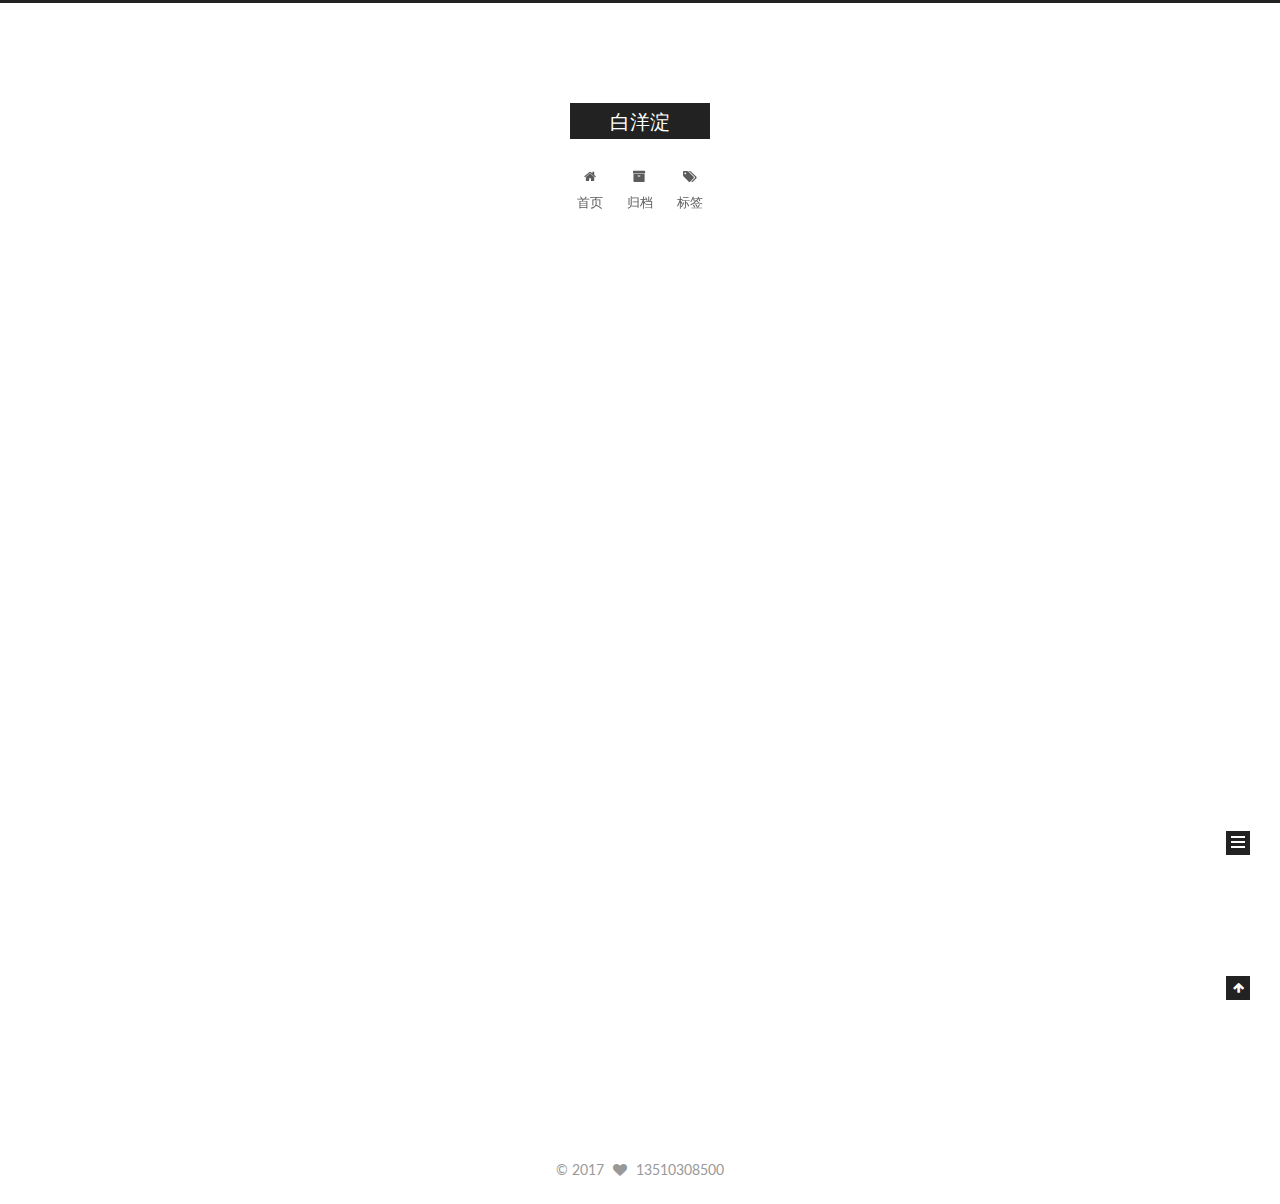
<file: index.html>
<!doctype html>



  


<html class="theme-next muse use-motion" lang="zh-Hans">
<head>
  <meta charset="UTF-8"/>
<meta http-equiv="X-UA-Compatible" content="IE=edge" />
<meta name="viewport" content="width=device-width, initial-scale=1, maximum-scale=1"/>



<meta http-equiv="Cache-Control" content="no-transform" />
<meta http-equiv="Cache-Control" content="no-siteapp" />















  
  
  <link href="/lib/fancybox/source/jquery.fancybox.css?v=2.1.5" rel="stylesheet" type="text/css" />




  
  
  
  

  
    
    
  

  

  

  

  

  
    
    
    <link href="//fonts.googleapis.com/css?family=Lato:300,300italic,400,400italic,700,700italic&subset=latin,latin-ext" rel="stylesheet" type="text/css">
  






<link href="/lib/font-awesome/css/font-awesome.min.css?v=4.6.2" rel="stylesheet" type="text/css" />

<link href="/css/main.css?v=5.1.0" rel="stylesheet" type="text/css" />


  <meta name="keywords" content="Hexo, NexT" />








  <link rel="shortcut icon" type="image/x-icon" href="/favicon.ico?v=5.1.0" />






<meta property="og:type" content="website">
<meta property="og:title" content="白洋淀">
<meta property="og:url" content="http://byd.im/index.html">
<meta property="og:site_name" content="白洋淀">
<meta name="twitter:card" content="summary">
<meta name="twitter:title" content="白洋淀">



<script type="text/javascript" id="hexo.configurations">
  var NexT = window.NexT || {};
  var CONFIG = {
    root: '/',
    scheme: 'Muse',
    sidebar: {"position":"left","display":"post","offset":12,"offset_float":0,"b2t":false,"scrollpercent":false},
    fancybox: true,
    motion: true,
    duoshuo: {
      userId: '0',
      author: '博主'
    },
    algolia: {
      applicationID: '',
      apiKey: '',
      indexName: '',
      hits: {"per_page":10},
      labels: {"input_placeholder":"Search for Posts","hits_empty":"We didn't find any results for the search: ${query}","hits_stats":"${hits} results found in ${time} ms"}
    }
  };
</script>



  <link rel="canonical" href="http://byd.im/"/>





  <title> 白洋淀 </title>
</head>

<body itemscope itemtype="http://schema.org/WebPage" lang="zh-Hans">

  














  
  
    
  

  <div class="container sidebar-position-left 
   page-home 
 ">
    <div class="headband"></div>

    <header id="header" class="header" itemscope itemtype="http://schema.org/WPHeader">
      <div class="header-inner"><div class="site-brand-wrapper">
  <div class="site-meta ">
    

    <div class="custom-logo-site-title">
      <a href="/"  class="brand" rel="start">
        <span class="logo-line-before"><i></i></span>
        <span class="site-title">白洋淀</span>
        <span class="logo-line-after"><i></i></span>
      </a>
    </div>
      
        <p class="site-subtitle"></p>
      
  </div>

  <div class="site-nav-toggle">
    <button>
      <span class="btn-bar"></span>
      <span class="btn-bar"></span>
      <span class="btn-bar"></span>
    </button>
  </div>
</div>

<nav class="site-nav">
  

  
    <ul id="menu" class="menu">
      
        
        <li class="menu-item menu-item-home">
          <a href="/" rel="section">
            
              <i class="menu-item-icon fa fa-fw fa-home"></i> <br />
            
            首页
          </a>
        </li>
      
        
        <li class="menu-item menu-item-archives">
          <a href="/archives" rel="section">
            
              <i class="menu-item-icon fa fa-fw fa-archive"></i> <br />
            
            归档
          </a>
        </li>
      
        
        <li class="menu-item menu-item-tags">
          <a href="/tags" rel="section">
            
              <i class="menu-item-icon fa fa-fw fa-tags"></i> <br />
            
            标签
          </a>
        </li>
      

      
    </ul>
  

  
</nav>



 </div>
    </header>

    <main id="main" class="main">
      <div class="main-inner">
        <div class="content-wrap">
          <div id="content" class="content">
            
  <section id="posts" class="posts-expand">
    
      

  

  
  
  

  <article class="post post-type-normal " itemscope itemtype="http://schema.org/Article">
    <link itemprop="mainEntityOfPage" href="http://byd.im/luhuadang/">

    <span hidden itemprop="author" itemscope itemtype="http://schema.org/Person">
      <meta itemprop="name" content="13510308500">
      <meta itemprop="description" content="">
      <meta itemprop="image" content="/images/avatar.gif">
    </span>

    <span hidden itemprop="publisher" itemscope itemtype="http://schema.org/Organization">
      <meta itemprop="name" content="白洋淀">
    </span>

    
      <header class="post-header">

        
        
          <h1 class="post-title" itemprop="name headline">
            
            
              
                
                <a class="post-title-link" href="/luhuadang/" itemprop="url">
                  芦花荡
                </a>
              
            
          </h1>
        

        <div class="post-meta">
          <span class="post-time">
            
              <span class="post-meta-item-icon">
                <i class="fa fa-calendar-o"></i>
              </span>
              
                <span class="post-meta-item-text">发表于</span>
              
              <time title="创建于" itemprop="dateCreated datePublished" datetime="2017-04-12T23:59:52+08:00">
                2017-04-12
              </time>
            

            

            
          </span>

          

          
            
          

          
          

          

          

          

        </div>
      </header>
    


    <div class="post-body" itemprop="articleBody">

      
      

      
        
          <p>夜晚，敌人从炮楼的小窗子里，呆望着这阴森黑暗的大苇塘，天空的星星也像浸在水里，而且要滴落下来的样子，到这样的深夜，苇塘里才有水鸟飞动和唱歌的声音，白天它们是紧紧藏到窝里躲避炮火去了。苇子还是那么狠狠地往上钻，目标好像就是天上。</p>
          <!--noindex-->
          <div class="post-button text-center">
            <a class="btn" href="/luhuadang/#more" rel="contents">
              阅读全文 &raquo;
            </a>
          </div>
          <!--/noindex-->
        
      
    </div>

    <div>
      
    </div>

    <div>
      
    </div>

    <div>
      
    </div>

    <footer class="post-footer">
      

      

      

      
      
        <div class="post-eof"></div>
      
    </footer>
  </article>


    
      

  

  
  
  

  <article class="post post-type-normal " itemscope itemtype="http://schema.org/Article">
    <link itemprop="mainEntityOfPage" href="http://byd.im/hehuadian/">

    <span hidden itemprop="author" itemscope itemtype="http://schema.org/Person">
      <meta itemprop="name" content="13510308500">
      <meta itemprop="description" content="">
      <meta itemprop="image" content="/images/avatar.gif">
    </span>

    <span hidden itemprop="publisher" itemscope itemtype="http://schema.org/Organization">
      <meta itemprop="name" content="白洋淀">
    </span>

    
      <header class="post-header">

        
        
          <h1 class="post-title" itemprop="name headline">
            
            
              
                
                <a class="post-title-link" href="/hehuadian/" itemprop="url">
                  荷花淀
                </a>
              
            
          </h1>
        

        <div class="post-meta">
          <span class="post-time">
            
              <span class="post-meta-item-icon">
                <i class="fa fa-calendar-o"></i>
              </span>
              
                <span class="post-meta-item-text">发表于</span>
              
              <time title="创建于" itemprop="dateCreated datePublished" datetime="2017-04-12T23:59:50+08:00">
                2017-04-12
              </time>
            

            

            
          </span>

          

          
            
          

          
          

          

          

          

        </div>
      </header>
    


    <div class="post-body" itemprop="articleBody">

      
      

      
        
          <p>月亮升起来，院子里凉爽得很，干净得很，白天破好的苇眉子潮润润的，正好编席。女人坐在小院当中，手指上缠绞着柔滑修长的苇眉子。苇眉子又薄又细，在她怀里跳跃着。</p>
          <!--noindex-->
          <div class="post-button text-center">
            <a class="btn" href="/hehuadian/#more" rel="contents">
              阅读全文 &raquo;
            </a>
          </div>
          <!--/noindex-->
        
      
    </div>

    <div>
      
    </div>

    <div>
      
    </div>

    <div>
      
    </div>

    <footer class="post-footer">
      

      

      

      
      
        <div class="post-eof"></div>
      
    </footer>
  </article>


    
  </section>

  


          </div>
          


          

        </div>
        
          
  
  <div class="sidebar-toggle">
    <div class="sidebar-toggle-line-wrap">
      <span class="sidebar-toggle-line sidebar-toggle-line-first"></span>
      <span class="sidebar-toggle-line sidebar-toggle-line-middle"></span>
      <span class="sidebar-toggle-line sidebar-toggle-line-last"></span>
    </div>
  </div>

  <aside id="sidebar" class="sidebar">
    <div class="sidebar-inner">

      

      

      <section class="site-overview sidebar-panel sidebar-panel-active">
        <div class="site-author motion-element" itemprop="author" itemscope itemtype="http://schema.org/Person">
          <img class="site-author-image" itemprop="image"
               src="/images/avatar.gif"
               alt="13510308500" />
          <p class="site-author-name" itemprop="name">13510308500</p>
           
              <p class="site-description motion-element" itemprop="description"></p>
          
        </div>
        <nav class="site-state motion-element">

          
            <div class="site-state-item site-state-posts">
              <a href="/archives">
                <span class="site-state-item-count">2</span>
                <span class="site-state-item-name">日志</span>
              </a>
            </div>
          

          

          
            
            
            <div class="site-state-item site-state-tags">
              
                <span class="site-state-item-count">2</span>
                <span class="site-state-item-name">标签</span>
              
            </div>
          

        </nav>

        

        <div class="links-of-author motion-element">
          
        </div>

        
        

        
        

        


      </section>

      

      

    </div>
  </aside>


        
      </div>
    </main>

    <footer id="footer" class="footer">
      <div class="footer-inner">
        <div class="copyright" >
  
  &copy; 
  <span itemprop="copyrightYear">2017</span>
  <span class="with-love">
    <i class="fa fa-heart"></i>
  </span>
  <span class="author" itemprop="copyrightHolder">13510308500</span>
</div>

        

        
      </div>
    </footer>

    
      <div class="back-to-top">
        <i class="fa fa-arrow-up"></i>
        
      </div>
    

  </div>

  

<script type="text/javascript">
  if (Object.prototype.toString.call(window.Promise) !== '[object Function]') {
    window.Promise = null;
  }
</script>









  








  
  <script type="text/javascript" src="/lib/jquery/index.js?v=2.1.3"></script>

  
  <script type="text/javascript" src="/lib/fastclick/lib/fastclick.min.js?v=1.0.6"></script>

  
  <script type="text/javascript" src="/lib/jquery_lazyload/jquery.lazyload.js?v=1.9.7"></script>

  
  <script type="text/javascript" src="/lib/velocity/velocity.min.js?v=1.2.1"></script>

  
  <script type="text/javascript" src="/lib/velocity/velocity.ui.min.js?v=1.2.1"></script>

  
  <script type="text/javascript" src="/lib/fancybox/source/jquery.fancybox.pack.js?v=2.1.5"></script>


  


  <script type="text/javascript" src="/js/src/utils.js?v=5.1.0"></script>

  <script type="text/javascript" src="/js/src/motion.js?v=5.1.0"></script>



  
  

  

  


  <script type="text/javascript" src="/js/src/bootstrap.js?v=5.1.0"></script>



  


  




	





  





  





  






  





  

  

  

  

  

</body>
</html>
</file>
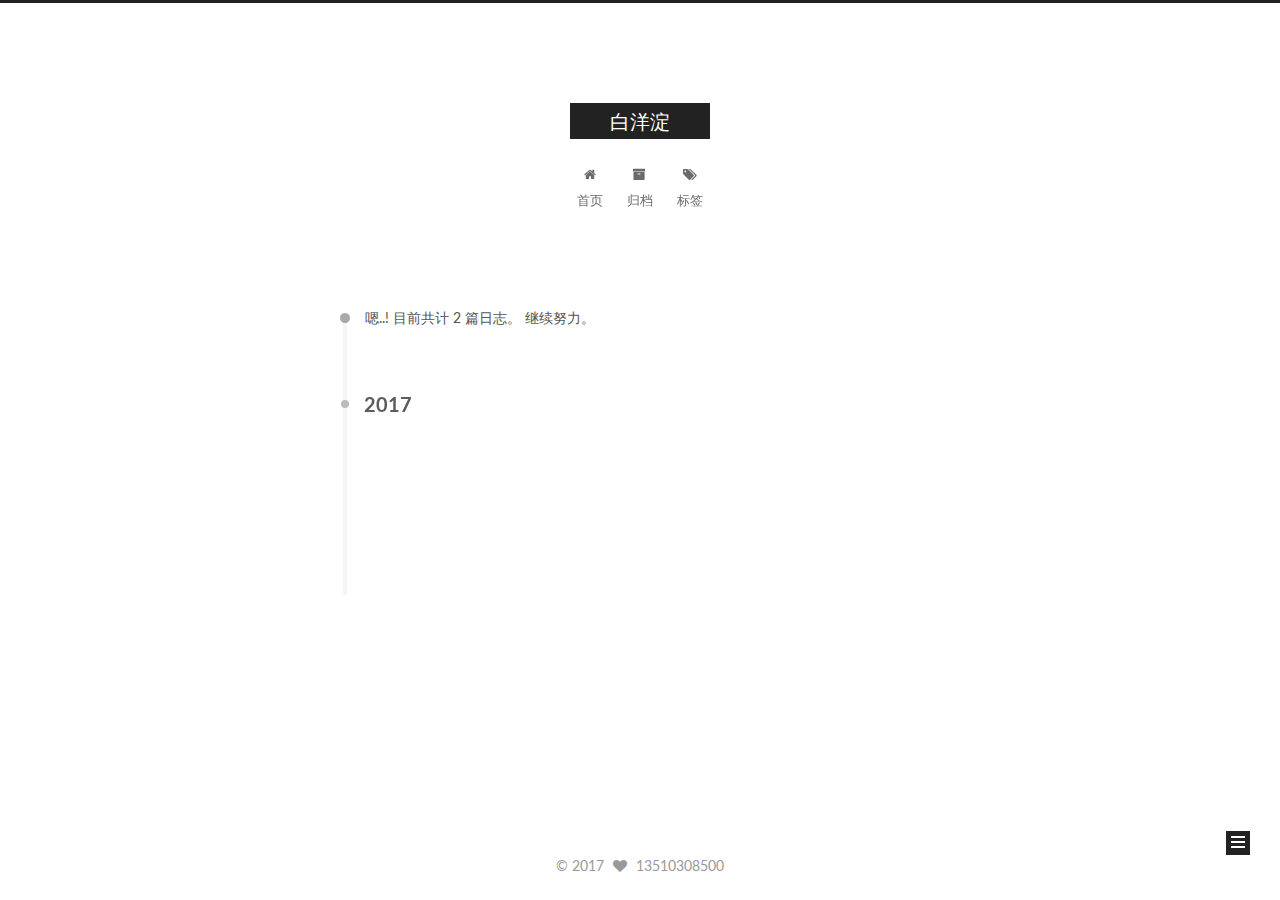
<file: archives/index.html>
<!doctype html>



  


<html class="theme-next muse use-motion" lang="zh-Hans">
<head>
  <meta charset="UTF-8"/>
<meta http-equiv="X-UA-Compatible" content="IE=edge" />
<meta name="viewport" content="width=device-width, initial-scale=1, maximum-scale=1"/>



<meta http-equiv="Cache-Control" content="no-transform" />
<meta http-equiv="Cache-Control" content="no-siteapp" />















  
  
  <link href="/lib/fancybox/source/jquery.fancybox.css?v=2.1.5" rel="stylesheet" type="text/css" />




  
  
  
  

  
    
    
  

  

  

  

  

  
    
    
    <link href="//fonts.googleapis.com/css?family=Lato:300,300italic,400,400italic,700,700italic&subset=latin,latin-ext" rel="stylesheet" type="text/css">
  






<link href="/lib/font-awesome/css/font-awesome.min.css?v=4.6.2" rel="stylesheet" type="text/css" />

<link href="/css/main.css?v=5.1.0" rel="stylesheet" type="text/css" />


  <meta name="keywords" content="Hexo, NexT" />








  <link rel="shortcut icon" type="image/x-icon" href="/favicon.ico?v=5.1.0" />






<meta property="og:type" content="website">
<meta property="og:title" content="白洋淀">
<meta property="og:url" content="http://byd.im/archives/index.html">
<meta property="og:site_name" content="白洋淀">
<meta name="twitter:card" content="summary">
<meta name="twitter:title" content="白洋淀">



<script type="text/javascript" id="hexo.configurations">
  var NexT = window.NexT || {};
  var CONFIG = {
    root: '/',
    scheme: 'Muse',
    sidebar: {"position":"left","display":"post","offset":12,"offset_float":0,"b2t":false,"scrollpercent":false},
    fancybox: true,
    motion: true,
    duoshuo: {
      userId: '0',
      author: '博主'
    },
    algolia: {
      applicationID: '',
      apiKey: '',
      indexName: '',
      hits: {"per_page":10},
      labels: {"input_placeholder":"Search for Posts","hits_empty":"We didn't find any results for the search: ${query}","hits_stats":"${hits} results found in ${time} ms"}
    }
  };
</script>



  <link rel="canonical" href="http://byd.im/archives/"/>





  <title> 归档 | 白洋淀 </title>
</head>

<body itemscope itemtype="http://schema.org/WebPage" lang="zh-Hans">

  














  
  
    
  

  <div class="container sidebar-position-left  page-archive  ">
    <div class="headband"></div>

    <header id="header" class="header" itemscope itemtype="http://schema.org/WPHeader">
      <div class="header-inner"><div class="site-brand-wrapper">
  <div class="site-meta ">
    

    <div class="custom-logo-site-title">
      <a href="/"  class="brand" rel="start">
        <span class="logo-line-before"><i></i></span>
        <span class="site-title">白洋淀</span>
        <span class="logo-line-after"><i></i></span>
      </a>
    </div>
      
        <p class="site-subtitle"></p>
      
  </div>

  <div class="site-nav-toggle">
    <button>
      <span class="btn-bar"></span>
      <span class="btn-bar"></span>
      <span class="btn-bar"></span>
    </button>
  </div>
</div>

<nav class="site-nav">
  

  
    <ul id="menu" class="menu">
      
        
        <li class="menu-item menu-item-home">
          <a href="/" rel="section">
            
              <i class="menu-item-icon fa fa-fw fa-home"></i> <br />
            
            首页
          </a>
        </li>
      
        
        <li class="menu-item menu-item-archives">
          <a href="/archives" rel="section">
            
              <i class="menu-item-icon fa fa-fw fa-archive"></i> <br />
            
            归档
          </a>
        </li>
      
        
        <li class="menu-item menu-item-tags">
          <a href="/tags" rel="section">
            
              <i class="menu-item-icon fa fa-fw fa-tags"></i> <br />
            
            标签
          </a>
        </li>
      

      
    </ul>
  

  
</nav>



 </div>
    </header>

    <main id="main" class="main">
      <div class="main-inner">
        <div class="content-wrap">
          <div id="content" class="content">
            

  <section id="posts" class="posts-collapse">
    <span class="archive-move-on"></span>

    <span class="archive-page-counter">
      
      
      
        
      
      嗯..! 目前共计 2 篇日志。 继续努力。
    </span>

    

      
      
      

      
        
        <div class="collection-title">
          <h2 class="archive-year motion-element" id="archive-year-2017">2017</h2>
        </div>
      
      

      

  <article class="post post-type-normal" itemscope itemtype="http://schema.org/Article">
    <header class="post-header">

      <h1 class="post-title">
        
            <a class="post-title-link" href="/luhuadang/" itemprop="url">
              
                <span itemprop="name">芦花荡</span>
              
            </a>
        
      </h1>

      <div class="post-meta">
        <time class="post-time" itemprop="dateCreated"
              datetime="2017-04-12T23:59:52+08:00"
              content="2017-04-12" >
          04-12
        </time>
      </div>

    </header>
  </article>



    

      
      
      

      
      

      

  <article class="post post-type-normal" itemscope itemtype="http://schema.org/Article">
    <header class="post-header">

      <h1 class="post-title">
        
            <a class="post-title-link" href="/hehuadian/" itemprop="url">
              
                <span itemprop="name">荷花淀</span>
              
            </a>
        
      </h1>

      <div class="post-meta">
        <time class="post-time" itemprop="dateCreated"
              datetime="2017-04-12T23:59:50+08:00"
              content="2017-04-12" >
          04-12
        </time>
      </div>

    </header>
  </article>



    

  </section>

  



          </div>
          


          

        </div>
        
          
  
  <div class="sidebar-toggle">
    <div class="sidebar-toggle-line-wrap">
      <span class="sidebar-toggle-line sidebar-toggle-line-first"></span>
      <span class="sidebar-toggle-line sidebar-toggle-line-middle"></span>
      <span class="sidebar-toggle-line sidebar-toggle-line-last"></span>
    </div>
  </div>

  <aside id="sidebar" class="sidebar">
    <div class="sidebar-inner">

      

      

      <section class="site-overview sidebar-panel sidebar-panel-active">
        <div class="site-author motion-element" itemprop="author" itemscope itemtype="http://schema.org/Person">
          <img class="site-author-image" itemprop="image"
               src="/images/avatar.gif"
               alt="13510308500" />
          <p class="site-author-name" itemprop="name">13510308500</p>
           
              <p class="site-description motion-element" itemprop="description"></p>
          
        </div>
        <nav class="site-state motion-element">

          
            <div class="site-state-item site-state-posts">
              <a href="/archives">
                <span class="site-state-item-count">2</span>
                <span class="site-state-item-name">日志</span>
              </a>
            </div>
          

          

          
            
            
            <div class="site-state-item site-state-tags">
              
                <span class="site-state-item-count">2</span>
                <span class="site-state-item-name">标签</span>
              
            </div>
          

        </nav>

        

        <div class="links-of-author motion-element">
          
        </div>

        
        

        
        

        


      </section>

      

      

    </div>
  </aside>


        
      </div>
    </main>

    <footer id="footer" class="footer">
      <div class="footer-inner">
        <div class="copyright" >
  
  &copy; 
  <span itemprop="copyrightYear">2017</span>
  <span class="with-love">
    <i class="fa fa-heart"></i>
  </span>
  <span class="author" itemprop="copyrightHolder">13510308500</span>
</div>

        

        
      </div>
    </footer>

    
      <div class="back-to-top">
        <i class="fa fa-arrow-up"></i>
        
      </div>
    

  </div>

  

<script type="text/javascript">
  if (Object.prototype.toString.call(window.Promise) !== '[object Function]') {
    window.Promise = null;
  }
</script>









  








  
  <script type="text/javascript" src="/lib/jquery/index.js?v=2.1.3"></script>

  
  <script type="text/javascript" src="/lib/fastclick/lib/fastclick.min.js?v=1.0.6"></script>

  
  <script type="text/javascript" src="/lib/jquery_lazyload/jquery.lazyload.js?v=1.9.7"></script>

  
  <script type="text/javascript" src="/lib/velocity/velocity.min.js?v=1.2.1"></script>

  
  <script type="text/javascript" src="/lib/velocity/velocity.ui.min.js?v=1.2.1"></script>

  
  <script type="text/javascript" src="/lib/fancybox/source/jquery.fancybox.pack.js?v=2.1.5"></script>


  


  <script type="text/javascript" src="/js/src/utils.js?v=5.1.0"></script>

  <script type="text/javascript" src="/js/src/motion.js?v=5.1.0"></script>



  
  

  
  
    <script type="text/javascript" id="motion.page.archive">
      $('.archive-year').velocity('transition.slideLeftIn');
    </script>
  


  


  <script type="text/javascript" src="/js/src/bootstrap.js?v=5.1.0"></script>



  


  




	





  





  





  






  





  

  

  

  

  

</body>
</html>
</file>
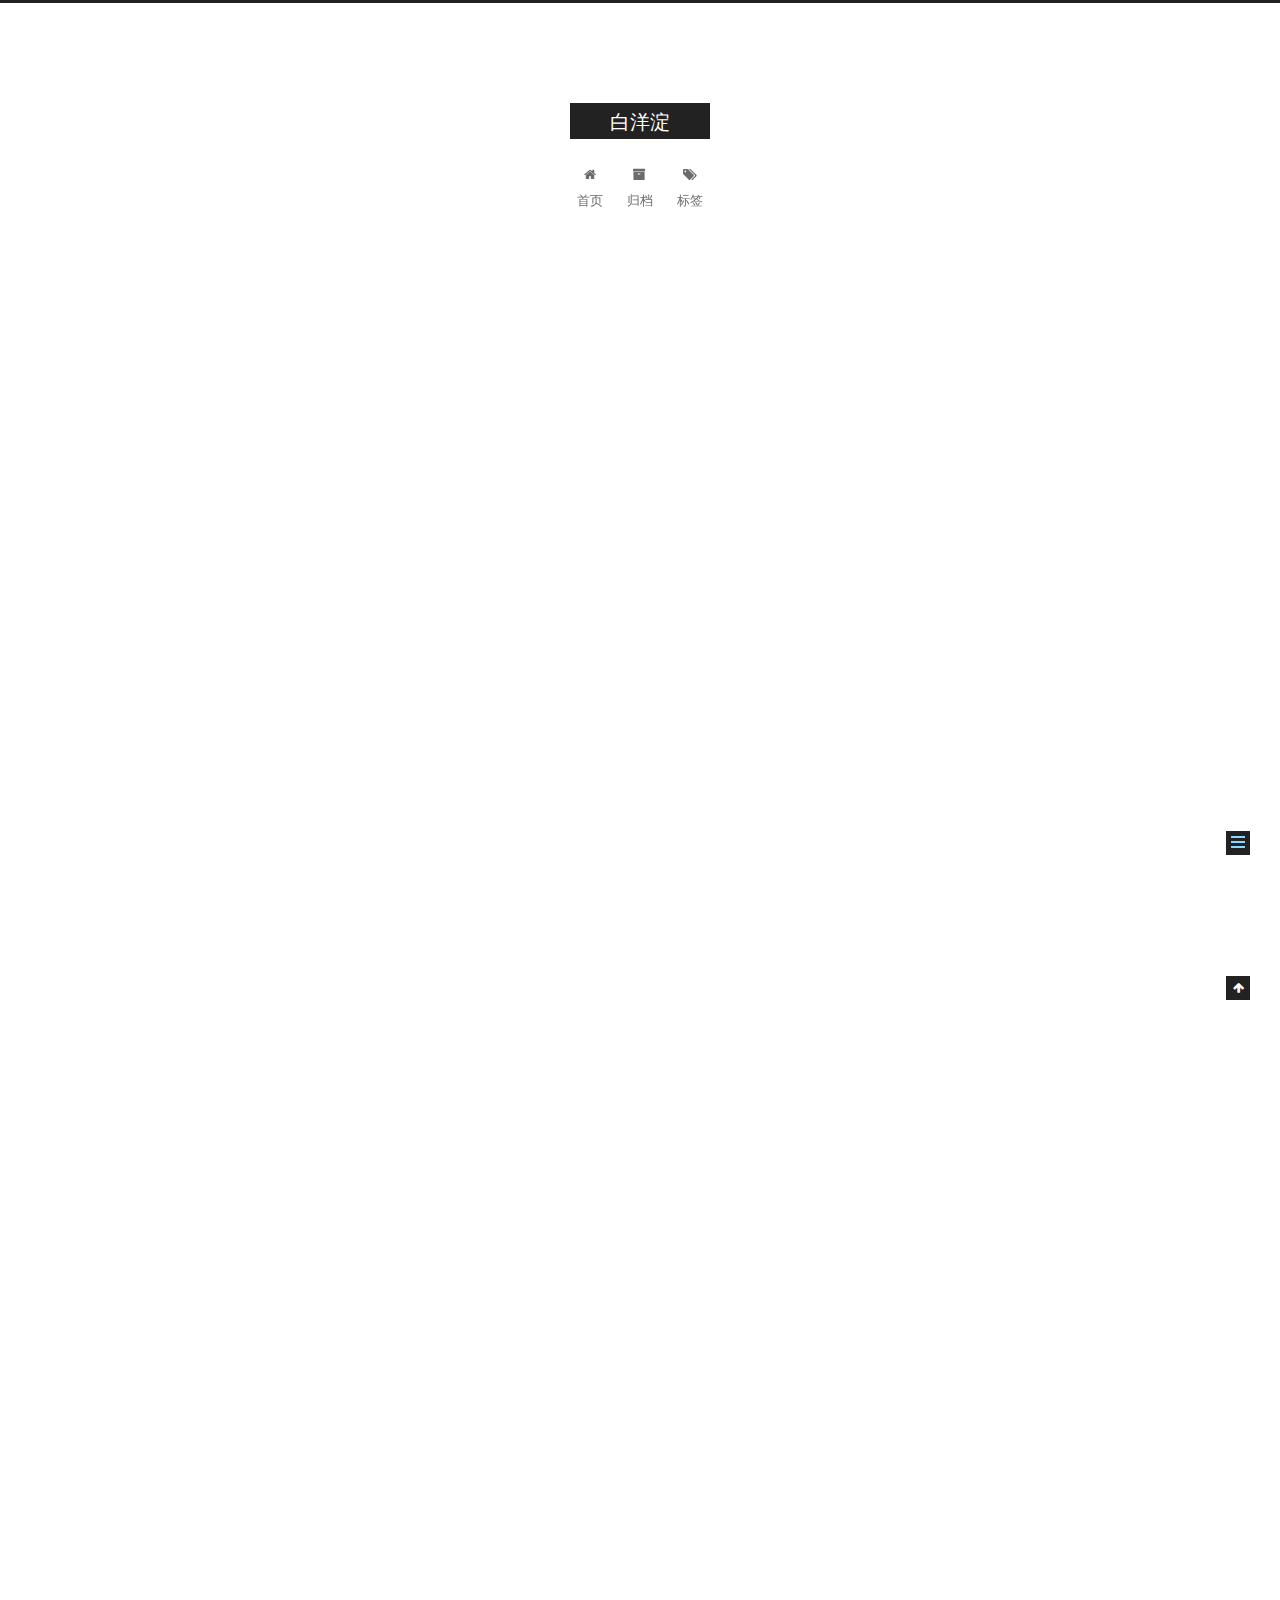
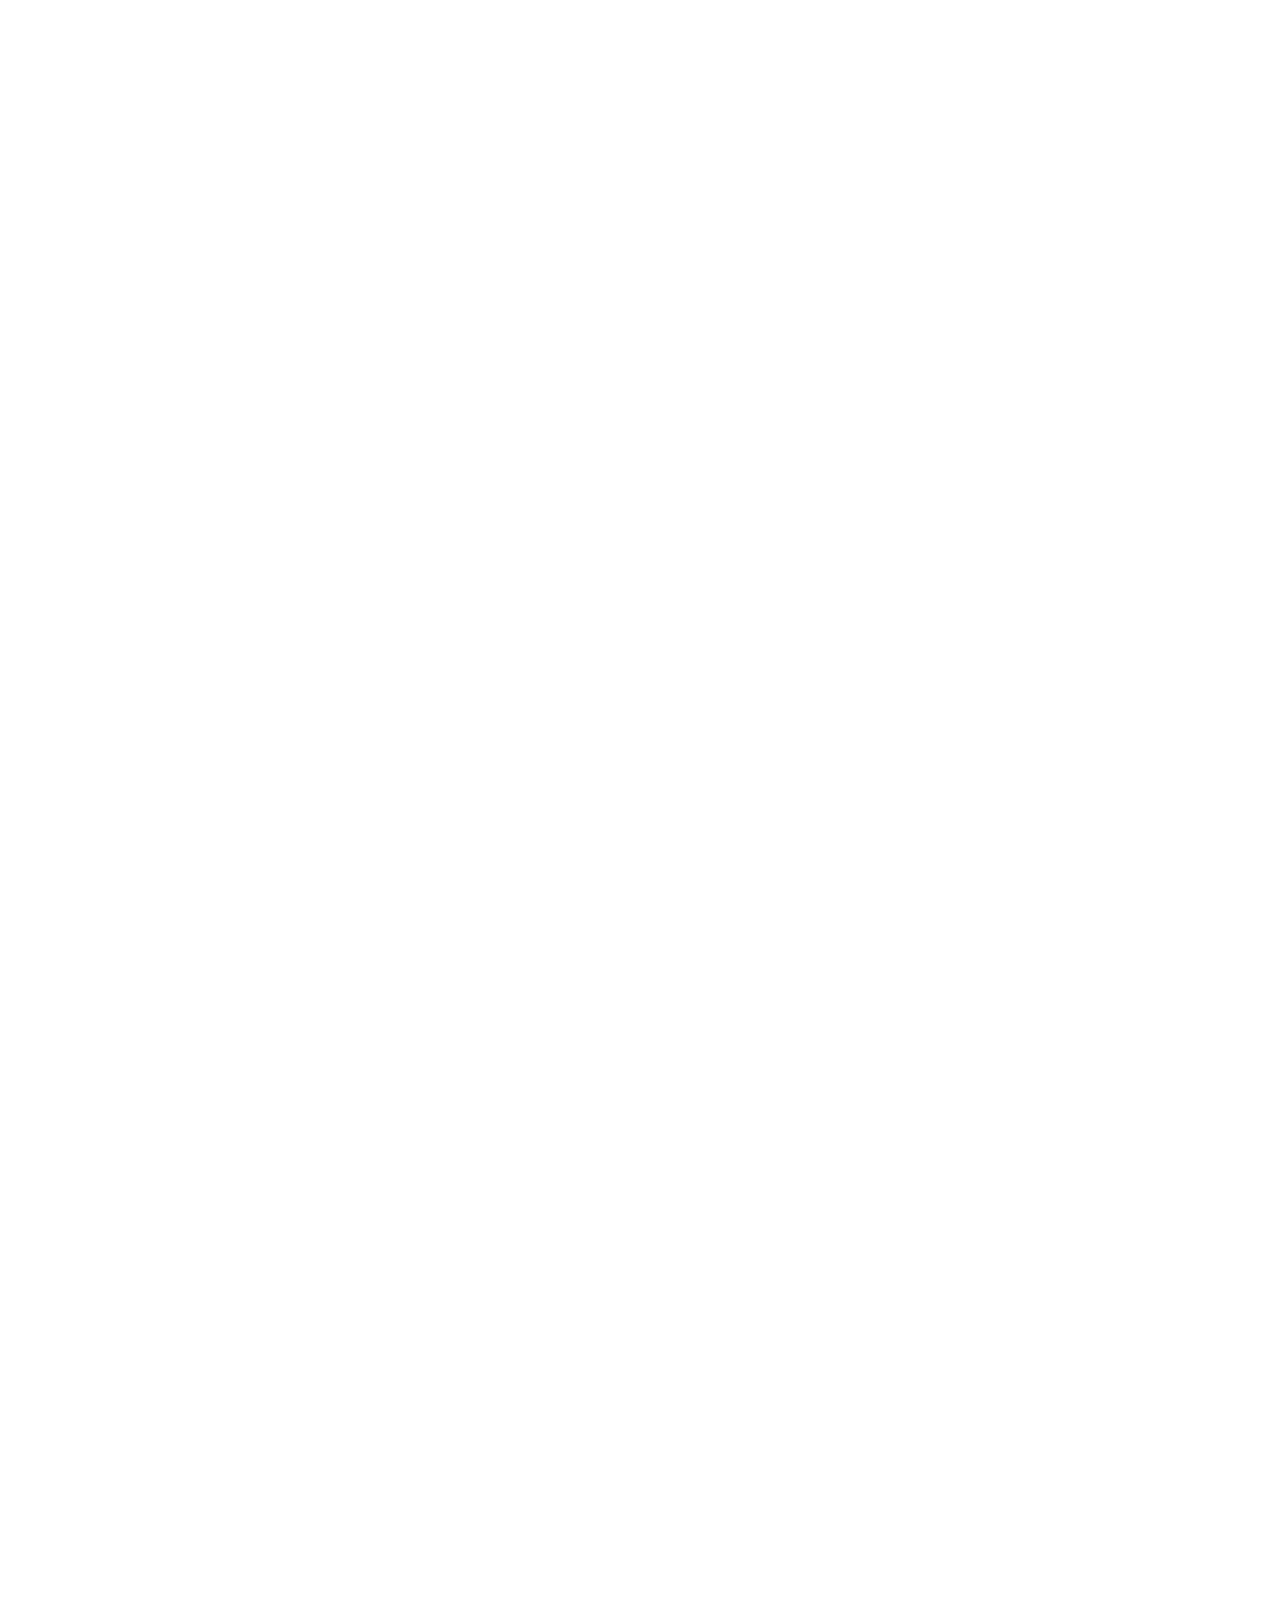
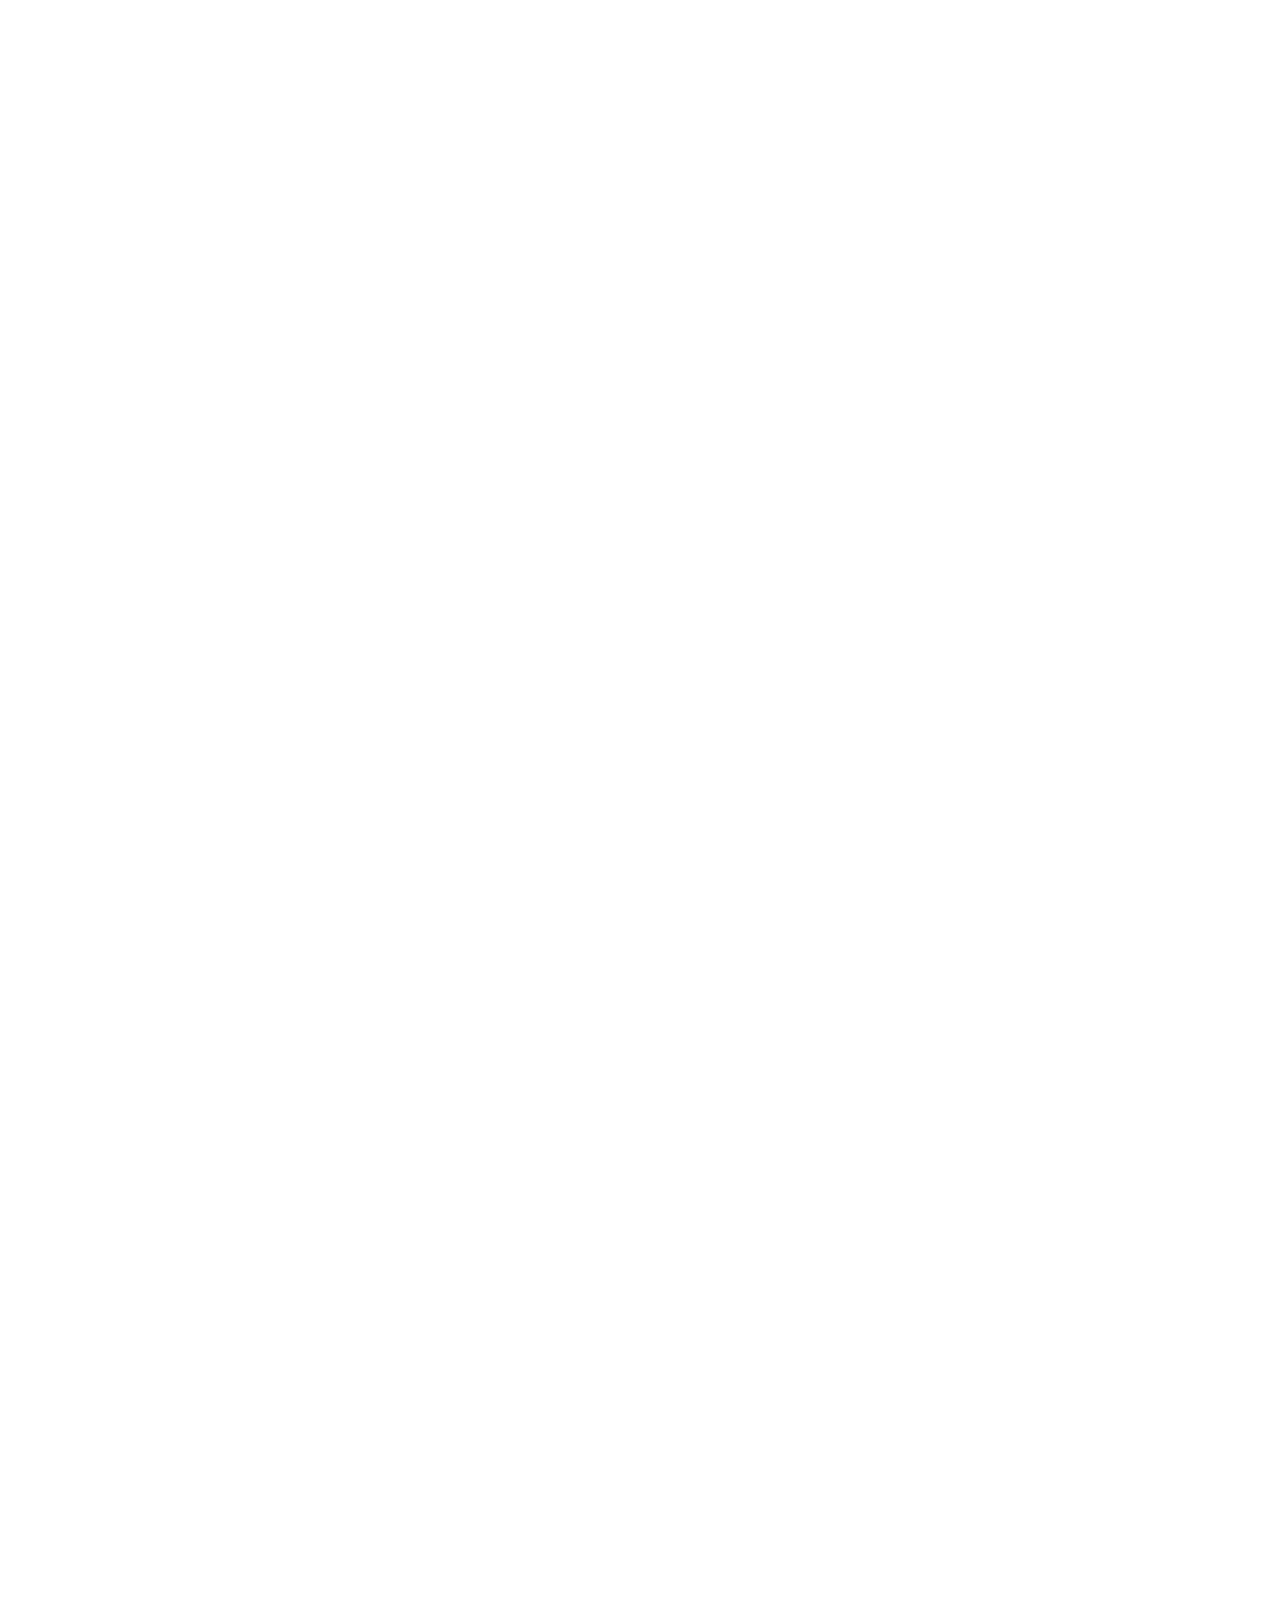
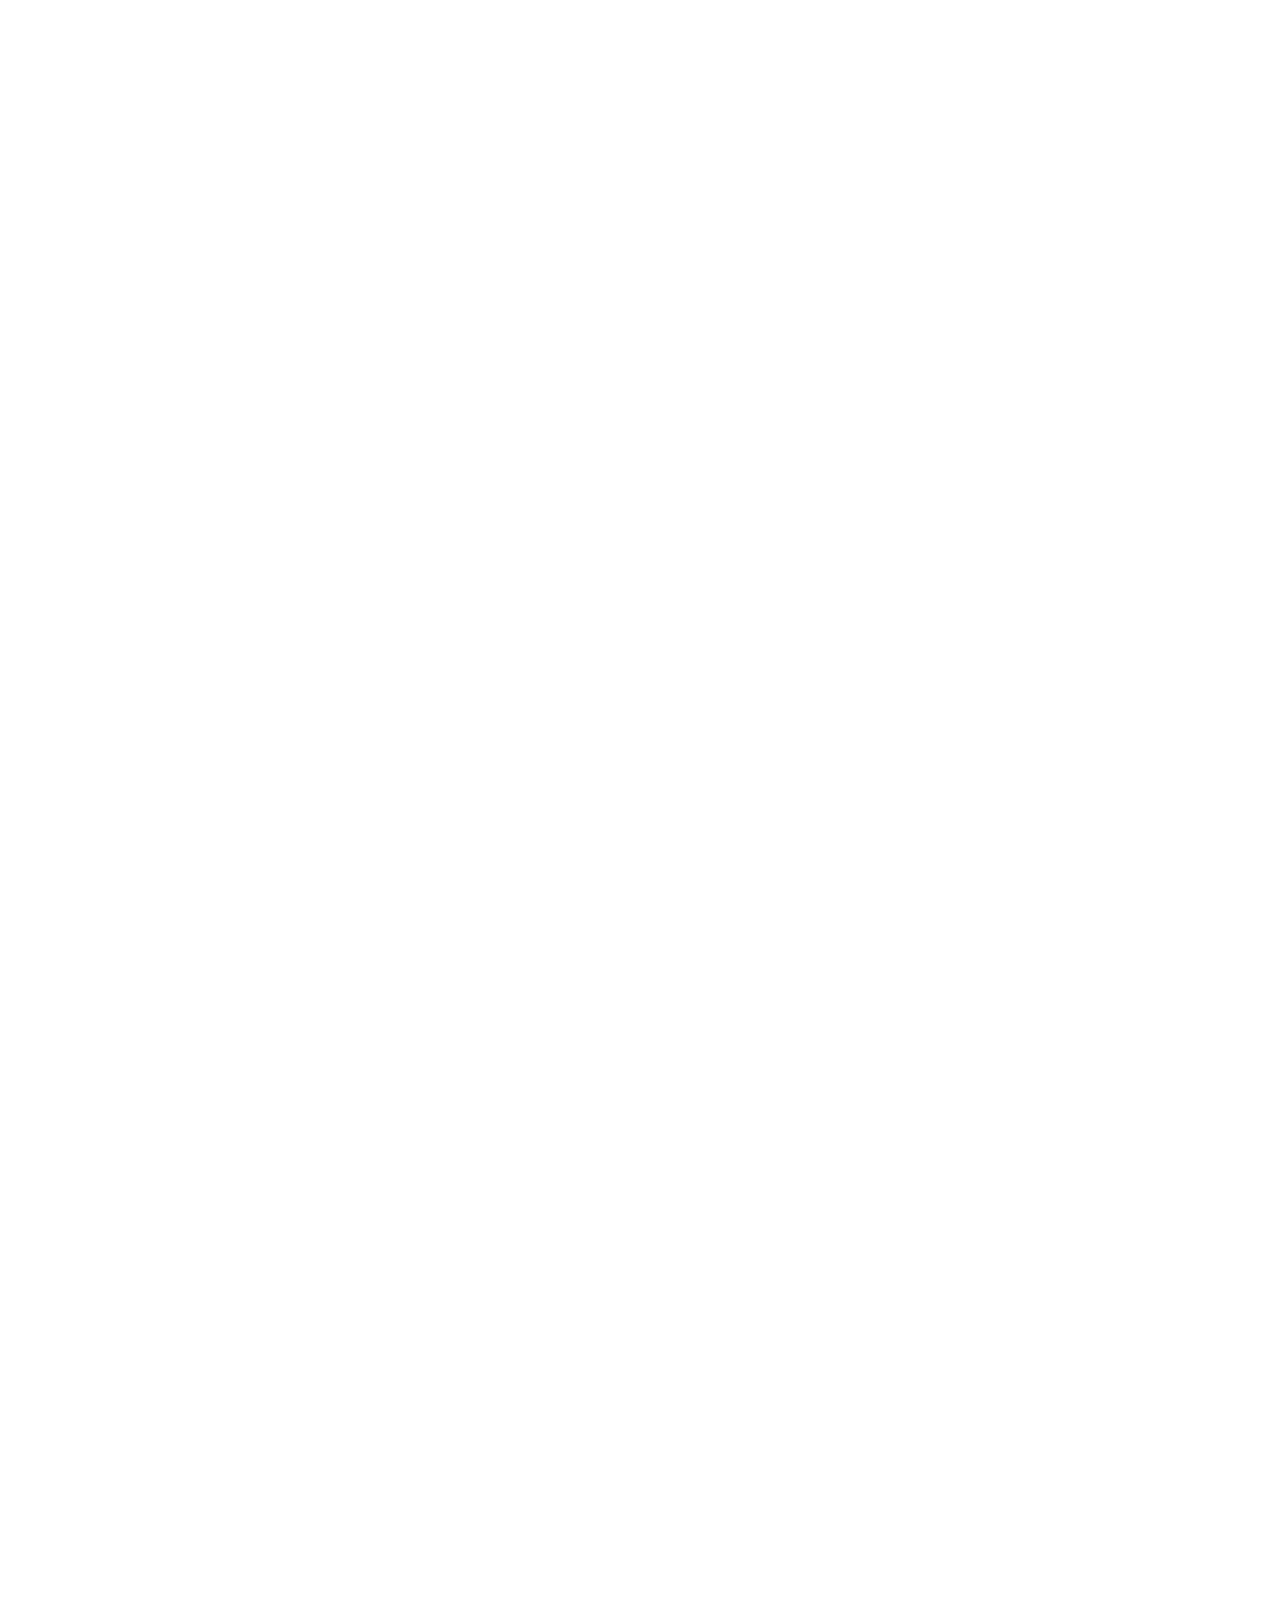
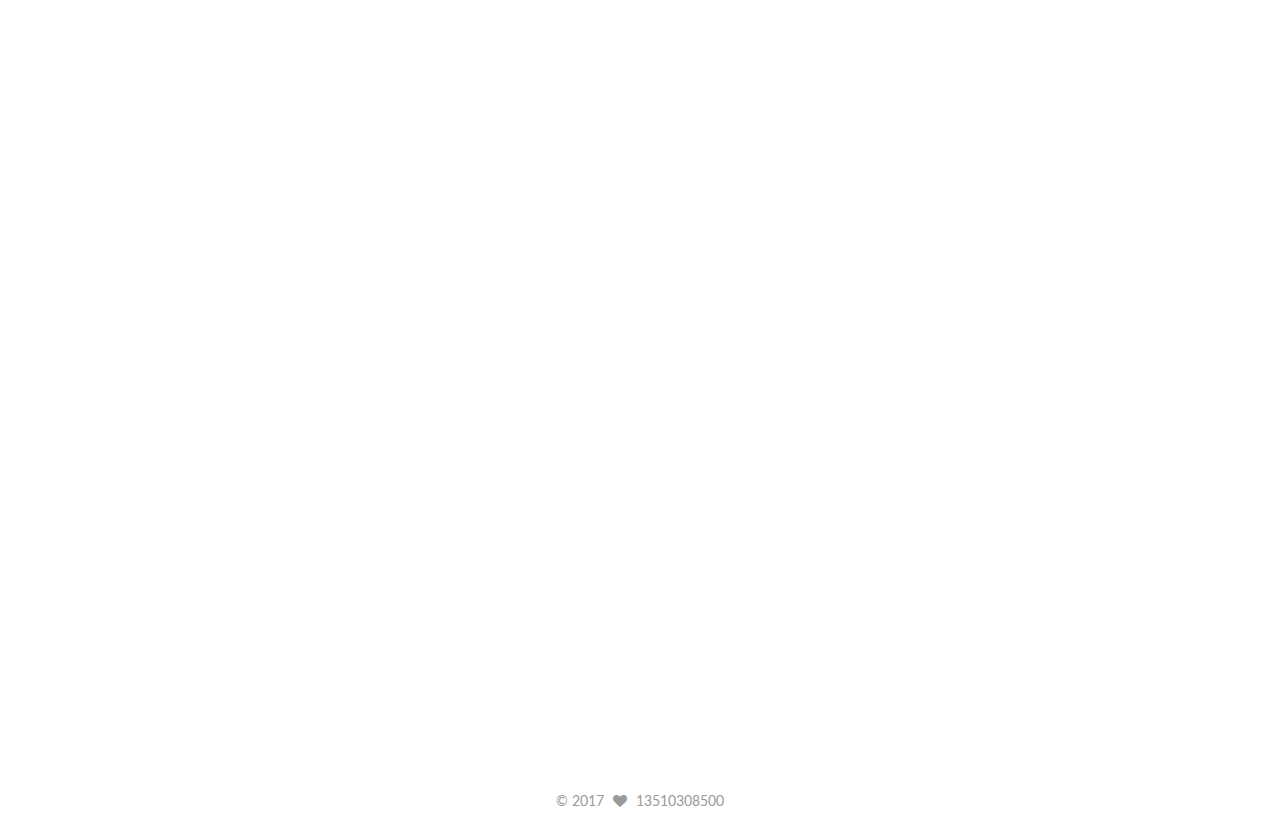
<file: hehuadian/index.html>
<!doctype html>



  


<html class="theme-next muse use-motion" lang="zh-Hans">
<head>
  <meta charset="UTF-8"/>
<meta http-equiv="X-UA-Compatible" content="IE=edge" />
<meta name="viewport" content="width=device-width, initial-scale=1, maximum-scale=1"/>



<meta http-equiv="Cache-Control" content="no-transform" />
<meta http-equiv="Cache-Control" content="no-siteapp" />















  
  
  <link href="/lib/fancybox/source/jquery.fancybox.css?v=2.1.5" rel="stylesheet" type="text/css" />




  
  
  
  

  
    
    
  

  

  

  

  

  
    
    
    <link href="//fonts.googleapis.com/css?family=Lato:300,300italic,400,400italic,700,700italic&subset=latin,latin-ext" rel="stylesheet" type="text/css">
  






<link href="/lib/font-awesome/css/font-awesome.min.css?v=4.6.2" rel="stylesheet" type="text/css" />

<link href="/css/main.css?v=5.1.0" rel="stylesheet" type="text/css" />


  <meta name="keywords" content="白洋淀纪事,孙犁," />








  <link rel="shortcut icon" type="image/x-icon" href="/favicon.ico?v=5.1.0" />






<meta name="description" content="月亮升起来，院子里凉爽得很，干净得很，白天破好的苇眉子潮润润的，正好编席。女人坐在小院当中，手指上缠绞着柔滑修长的苇眉子。苇眉子又薄又细，在她怀里跳跃着。">
<meta name="keywords" content="白洋淀纪事,孙犁">
<meta property="og:type" content="article">
<meta property="og:title" content="荷花淀">
<meta property="og:url" content="http://byd.im/hehuadian/index.html">
<meta property="og:site_name" content="白洋淀">
<meta property="og:description" content="月亮升起来，院子里凉爽得很，干净得很，白天破好的苇眉子潮润润的，正好编席。女人坐在小院当中，手指上缠绞着柔滑修长的苇眉子。苇眉子又薄又细，在她怀里跳跃着。">
<meta property="og:updated_time" content="2017-04-12T14:27:00.000Z">
<meta name="twitter:card" content="summary">
<meta name="twitter:title" content="荷花淀">
<meta name="twitter:description" content="月亮升起来，院子里凉爽得很，干净得很，白天破好的苇眉子潮润润的，正好编席。女人坐在小院当中，手指上缠绞着柔滑修长的苇眉子。苇眉子又薄又细，在她怀里跳跃着。">



<script type="text/javascript" id="hexo.configurations">
  var NexT = window.NexT || {};
  var CONFIG = {
    root: '/',
    scheme: 'Muse',
    sidebar: {"position":"left","display":"post","offset":12,"offset_float":0,"b2t":false,"scrollpercent":false},
    fancybox: true,
    motion: true,
    duoshuo: {
      userId: '0',
      author: '博主'
    },
    algolia: {
      applicationID: '',
      apiKey: '',
      indexName: '',
      hits: {"per_page":10},
      labels: {"input_placeholder":"Search for Posts","hits_empty":"We didn't find any results for the search: ${query}","hits_stats":"${hits} results found in ${time} ms"}
    }
  };
</script>



  <link rel="canonical" href="http://byd.im/hehuadian/"/>





  <title> 荷花淀 | 白洋淀 </title>
</head>

<body itemscope itemtype="http://schema.org/WebPage" lang="zh-Hans">

  














  
  
    
  

  <div class="container sidebar-position-left page-post-detail ">
    <div class="headband"></div>

    <header id="header" class="header" itemscope itemtype="http://schema.org/WPHeader">
      <div class="header-inner"><div class="site-brand-wrapper">
  <div class="site-meta ">
    

    <div class="custom-logo-site-title">
      <a href="/"  class="brand" rel="start">
        <span class="logo-line-before"><i></i></span>
        <span class="site-title">白洋淀</span>
        <span class="logo-line-after"><i></i></span>
      </a>
    </div>
      
        <p class="site-subtitle"></p>
      
  </div>

  <div class="site-nav-toggle">
    <button>
      <span class="btn-bar"></span>
      <span class="btn-bar"></span>
      <span class="btn-bar"></span>
    </button>
  </div>
</div>

<nav class="site-nav">
  

  
    <ul id="menu" class="menu">
      
        
        <li class="menu-item menu-item-home">
          <a href="/" rel="section">
            
              <i class="menu-item-icon fa fa-fw fa-home"></i> <br />
            
            首页
          </a>
        </li>
      
        
        <li class="menu-item menu-item-archives">
          <a href="/archives" rel="section">
            
              <i class="menu-item-icon fa fa-fw fa-archive"></i> <br />
            
            归档
          </a>
        </li>
      
        
        <li class="menu-item menu-item-tags">
          <a href="/tags" rel="section">
            
              <i class="menu-item-icon fa fa-fw fa-tags"></i> <br />
            
            标签
          </a>
        </li>
      

      
    </ul>
  

  
</nav>



 </div>
    </header>

    <main id="main" class="main">
      <div class="main-inner">
        <div class="content-wrap">
          <div id="content" class="content">
            

  <div id="posts" class="posts-expand">
    

  

  
  
  

  <article class="post post-type-normal " itemscope itemtype="http://schema.org/Article">
    <link itemprop="mainEntityOfPage" href="http://byd.im/hehuadian/">

    <span hidden itemprop="author" itemscope itemtype="http://schema.org/Person">
      <meta itemprop="name" content="13510308500">
      <meta itemprop="description" content="">
      <meta itemprop="image" content="/images/avatar.gif">
    </span>

    <span hidden itemprop="publisher" itemscope itemtype="http://schema.org/Organization">
      <meta itemprop="name" content="白洋淀">
    </span>

    
      <header class="post-header">

        
        
          <h1 class="post-title" itemprop="name headline">
            
            
              
                荷花淀
              
            
          </h1>
        

        <div class="post-meta">
          <span class="post-time">
            
              <span class="post-meta-item-icon">
                <i class="fa fa-calendar-o"></i>
              </span>
              
                <span class="post-meta-item-text">发表于</span>
              
              <time title="创建于" itemprop="dateCreated datePublished" datetime="2017-04-12T23:59:50+08:00">
                2017-04-12
              </time>
            

            

            
          </span>

          

          
            
          

          
          

          

          

          

        </div>
      </header>
    


    <div class="post-body" itemprop="articleBody">

      
      

      
        <p>月亮升起来，院子里凉爽得很，干净得很，白天破好的苇眉子潮润润的，正好编席。女人坐在小院当中，手指上缠绞着柔滑修长的苇眉子。苇眉子又薄又细，在她怀里跳跃着。</p>
<a id="more"></a>
<p>要问白洋淀有多少苇地？不知道。每年出多少苇子？不知道。只晓得，每年芦花飘飞苇叶黄的时候，全淀的芦苇收割，垛起垛来，在白洋淀周围的广场上，就成了一条苇子的长城。女人们，在场里院里编著席。编成了多少席？六月里，淀水涨满，有无数的船只，运输银白雪亮的席子出口，不久，各地的城市村庄，就全有了花纹又密、又精致的席子用了。大家争着买：“好席子，白洋淀席！”</p>
<p>这女人编着席。不久在她的身子下面，就编成了一大片。她像坐在一片洁白的雪地上，也像坐在一片洁白的云彩上。她有时望望淀里，淀里也是一片银白世界。水面笼起一层薄薄透明的雾，风吹过来，带着新鲜的荷叶荷花香。但是大门还没关，丈夫还没回来。</p>
<p>很晚丈夫才回来了。这年轻人不过二十五六岁，头戴一顶大草帽，上身穿一件洁白的小褂，黑单裤卷过了膝盖，光着脚。他叫水生，小苇庄的游击组长，党的负责人。今天领着游击组到区上开会去来。女人抬头笑着问：</p>
<p>“今天怎么回来的这么晚？”站起来要去端饭。水生坐在台阶上说：</p>
<p>“吃过饭了，你不要去拿。”</p>
<p>女人就又坐在席子上。她望着丈夫的脸，她看出他的脸有些红涨，说话也有些气喘。她问：</p>
<p>“他们几个哩？”</p>
<p>水生说：</p>
<p>“还在区上。爹哩？”</p>
<p>女人说：</p>
<p>“睡了。”</p>
<p>“小华哩？”</p>
<p>“和他爷爷去收了半天虾篓，早就睡了。他们几个为什么还不回来？”</p>
<p>水生笑了一下。女人看出他笑的不像平常。</p>
<p>“怎么了，你？”</p>
<p>水生小声说：</p>
<p>“明天我就到大部队上去了。”</p>
<p>女人的手指震动了一下，像是叫苇眉子划破了手，她把一个手指放在嘴里吮了一下。水生说：</p>
<p>“今天县委召集我们开会。假若敌人再在同口安上据点，那和端村就成了一条线，淀里的斗争形势就变了。会上决定成立一个地区队。我第一个举手报了名的。”</p>
<p>女人低着头说：</p>
<p>“你总是很积极的。”</p>
<p>水生说：</p>
<p>“我是村里的游击组长，是干部，自然要站在头里，他们几个也报了名。他们不敢回来，怕家里的人拖尾巴。公推我代表，回来和家里人们说一说。他们全觉得你还开明一些。”</p>
<p>女人没有说话。过了一会，她才说：</p>
<p>“你走，我不拦你。家里怎么办？”</p>
<p>水生指着父亲的小房叫她小声一些。说：</p>
<p>“家里，自然有别人照顾。可是咱的庄子小，这一次参军的就有七个。庄上青年人少了，也不能全靠别人，家里的事，你就多做些，爹老了，小华还不顶事。”</p>
<p>女人鼻子里有些酸，但她并没有哭。只说：</p>
<p>“你明白家里的难处就好了。”</p>
<p>水生想安慰她。因为要考虑准备的事情还太多，他只说了两句：</p>
<p>“千斤的担子你先担吧，打走了鬼子，我回来谢你。”</p>
<p>说罢，他就到别人家里去了，他说回来再和父亲谈。</p>
<p>鸡叫的时候，水生才回来。女人还是呆呆地坐在院子里等他，她说：</p>
<p>“你有什么话嘱咐我吧！”</p>
<p>“没有什么话了，我走了，你要不断进步，识字，生产。”</p>
<p>“嗯。”</p>
<p>“什么事也不要落在别人后面！”</p>
<p>“嗯，还有什么？”</p>
<p>“不要叫敌人汉奸捉活的。捉住了要和他拼命。”</p>
<p>那最重要的一句，女人流着眼泪答应了他。</p>
<p>第二天，女人给他打点好一个小小的包裹，里面包了一身新单衣，一条新毛巾，一双新鞋子。那几家也是这些东西，交水生带去。一家人送他出了门。父亲一手拉着水生，对他说：</p>
<p>“水生，你干的是光荣事情，我不拦你，你放心走吧。大人孩子我给你照顾，什么也不要惦记。”</p>
<p>全庄的男女老少也送他出来，水生对大家笑一笑，上船走了。</p>
<p>女人们到底有些藕断丝连。过了两天，四个青年妇女集在水生家里来，大家商量：</p>
<p>“听说他们还在这里没走。我不拖尾巴，可是忘下了一件衣裳。”</p>
<p>“我有句要紧的话得和他说说。”</p>
<p>水生的女人说：</p>
<p>“听他说鬼子要在同口安据点……”</p>
<p>“哪里就碰得那么巧，我们快去快回来。”</p>
<p>“我本来不想去，可是俺婆婆非叫我再去看看他，有什么看头啊！”</p>
<p>于是这几个女人偷偷坐在一只小船上，划到对面马庄去了。</p>
<p>到了马庄，她们不敢到街上去找，来到村头一个亲戚家里。亲戚说：你们来的不巧，昨天晚上他们还在这里，半夜里走了，谁也不知开到哪里去。你们不用惦记他们，听说水生一来就当了副排长，大家都是欢天喜地的……</p>
<p>几个女人羞红着脸告辞出来，摇开靠在岸边上的小船。现在已经快到晌午了，万里无云，可是因为在水上，还有些凉风。这风从南面吹过来，从稻秧上苇尖吹过来。水面没有一只船，水像无边的跳荡的水银。</p>
<p>几个女人有点失望，也有些伤心，各人在心里骂着自己的狠心贼。可是青年人，永远朝着愉快的事情想，女人们尤其容易忘记那些不痛快。不久，她们就又说笑起来了。</p>
<p>“你看说走就走了。”</p>
<p>“可慌（高兴的意思）哩，比什么也慌，比过新年，娶新娘也没见他这么慌过！”</p>
<p>“拴马桩也不顶事了。”</p>
<p>“不行了，脱了缰了！”</p>
<p>“一到军队里，他一准得忘了家里的人。”</p>
<p>“那是真的，我们家里住过一些年轻的队伍，一天到晚仰着脖子出来唱，进去唱，我们一辈子也没那么乐过。等他们闲下来没有事了，我就傻想：该低下头了吧。你猜人家干什么？用白粉子在我家影壁上画上许多圆圈圈，一个一个蹲在院子里，托着枪瞄那个，又唱起来了！”</p>
<p>她们轻轻划着船，船两边的水哗，哗，哗。顺手从水里捞上一棵菱角来，菱角还很嫩很小，乳白色。顺手又丢到水里去。那棵菱角就又安安稳稳浮在水面上生长去了。</p>
<p>“现在你知道他们到了哪里？”</p>
<p>“管他哩，也许跑到天边上去了！”</p>
<p>她们都抬起头往远处看了看。</p>
<p>“唉呀！那边过来一只船。”</p>
<p>“唉呀！日本鬼子，你看那衣裳！”</p>
<p>“快摇！”</p>
<p>小船拼命往前摇。她们心里也许有些后悔，不该这么冒冒失失走来；也许有些怨恨那些走远了的人。但是立刻就想，什么也别想了，快摇，大船紧紧追过来了。</p>
<p>大船追的很紧。</p>
<p>幸亏是这些青年妇女，白洋淀长大的，她们摇的小船飞快。小船活像离开了水皮的一条打跳的梭鱼。她们从小跟这小船打交道，驶起来，就像织布穿梭，缝衣透针一般快。假如敌人追上了，就跳到水里去死吧!</p>
<p>后面大船来的飞快。那明明白白是鬼子！这几个青年妇女咬紧牙制止住心跳，摇橹的手并没有慌，水在两旁大声哗哗，哗哗，哗哗哗!</p>
<p>“往荷花淀里摇！那里水浅，大船过不去。”</p>
<p>她们奔着那不知道有几亩大小的荷花淀去，那一望无边际的密密层层的大荷叶，迎着阳光舒展开，就像铜墙铁壁一样。粉色荷花箭高高地挺出来，是监视白洋淀的哨兵吧!</p>
<p>她们向荷花淀里摇，最后，努力的一摇，小船窜进了荷花淀。几只野鸭扑楞楞飞起，尖声惊叫，掠着水面飞走了。就在她们的耳边响起一排枪声!</p>
<p>整个荷花淀全震荡起来。她们想，陷在敌人的埋伏里了，一准要死了，一齐翻身跳到水里去。渐渐听清楚枪声只是向着外面，她们才又扒着船帮露出头来。她们看见不远的地方，那宽厚肥大的荷叶下面，有一个人的脸，下半截身子长在水里。荷花变成人了？那不是我们的水生吗？又往左右看去，不久各人就找到了各人丈夫的脸，啊！原来是他们!</p>
<p>但是那些隐蔽在大荷叶下面的战士们，正在聚精会神瞄着敌人射击，半眼也没有看她们。枪声清脆，三五排枪过后，他们投出了手榴弹，冲出了荷花淀。</p>
<p>手榴弹把敌人那只大船击沉，一切都沉下去了。水面上只剩下一团烟硝火药气味。战士们就在那里大声欢笑着，打捞战利品。他们又开始了沉到水底捞出大鱼来的拿手戏。他们争着捞出敌人的枪支、子弹带，然后是一袋子一袋子叫水浸透了的面粉和大米。水生拍打着水去追赶一个在水波上滚动的东西，是一包用精致纸盒装着的饼干。</p>
<p>妇女们带着浑身水，又坐到她们的小船上去了。</p>
<p>水生追回那个纸盒，一只手高高举起，一只手用力拍打着水，好使自己不沉下去。对着荷花淀吆喝：</p>
<p>“出来吧，你们！”</p>
<p>好像带着很大的气。</p>
<p>她们只好摇着船出来。忽然从她们的船底下冒出一个人来，只有水生的女人认的那是区小队的队长。这个人抹一把脸上的水问她们：</p>
<p>“你们干什么来呀？”</p>
<p>水生的女人说：</p>
<p>“又给他们送了一些衣裳来！”</p>
<p>小队长回头对水生说：</p>
<p>“都是你村的？”</p>
<p>“不是她们是谁，一群落后分子！”说完把纸盒顺手丢在女人们船上，一泅（3），又沉到水底下去了，到很远的地方才钻出来。</p>
<p>小队长开了个玩笑，他说：</p>
<p>“你们也没有白来，不是你们，我们的伏击不会这么彻底。可是，任务已经完成，该回去晒晒衣裳了。情况还紧的很！”战士们已经把打捞出来的战利品，全装在他们的小船上，</p>
<p>准备转移。一人摘了一片大荷叶顶在头上，抵挡正午的太阳。几个青年妇女把掉在水里又捞出来的小包裹，丢给了他们，战士们的三只小船就奔着东南方向，箭一样飞去了。不久就消失在中午水面上的烟波里。</p>
<p>几个青年妇女划着她们的小船赶紧回家，一个个像落水鸡似的。一路走着，因过于刺激和兴奋，她们又说笑起来，坐在船头脸朝后的一个噘着嘴说：</p>
<p>“你看他们那个横样子，见了我们爱搭理不搭理的！”</p>
<p>“啊，好像我们给他们丢了什么人似的。”</p>
<p>她们自己也笑了，今天的事情不算光彩，可是：</p>
<p>“我们没枪，有枪就不往荷花淀里跑，在大淀里就和鬼子干起来！”</p>
<p>“我今天也算看见打仗了。打仗有什么出奇，只要你不着慌，谁还不会趴在那里放枪呀！”</p>
<p>“打沉了，我也会凫水捞东西，我管保比他们水式好，再深点我也不怕！”</p>
<p>“水生嫂，回去我们也成立队伍，不然以后还能出门吗！”</p>
<p>“刚当上兵……谁比谁落后多少呢！”</p>
<p>这一年秋季，她们学会了射击。冬天，打冰夹鱼的时候，她们一个个登在流星一样的冰船上，来回警戒。敌人围剿那百亩大苇塘的时候，她们配合子弟兵作战，出入在那芦苇的海里。</p>
<blockquote>
<p>白洋淀纪事之一</p>
<p>孙犁</p>
</blockquote>

      
    </div>

    <div>
      
        

      
    </div>

    <div>
      
        

      
    </div>

    <div>
      
        

      
    </div>

    <footer class="post-footer">
      
        <div class="post-tags">
          
            <a href="/tags/白洋淀纪事/" rel="tag"># 白洋淀纪事</a>
          
            <a href="/tags/孙犁/" rel="tag"># 孙犁</a>
          
        </div>
      

      
        
      

      
        <div class="post-nav">
          <div class="post-nav-next post-nav-item">
            
              <a href="/luhuadang/" rel="next" title="芦花荡">
                <i class="fa fa-chevron-left"></i> 芦花荡
              </a>
            
          </div>

          <span class="post-nav-divider"></span>

          <div class="post-nav-prev post-nav-item">
            
          </div>
        </div>
      

      
      
    </footer>
  </article>



    <div class="post-spread">
      
    </div>
  </div>


          </div>
          


          
  <div class="comments" id="comments">
    
  </div>


        </div>
        
          
  
  <div class="sidebar-toggle">
    <div class="sidebar-toggle-line-wrap">
      <span class="sidebar-toggle-line sidebar-toggle-line-first"></span>
      <span class="sidebar-toggle-line sidebar-toggle-line-middle"></span>
      <span class="sidebar-toggle-line sidebar-toggle-line-last"></span>
    </div>
  </div>

  <aside id="sidebar" class="sidebar">
    <div class="sidebar-inner">

      

      

      <section class="site-overview sidebar-panel sidebar-panel-active">
        <div class="site-author motion-element" itemprop="author" itemscope itemtype="http://schema.org/Person">
          <img class="site-author-image" itemprop="image"
               src="/images/avatar.gif"
               alt="13510308500" />
          <p class="site-author-name" itemprop="name">13510308500</p>
           
              <p class="site-description motion-element" itemprop="description"></p>
          
        </div>
        <nav class="site-state motion-element">

          
            <div class="site-state-item site-state-posts">
              <a href="/archives">
                <span class="site-state-item-count">2</span>
                <span class="site-state-item-name">日志</span>
              </a>
            </div>
          

          

          
            
            
            <div class="site-state-item site-state-tags">
              
                <span class="site-state-item-count">2</span>
                <span class="site-state-item-name">标签</span>
              
            </div>
          

        </nav>

        

        <div class="links-of-author motion-element">
          
        </div>

        
        

        
        

        


      </section>

      

      

    </div>
  </aside>


        
      </div>
    </main>

    <footer id="footer" class="footer">
      <div class="footer-inner">
        <div class="copyright" >
  
  &copy; 
  <span itemprop="copyrightYear">2017</span>
  <span class="with-love">
    <i class="fa fa-heart"></i>
  </span>
  <span class="author" itemprop="copyrightHolder">13510308500</span>
</div>

        

        
      </div>
    </footer>

    
      <div class="back-to-top">
        <i class="fa fa-arrow-up"></i>
        
      </div>
    

  </div>

  

<script type="text/javascript">
  if (Object.prototype.toString.call(window.Promise) !== '[object Function]') {
    window.Promise = null;
  }
</script>









  








  
  <script type="text/javascript" src="/lib/jquery/index.js?v=2.1.3"></script>

  
  <script type="text/javascript" src="/lib/fastclick/lib/fastclick.min.js?v=1.0.6"></script>

  
  <script type="text/javascript" src="/lib/jquery_lazyload/jquery.lazyload.js?v=1.9.7"></script>

  
  <script type="text/javascript" src="/lib/velocity/velocity.min.js?v=1.2.1"></script>

  
  <script type="text/javascript" src="/lib/velocity/velocity.ui.min.js?v=1.2.1"></script>

  
  <script type="text/javascript" src="/lib/fancybox/source/jquery.fancybox.pack.js?v=2.1.5"></script>


  


  <script type="text/javascript" src="/js/src/utils.js?v=5.1.0"></script>

  <script type="text/javascript" src="/js/src/motion.js?v=5.1.0"></script>



  
  

  
  <script type="text/javascript" src="/js/src/scrollspy.js?v=5.1.0"></script>
<script type="text/javascript" src="/js/src/post-details.js?v=5.1.0"></script>



  


  <script type="text/javascript" src="/js/src/bootstrap.js?v=5.1.0"></script>



  


  




	





  





  





  






  





  

  

  

  

  

</body>
</html>
</file>
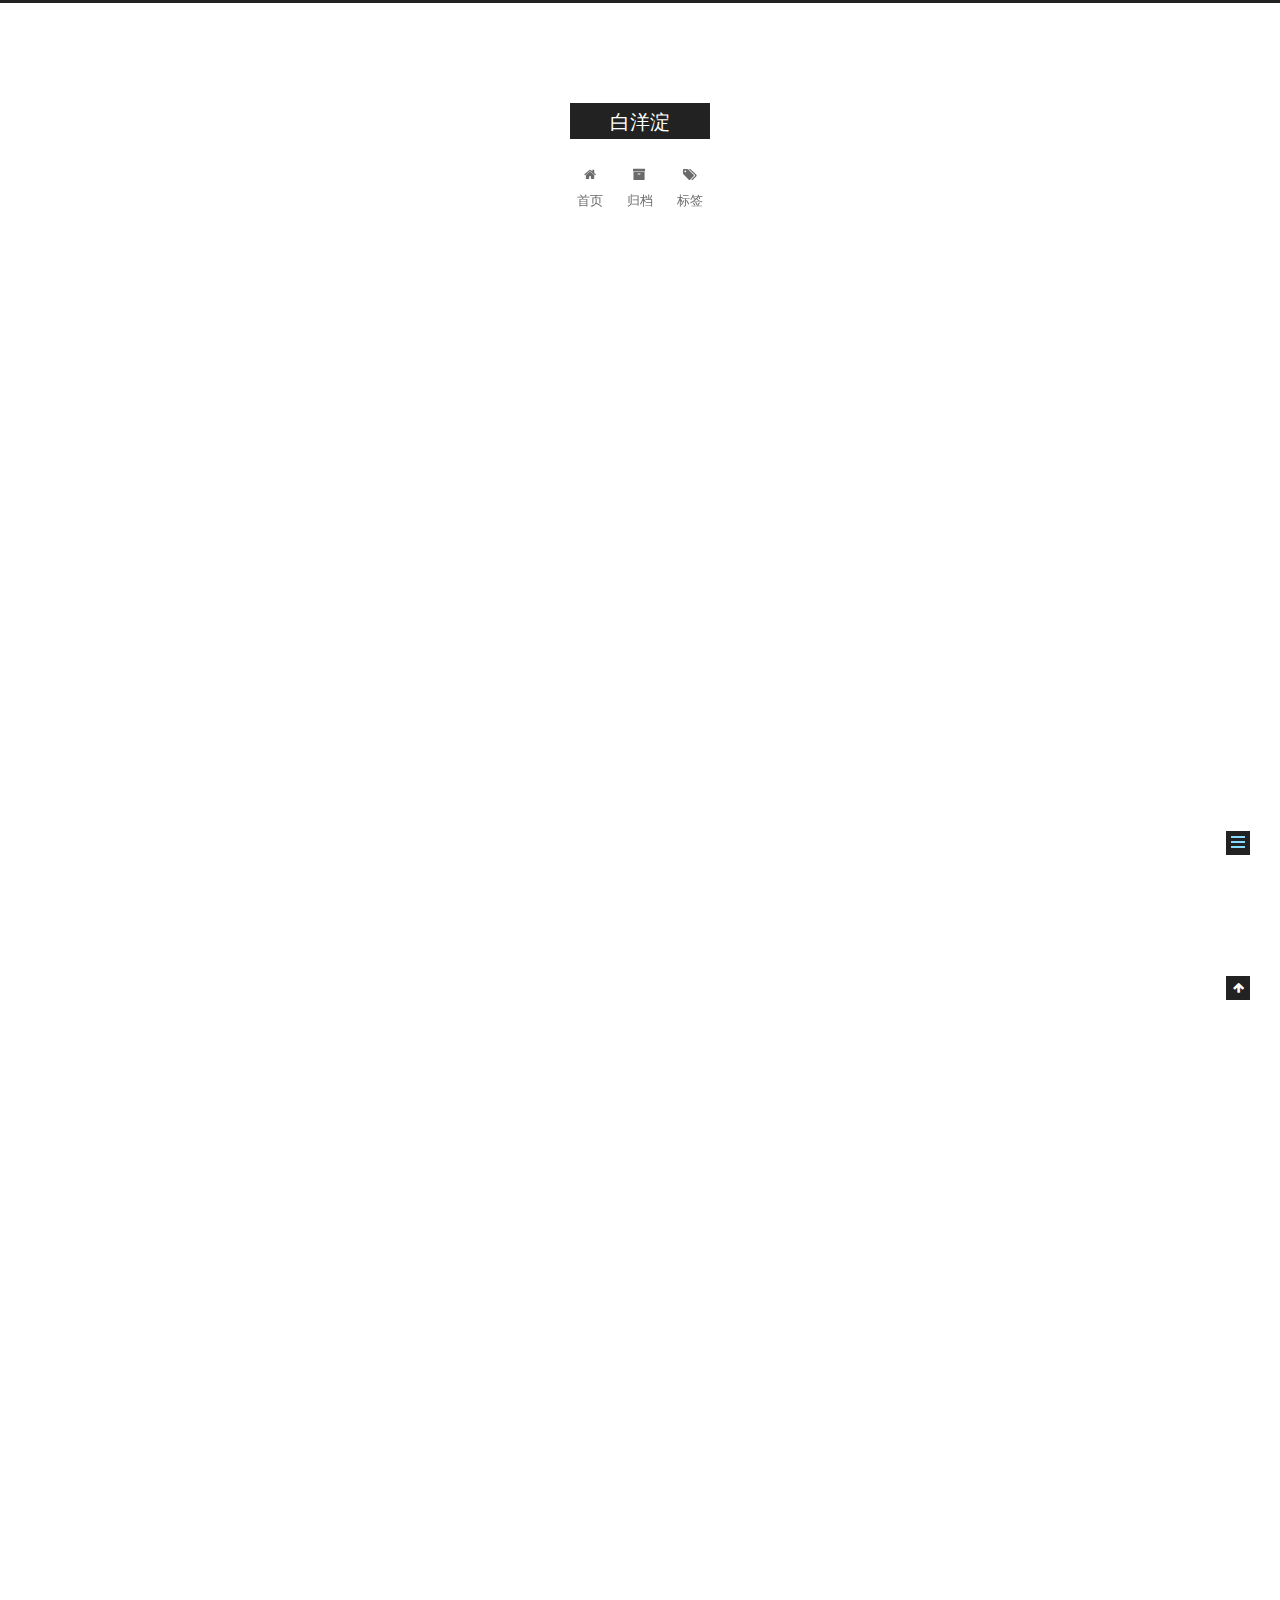
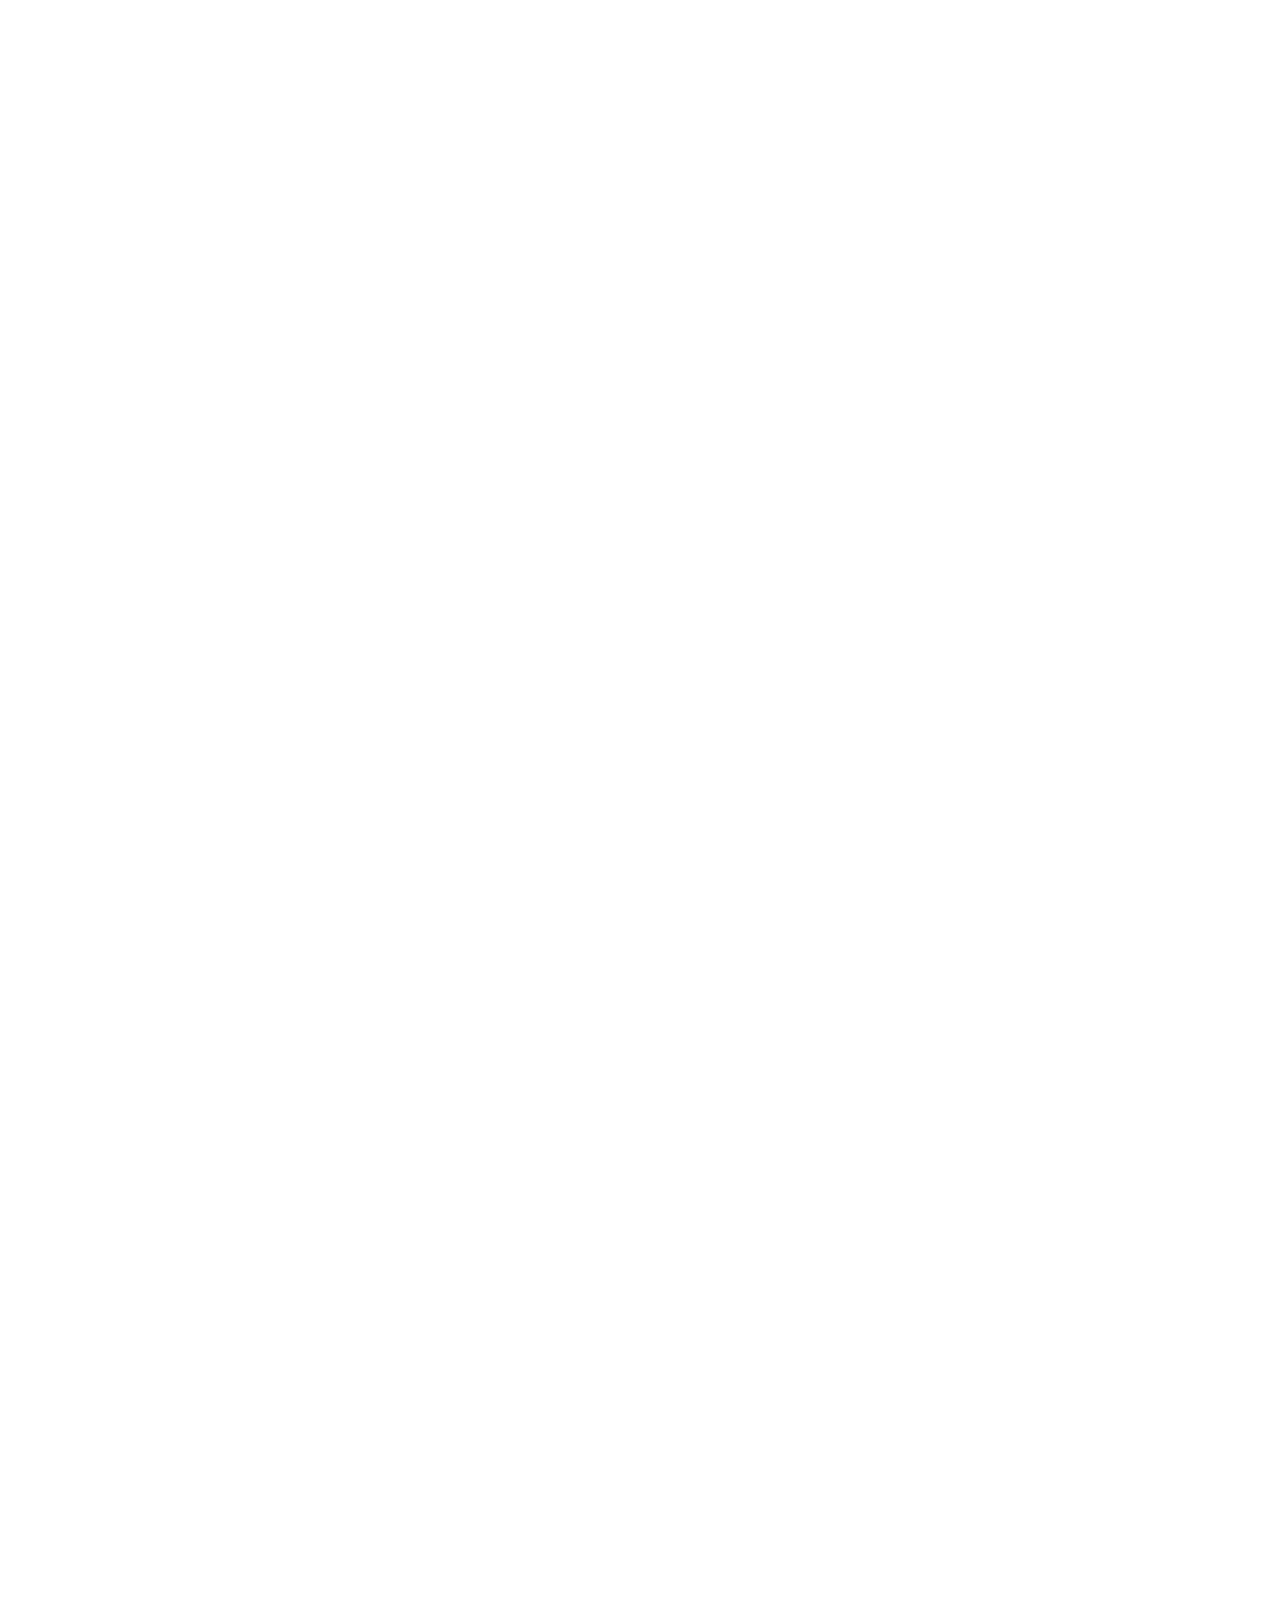
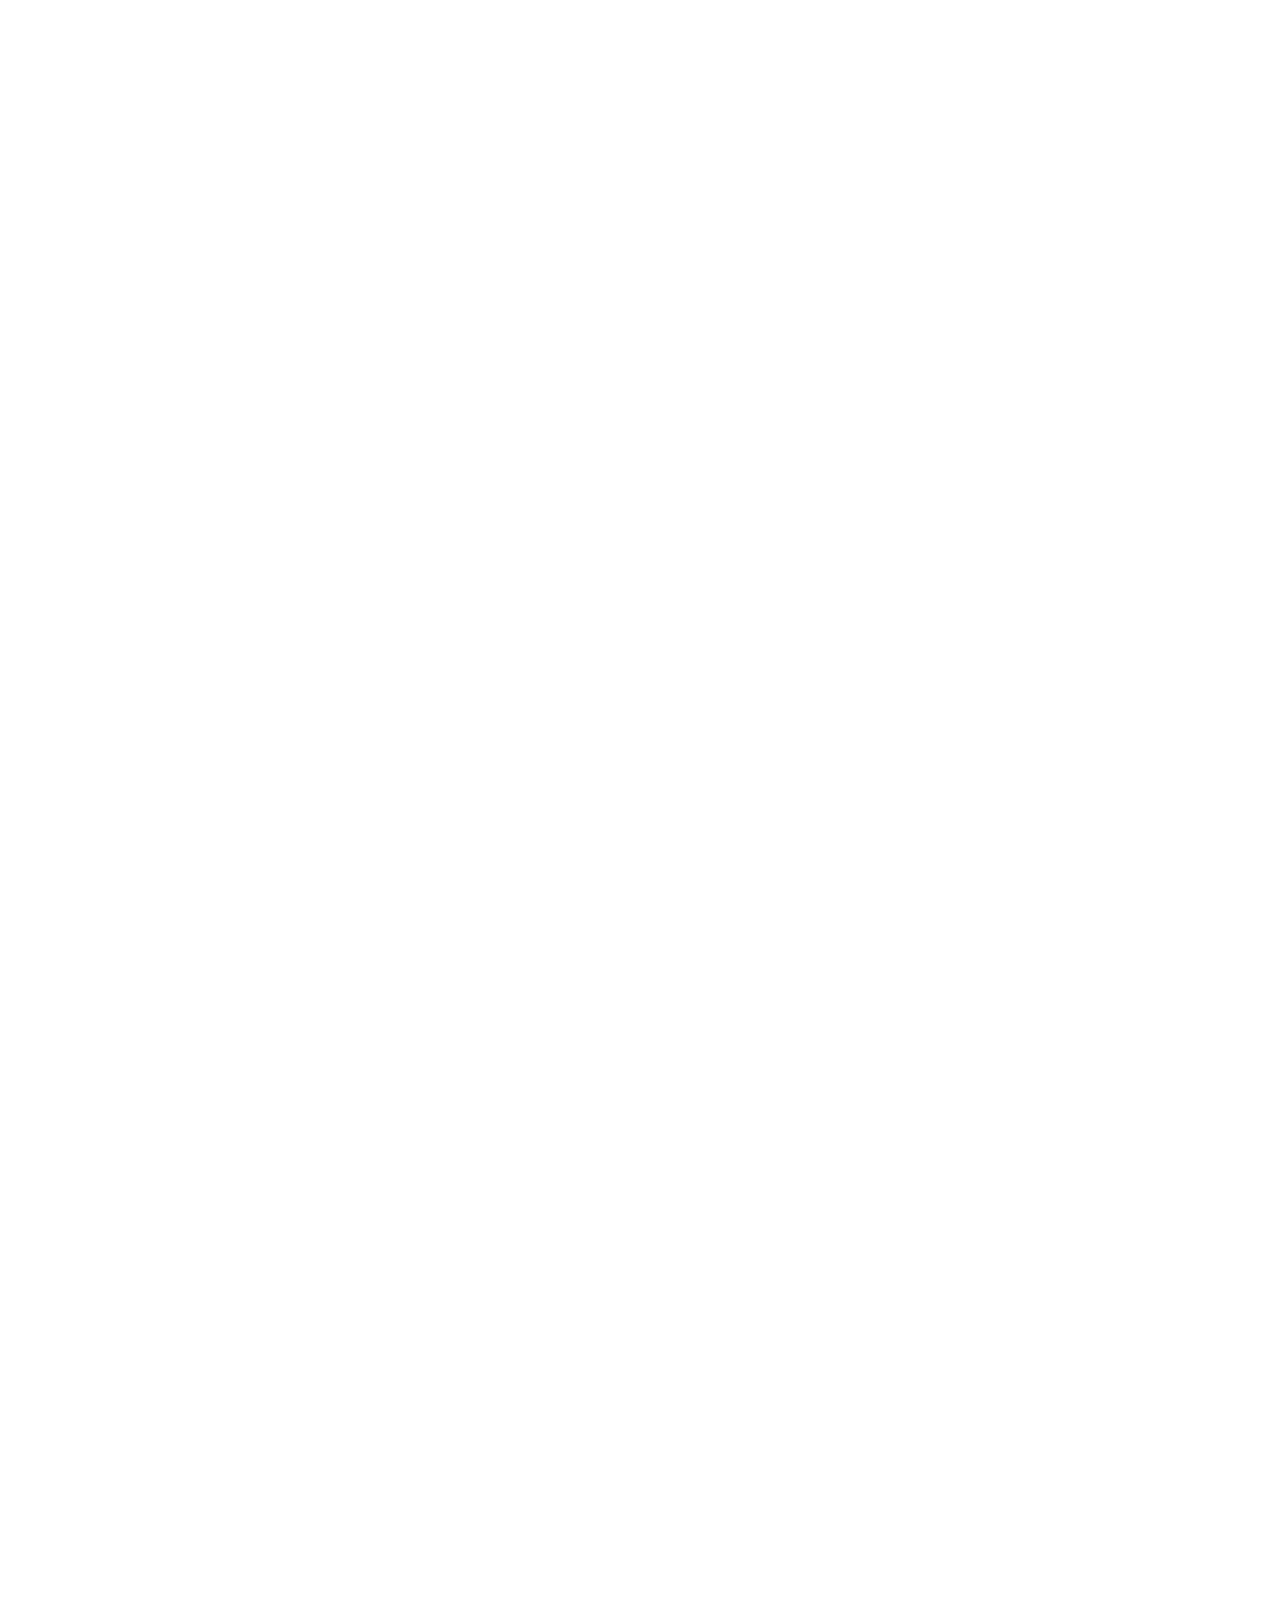
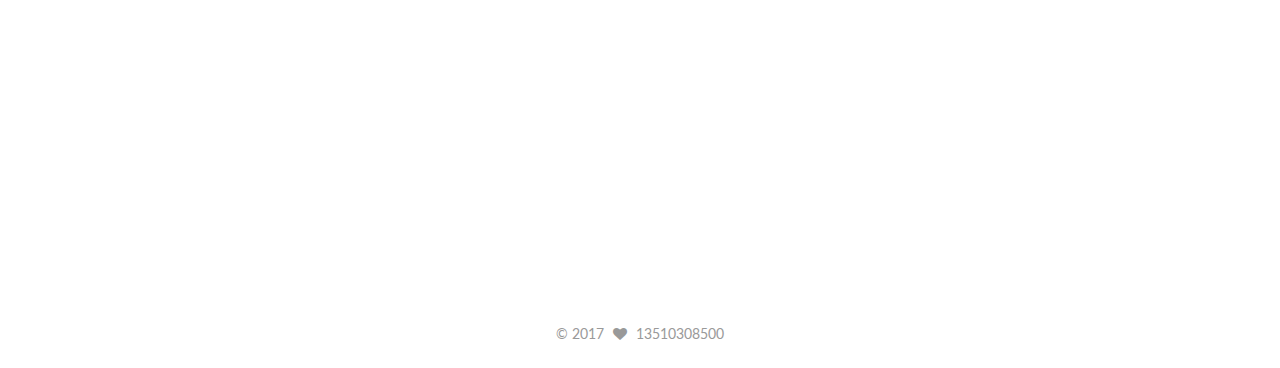
<file: luhuadang/index.html>
<!doctype html>



  


<html class="theme-next muse use-motion" lang="zh-Hans">
<head>
  <meta charset="UTF-8"/>
<meta http-equiv="X-UA-Compatible" content="IE=edge" />
<meta name="viewport" content="width=device-width, initial-scale=1, maximum-scale=1"/>



<meta http-equiv="Cache-Control" content="no-transform" />
<meta http-equiv="Cache-Control" content="no-siteapp" />















  
  
  <link href="/lib/fancybox/source/jquery.fancybox.css?v=2.1.5" rel="stylesheet" type="text/css" />




  
  
  
  

  
    
    
  

  

  

  

  

  
    
    
    <link href="//fonts.googleapis.com/css?family=Lato:300,300italic,400,400italic,700,700italic&subset=latin,latin-ext" rel="stylesheet" type="text/css">
  






<link href="/lib/font-awesome/css/font-awesome.min.css?v=4.6.2" rel="stylesheet" type="text/css" />

<link href="/css/main.css?v=5.1.0" rel="stylesheet" type="text/css" />


  <meta name="keywords" content="白洋淀纪事,孙犁," />








  <link rel="shortcut icon" type="image/x-icon" href="/favicon.ico?v=5.1.0" />






<meta name="description" content="夜晚，敌人从炮楼的小窗子里，呆望着这阴森黑暗的大苇塘，天空的星星也像浸在水里，而且要滴落下来的样子，到这样的深夜，苇塘里才有水鸟飞动和唱歌的声音，白天它们是紧紧藏到窝里躲避炮火去了。苇子还是那么狠狠地往上钻，目标好像就是天上。">
<meta name="keywords" content="白洋淀纪事,孙犁">
<meta property="og:type" content="article">
<meta property="og:title" content="芦花荡">
<meta property="og:url" content="http://byd.im/luhuadang/index.html">
<meta property="og:site_name" content="白洋淀">
<meta property="og:description" content="夜晚，敌人从炮楼的小窗子里，呆望着这阴森黑暗的大苇塘，天空的星星也像浸在水里，而且要滴落下来的样子，到这样的深夜，苇塘里才有水鸟飞动和唱歌的声音，白天它们是紧紧藏到窝里躲避炮火去了。苇子还是那么狠狠地往上钻，目标好像就是天上。">
<meta property="og:updated_time" content="2017-04-12T15:15:11.000Z">
<meta name="twitter:card" content="summary">
<meta name="twitter:title" content="芦花荡">
<meta name="twitter:description" content="夜晚，敌人从炮楼的小窗子里，呆望着这阴森黑暗的大苇塘，天空的星星也像浸在水里，而且要滴落下来的样子，到这样的深夜，苇塘里才有水鸟飞动和唱歌的声音，白天它们是紧紧藏到窝里躲避炮火去了。苇子还是那么狠狠地往上钻，目标好像就是天上。">



<script type="text/javascript" id="hexo.configurations">
  var NexT = window.NexT || {};
  var CONFIG = {
    root: '/',
    scheme: 'Muse',
    sidebar: {"position":"left","display":"post","offset":12,"offset_float":0,"b2t":false,"scrollpercent":false},
    fancybox: true,
    motion: true,
    duoshuo: {
      userId: '0',
      author: '博主'
    },
    algolia: {
      applicationID: '',
      apiKey: '',
      indexName: '',
      hits: {"per_page":10},
      labels: {"input_placeholder":"Search for Posts","hits_empty":"We didn't find any results for the search: ${query}","hits_stats":"${hits} results found in ${time} ms"}
    }
  };
</script>



  <link rel="canonical" href="http://byd.im/luhuadang/"/>





  <title> 芦花荡 | 白洋淀 </title>
</head>

<body itemscope itemtype="http://schema.org/WebPage" lang="zh-Hans">

  














  
  
    
  

  <div class="container sidebar-position-left page-post-detail ">
    <div class="headband"></div>

    <header id="header" class="header" itemscope itemtype="http://schema.org/WPHeader">
      <div class="header-inner"><div class="site-brand-wrapper">
  <div class="site-meta ">
    

    <div class="custom-logo-site-title">
      <a href="/"  class="brand" rel="start">
        <span class="logo-line-before"><i></i></span>
        <span class="site-title">白洋淀</span>
        <span class="logo-line-after"><i></i></span>
      </a>
    </div>
      
        <p class="site-subtitle"></p>
      
  </div>

  <div class="site-nav-toggle">
    <button>
      <span class="btn-bar"></span>
      <span class="btn-bar"></span>
      <span class="btn-bar"></span>
    </button>
  </div>
</div>

<nav class="site-nav">
  

  
    <ul id="menu" class="menu">
      
        
        <li class="menu-item menu-item-home">
          <a href="/" rel="section">
            
              <i class="menu-item-icon fa fa-fw fa-home"></i> <br />
            
            首页
          </a>
        </li>
      
        
        <li class="menu-item menu-item-archives">
          <a href="/archives" rel="section">
            
              <i class="menu-item-icon fa fa-fw fa-archive"></i> <br />
            
            归档
          </a>
        </li>
      
        
        <li class="menu-item menu-item-tags">
          <a href="/tags" rel="section">
            
              <i class="menu-item-icon fa fa-fw fa-tags"></i> <br />
            
            标签
          </a>
        </li>
      

      
    </ul>
  

  
</nav>



 </div>
    </header>

    <main id="main" class="main">
      <div class="main-inner">
        <div class="content-wrap">
          <div id="content" class="content">
            

  <div id="posts" class="posts-expand">
    

  

  
  
  

  <article class="post post-type-normal " itemscope itemtype="http://schema.org/Article">
    <link itemprop="mainEntityOfPage" href="http://byd.im/luhuadang/">

    <span hidden itemprop="author" itemscope itemtype="http://schema.org/Person">
      <meta itemprop="name" content="13510308500">
      <meta itemprop="description" content="">
      <meta itemprop="image" content="/images/avatar.gif">
    </span>

    <span hidden itemprop="publisher" itemscope itemtype="http://schema.org/Organization">
      <meta itemprop="name" content="白洋淀">
    </span>

    
      <header class="post-header">

        
        
          <h1 class="post-title" itemprop="name headline">
            
            
              
                芦花荡
              
            
          </h1>
        

        <div class="post-meta">
          <span class="post-time">
            
              <span class="post-meta-item-icon">
                <i class="fa fa-calendar-o"></i>
              </span>
              
                <span class="post-meta-item-text">发表于</span>
              
              <time title="创建于" itemprop="dateCreated datePublished" datetime="2017-04-12T23:59:52+08:00">
                2017-04-12
              </time>
            

            

            
          </span>

          

          
            
          

          
          

          

          

          

        </div>
      </header>
    


    <div class="post-body" itemprop="articleBody">

      
      

      
        <p>夜晚，敌人从炮楼的小窗子里，呆望着这阴森黑暗的大苇塘，天空的星星也像浸在水里，而且要滴落下来的样子，到这样的深夜，苇塘里才有水鸟飞动和唱歌的声音，白天它们是紧紧藏到窝里躲避炮火去了。苇子还是那么狠狠地往上钻，目标好像就是天上。</p>
<a id="more"></a>
<p>敌人监视着苇塘。他们提防有人给苇塘里的人送来柴米，也提防里面的队伍会跑了出去。我们的队伍还没有退却的意思。可是假如是月明风清的夜晚，人们的眼睛再尖利一些，就可以看见有一只小船从苇塘里撑出来，在淀里，像一片苇叶，奔着东南去了。半夜以后，小船又飘回来，船舱里装满了柴米油盐，有时还带来一两个从远方赶来的干部。</p>
<p>撑船的是一个将近六十岁的老头子，船是一只尖尖的小船。老头子只穿一件蓝色的破旧短裤，站在船尾巴上，手里拿着一根竹篙。</p>
<p>老头子浑身没有多少肉，干瘦得像老了的鱼鹰。可是那晒得干黑的脸，短短的花白胡子却特别精神，那一对深陷的眼睛却特别明亮。很少见到这样尖利明亮的眼睛，除非是在白洋淀上。</p>
<p>老头子每天夜里在水淀出入，他的工作范围广得很：里外交通，运输粮草，护送干部；而且不带一支枪。他对苇塘里的负责同志说：你什么也靠给我，我什么也靠给水上的能耐，一切保险。</p>
<p>老头子过于自信和自尊，每天夜里，在敌人紧紧封锁的水面上，就像一个没事人，他按照早出晚归捕鱼撒网那股悠闲的心情撑着船，编算着使自己高兴也使别人高兴的事情。</p>
<p>因为他，敌人的愿望就没有达到。</p>
<p>每到傍晚，苇塘里的歌声还是那么响，不像是饿肚子的人们唱的；稻米和肥鱼的香味，还是从苇塘里飘出来。敌人发了愁。一天夜里，老头子从东边很远的地方回来。弯弯下垂的月亮，浮在水一样的天上。老头子载了两个女孩子回来。孩子们在炮火里滚了一个多月，都发着疟子，昨天跑到这里来找队伍，想在苇塘里休息休息，打打针。</p>
<p>老头子很喜欢这两个孩子：大的叫大菱，小的叫二菱。把她们接上船，老头子就叫她们睡一觉，他说：什么事也没有了，安心睡一觉吧，到苇塘里，咱们还有大米和鱼吃。</p>
<p>孩子们在炮火里一直没安静过，神经紧张得很。一点轻微的声音，闭上的眼就又睁开了。又是到了这么一个新鲜的地方，有水有船，荡悠悠的，夜晚的风吹得长期发烧的脸也清爽多了，就更睡不着。</p>
<p>眼前的环境好像是一个梦。在敌人的炮火里打滚，在高粱地里淋着雨过夜，一晚上不知道要过几条汽车路，爬几道沟。发高烧和打寒噤的时候，孩子们也没停下来。一心想：找队伍去呀，找到队伍就好了！</p>
<p>这是冀中区的女孩子们，大的不过十五，小的才十三。她们在家乡的道路上行军，眼望着天边的北斗。她们看着初夏的小麦黄梢，看着中秋的高粱晒米。雁在她们的头顶往南飞去，不久又向北飞来。她们长大成人了。</p>
<p>小女孩子趴在船边，用两只小手淘着水玩。发烧的手浸在清凉的水里很舒服，她随手就淘了一把泼在脸上，那脸涂着厚厚的泥和汗。她痛痛快快地洗起来，连那短短的头发。大些的轻声吆喝她：</p>
<p>“看你，这时洗脸干什么？什么时候啊，还这么爱干净！”</p>
<p>小女孩子抬起头来，望一望老头子，笑着说：</p>
<p>“洗一洗就精神了！”</p>
<p>老头子说：</p>
<p>“不怕，洗一洗吧，多么俊的一个孩子呀！”</p>
<p>远远有一片阴惨的黄色的光，突然一转就转到她们的船上来。女孩子正在拧着水淋淋的头发，叫了一声。</p>
<p>老头子说：</p>
<p>“不怕，小火轮上的探照灯，它照不见我们。”</p>
<p>他蹲下去，撑着船往北绕了一绕。黄色的光仍然向四下里探照，一下照在水面上，一下又照到远处的树林里去了。</p>
<p>老头子小声说：</p>
<p>“不要说话，要过封锁线了！”</p>
<p>小船无声地，但是飞快地前进。当小船和那黑乎乎的小火轮站到一条横线上的时候，探照灯突然照向她们，不动了。两个女孩子的脸照得雪白，紧接着就扫射过一梭机枪。</p>
<p>老头子叫了一声“趴下”，一抽身就跳进水里去，踏着水用两手推着小船前进。大女孩子把小女孩子抱在怀里，倒在船底上，用身子遮盖了她。</p>
<p>子弹吱吱地在她们的船边钻到水里去，有的一见水就爆炸了。</p>
<p>大女孩子负了伤，虽说她没有叫一声也没有哼一声，可是胳膊没有了力量，再也搂不住那个小的，她翻了下去。那小的觉得有一股热热的东西流到自己脸上来，连忙爬起来，把大的抱在自己怀里，带着哭声向老头子喊：</p>
<p>“她挂花了！”</p>
<p>老头子没听见，拼命的往前推着船，还是柔和地说：</p>
<p>“不怕。他打不着我们！”</p>
<p>“她挂了花！”</p>
<p>“谁？”老头子的身体往上蹿了一蹿，随着，那小船很厉害地仄歪了一下。老头子觉得自己的手脚顿时失去了力量，他用手扒着船尾，跟着浮了几步，才又拼命地往前推了一把。</p>
<p>她们已经离苇塘很近。老头子爬到船上去，他觉得两只老眼有些昏花。可是他到底用篙拨开外面一层芦苇，找到了那窄窄的入口。</p>
<p>一钻进苇塘，他就放下篙，扶起那大女孩子的头。</p>
<p>大女孩子微微睁了一下眼，吃力地说：</p>
<p>“我不要紧。快把我们送进苇塘里去吧！”</p>
<p>老头子无力地坐下来，船停在那里。月亮落了，半夜以后的苇塘，有些飒飒的风响。老头子叹了一口气，停了半天才说：</p>
<p>“我不能送你们进去了。”</p>
<p>小女孩子睁大眼睛问：</p>
<p>“为什么呀？”</p>
<p>老头子直直地望着前面说：</p>
<p>“我没脸见人。”</p>
<p>小女孩子有些发急。在路上也遇见过这样的带路人，带到半路上就不愿带了，叫人为难。她像央告那老头子：</p>
<p>“老同志，你快把我们送进去吧，你看她流了这么多血，我们要找医生给她裹伤呀！”</p>
<p>老头子站起来，拾起篙，撑了一下。那小船转弯抹角钻入了苇塘的深处。</p>
<p>这时那受伤的才痛苦地哼哼起来。小女孩子安慰她，又好像是抱怨，一路上多么紧张，也没怎么样，谁知到了这里，反倒……一声一声像连珠箭，射穿老头子的心。他没法解释：大江大海过了多少，为什么这一次的任务，偏偏没有完成？自己没儿没女，这两个孩子多么叫人喜爱？自己平日夸下口，这一次带着挂花的人进去，怎么张嘴说话？这老脸呀！他叫着大菱说：</p>
<p>“他们打伤了你，流了这么多血，等明天我叫他们十个人流血！”</p>
<p>两个孩子全没有答言，老头子觉得受了轻视。他说：</p>
<p>“你们不信我的话，我也不和你们说。谁叫我丢人现眼，打牙跌嘴呢！可是，等到天明，你们看吧！”</p>
<p>小女孩子说：</p>
<p>“你这么大年纪了，还能打仗？”</p>
<p>老头子狠狠地说：</p>
<p>“为什么不能？我打他们不用枪，那不是我的本事。愿意看，明天来看吧！二菱，明天你跟我来看吧，有热闹哩！”</p>
<p>第二天，中午的时候，非常闷热。一轮红日当天，水面上浮着一层烟气。小火轮开的离苇塘远一些，鬼子们又偷偷地爬下来洗澡了。十几个鬼子在水里泅着，日本人的水式真不错。水淀里没有一个人影。从荷花淀里却撑出一只小船来。一个干瘦的老头子，只穿一条破短裤，站在船尾巴上，有一篙没一篙地撑着，两只手却忙着剥那又肥又大的莲蓬，一个一个投进嘴里去。</p>
<p>他的船头上放着那样大的一捆莲蓬，是刚从荷花淀里摘下来的。不到白洋淀，哪里去吃这样新鲜的东西？来到白洋淀上几天了，鬼子们也还是望着荷花淀瞪眼。他们冲着那小船吆喝，叫他过来。</p>
<p>老头子向他们看了一眼，就又低下头去。还是有一篙没一篙地撑着船，剥着莲蓬。船却慢慢地冲着这里来了。</p>
<p>小船离鬼子还有一箭之地，好像老头子才看出洗澡的是鬼子，只一篙，小船溜溜转了一个圆圈，又回去了。鬼子们拍打着水追过去，老头子张皇失措，船却走不动，鬼子紧紧追上了他。</p>
<p>眼前是几根埋在水里的枯木桩子，日久天长，也许人们忘记这是为什么埋的了。这里的水却是镜一样平，蓝天一般清，拉长的水草在水底轻轻地浮动。鬼子们追上来，看着就扒上了船。老头子又是一篙，小船旋风一样绕着鬼子们转，莲蓬的清香，在他们的鼻子尖上扫过。鬼子们像是玩着捉迷藏，乱转着身子，抓上抓下。</p>
<p>一个鬼子尖叫了一声，就蹲到水里去。他被什么东西狠狠咬了一口，是一只锋利的钩子穿透了他的大腿。别的鬼子吃惊地往四下里一散，每个人的腿肚子也就挂上了钩。他们挣扎着，想摆脱那毒蛇一样的钩子。那替女孩子报仇的钩子却全找到腿上来，有的两个，有的三个。鬼子们痛得鬼叫，可是再也不敢动弹了。</p>
<p>老头子把船一撑来到他们的身边，举起篙来砸着鬼子们的脑袋，像敲打顽固的老玉米一样。</p>
<p>他狠狠地敲打，向着苇塘望了一眼。在那里，鲜嫩的芦花，一片展开的紫色的丝绒，正在迎风飘撒。</p>
<p>在那苇塘的边缘，芦花下面，有一个女孩子，她用密密的苇叶遮掩着身子，看着这场英雄的行为。</p>
<blockquote>
<p>白洋淀纪事之二</p>
<p>孙犁</p>
</blockquote>

      
    </div>

    <div>
      
        

      
    </div>

    <div>
      
        

      
    </div>

    <div>
      
        

      
    </div>

    <footer class="post-footer">
      
        <div class="post-tags">
          
            <a href="/tags/白洋淀纪事/" rel="tag"># 白洋淀纪事</a>
          
            <a href="/tags/孙犁/" rel="tag"># 孙犁</a>
          
        </div>
      

      
        
      

      
        <div class="post-nav">
          <div class="post-nav-next post-nav-item">
            
          </div>

          <span class="post-nav-divider"></span>

          <div class="post-nav-prev post-nav-item">
            
              <a href="/hehuadian/" rel="prev" title="荷花淀">
                荷花淀 <i class="fa fa-chevron-right"></i>
              </a>
            
          </div>
        </div>
      

      
      
    </footer>
  </article>



    <div class="post-spread">
      
    </div>
  </div>


          </div>
          


          
  <div class="comments" id="comments">
    
  </div>


        </div>
        
          
  
  <div class="sidebar-toggle">
    <div class="sidebar-toggle-line-wrap">
      <span class="sidebar-toggle-line sidebar-toggle-line-first"></span>
      <span class="sidebar-toggle-line sidebar-toggle-line-middle"></span>
      <span class="sidebar-toggle-line sidebar-toggle-line-last"></span>
    </div>
  </div>

  <aside id="sidebar" class="sidebar">
    <div class="sidebar-inner">

      

      

      <section class="site-overview sidebar-panel sidebar-panel-active">
        <div class="site-author motion-element" itemprop="author" itemscope itemtype="http://schema.org/Person">
          <img class="site-author-image" itemprop="image"
               src="/images/avatar.gif"
               alt="13510308500" />
          <p class="site-author-name" itemprop="name">13510308500</p>
           
              <p class="site-description motion-element" itemprop="description"></p>
          
        </div>
        <nav class="site-state motion-element">

          
            <div class="site-state-item site-state-posts">
              <a href="/archives">
                <span class="site-state-item-count">2</span>
                <span class="site-state-item-name">日志</span>
              </a>
            </div>
          

          

          
            
            
            <div class="site-state-item site-state-tags">
              
                <span class="site-state-item-count">2</span>
                <span class="site-state-item-name">标签</span>
              
            </div>
          

        </nav>

        

        <div class="links-of-author motion-element">
          
        </div>

        
        

        
        

        


      </section>

      

      

    </div>
  </aside>


        
      </div>
    </main>

    <footer id="footer" class="footer">
      <div class="footer-inner">
        <div class="copyright" >
  
  &copy; 
  <span itemprop="copyrightYear">2017</span>
  <span class="with-love">
    <i class="fa fa-heart"></i>
  </span>
  <span class="author" itemprop="copyrightHolder">13510308500</span>
</div>

        

        
      </div>
    </footer>

    
      <div class="back-to-top">
        <i class="fa fa-arrow-up"></i>
        
      </div>
    

  </div>

  

<script type="text/javascript">
  if (Object.prototype.toString.call(window.Promise) !== '[object Function]') {
    window.Promise = null;
  }
</script>









  








  
  <script type="text/javascript" src="/lib/jquery/index.js?v=2.1.3"></script>

  
  <script type="text/javascript" src="/lib/fastclick/lib/fastclick.min.js?v=1.0.6"></script>

  
  <script type="text/javascript" src="/lib/jquery_lazyload/jquery.lazyload.js?v=1.9.7"></script>

  
  <script type="text/javascript" src="/lib/velocity/velocity.min.js?v=1.2.1"></script>

  
  <script type="text/javascript" src="/lib/velocity/velocity.ui.min.js?v=1.2.1"></script>

  
  <script type="text/javascript" src="/lib/fancybox/source/jquery.fancybox.pack.js?v=2.1.5"></script>


  


  <script type="text/javascript" src="/js/src/utils.js?v=5.1.0"></script>

  <script type="text/javascript" src="/js/src/motion.js?v=5.1.0"></script>



  
  

  
  <script type="text/javascript" src="/js/src/scrollspy.js?v=5.1.0"></script>
<script type="text/javascript" src="/js/src/post-details.js?v=5.1.0"></script>



  


  <script type="text/javascript" src="/js/src/bootstrap.js?v=5.1.0"></script>



  


  




	





  





  





  






  





  

  

  

  

  

</body>
</html>
</file>
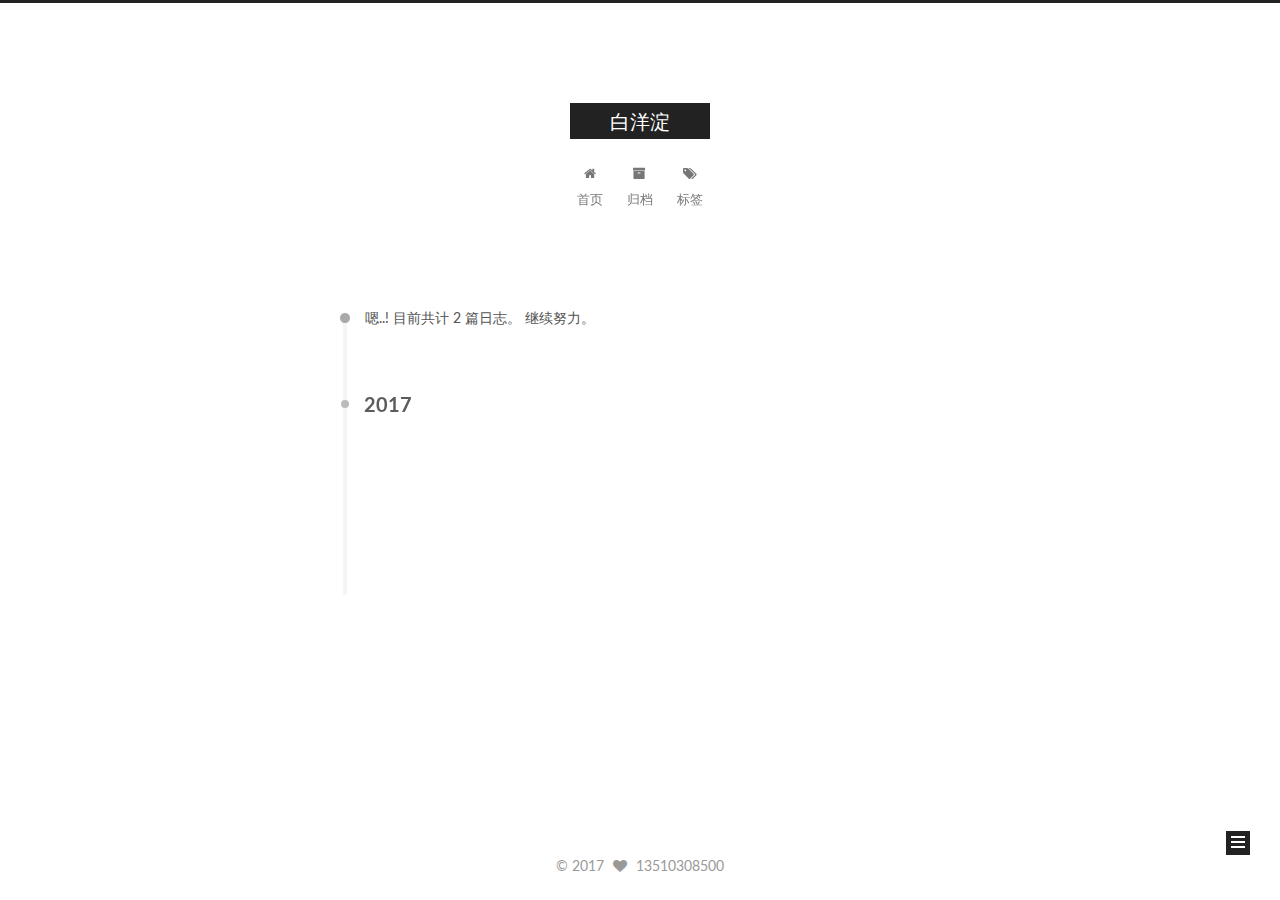
<file: archives/2017/index.html>
<!doctype html>



  


<html class="theme-next muse use-motion" lang="zh-Hans">
<head>
  <meta charset="UTF-8"/>
<meta http-equiv="X-UA-Compatible" content="IE=edge" />
<meta name="viewport" content="width=device-width, initial-scale=1, maximum-scale=1"/>



<meta http-equiv="Cache-Control" content="no-transform" />
<meta http-equiv="Cache-Control" content="no-siteapp" />















  
  
  <link href="/lib/fancybox/source/jquery.fancybox.css?v=2.1.5" rel="stylesheet" type="text/css" />




  
  
  
  

  
    
    
  

  

  

  

  

  
    
    
    <link href="//fonts.googleapis.com/css?family=Lato:300,300italic,400,400italic,700,700italic&subset=latin,latin-ext" rel="stylesheet" type="text/css">
  






<link href="/lib/font-awesome/css/font-awesome.min.css?v=4.6.2" rel="stylesheet" type="text/css" />

<link href="/css/main.css?v=5.1.0" rel="stylesheet" type="text/css" />


  <meta name="keywords" content="Hexo, NexT" />








  <link rel="shortcut icon" type="image/x-icon" href="/favicon.ico?v=5.1.0" />






<meta property="og:type" content="website">
<meta property="og:title" content="白洋淀">
<meta property="og:url" content="http://byd.im/archives/2017/index.html">
<meta property="og:site_name" content="白洋淀">
<meta name="twitter:card" content="summary">
<meta name="twitter:title" content="白洋淀">



<script type="text/javascript" id="hexo.configurations">
  var NexT = window.NexT || {};
  var CONFIG = {
    root: '/',
    scheme: 'Muse',
    sidebar: {"position":"left","display":"post","offset":12,"offset_float":0,"b2t":false,"scrollpercent":false},
    fancybox: true,
    motion: true,
    duoshuo: {
      userId: '0',
      author: '博主'
    },
    algolia: {
      applicationID: '',
      apiKey: '',
      indexName: '',
      hits: {"per_page":10},
      labels: {"input_placeholder":"Search for Posts","hits_empty":"We didn't find any results for the search: ${query}","hits_stats":"${hits} results found in ${time} ms"}
    }
  };
</script>



  <link rel="canonical" href="http://byd.im/archives/2017/"/>





  <title> 归档 | 白洋淀 </title>
</head>

<body itemscope itemtype="http://schema.org/WebPage" lang="zh-Hans">

  














  
  
    
  

  <div class="container sidebar-position-left  page-archive  ">
    <div class="headband"></div>

    <header id="header" class="header" itemscope itemtype="http://schema.org/WPHeader">
      <div class="header-inner"><div class="site-brand-wrapper">
  <div class="site-meta ">
    

    <div class="custom-logo-site-title">
      <a href="/"  class="brand" rel="start">
        <span class="logo-line-before"><i></i></span>
        <span class="site-title">白洋淀</span>
        <span class="logo-line-after"><i></i></span>
      </a>
    </div>
      
        <p class="site-subtitle"></p>
      
  </div>

  <div class="site-nav-toggle">
    <button>
      <span class="btn-bar"></span>
      <span class="btn-bar"></span>
      <span class="btn-bar"></span>
    </button>
  </div>
</div>

<nav class="site-nav">
  

  
    <ul id="menu" class="menu">
      
        
        <li class="menu-item menu-item-home">
          <a href="/" rel="section">
            
              <i class="menu-item-icon fa fa-fw fa-home"></i> <br />
            
            首页
          </a>
        </li>
      
        
        <li class="menu-item menu-item-archives">
          <a href="/archives" rel="section">
            
              <i class="menu-item-icon fa fa-fw fa-archive"></i> <br />
            
            归档
          </a>
        </li>
      
        
        <li class="menu-item menu-item-tags">
          <a href="/tags" rel="section">
            
              <i class="menu-item-icon fa fa-fw fa-tags"></i> <br />
            
            标签
          </a>
        </li>
      

      
    </ul>
  

  
</nav>



 </div>
    </header>

    <main id="main" class="main">
      <div class="main-inner">
        <div class="content-wrap">
          <div id="content" class="content">
            

  <section id="posts" class="posts-collapse">
    <span class="archive-move-on"></span>

    <span class="archive-page-counter">
      
      
      
        
      
      嗯..! 目前共计 2 篇日志。 继续努力。
    </span>

    

      
      
      

      
        
        <div class="collection-title">
          <h2 class="archive-year motion-element" id="archive-year-2017">2017</h2>
        </div>
      
      

      

  <article class="post post-type-normal" itemscope itemtype="http://schema.org/Article">
    <header class="post-header">

      <h1 class="post-title">
        
            <a class="post-title-link" href="/luhuadang/" itemprop="url">
              
                <span itemprop="name">芦花荡</span>
              
            </a>
        
      </h1>

      <div class="post-meta">
        <time class="post-time" itemprop="dateCreated"
              datetime="2017-04-12T23:59:52+08:00"
              content="2017-04-12" >
          04-12
        </time>
      </div>

    </header>
  </article>



    

      
      
      

      
      

      

  <article class="post post-type-normal" itemscope itemtype="http://schema.org/Article">
    <header class="post-header">

      <h1 class="post-title">
        
            <a class="post-title-link" href="/hehuadian/" itemprop="url">
              
                <span itemprop="name">荷花淀</span>
              
            </a>
        
      </h1>

      <div class="post-meta">
        <time class="post-time" itemprop="dateCreated"
              datetime="2017-04-12T23:59:50+08:00"
              content="2017-04-12" >
          04-12
        </time>
      </div>

    </header>
  </article>



    

  </section>

  



          </div>
          


          

        </div>
        
          
  
  <div class="sidebar-toggle">
    <div class="sidebar-toggle-line-wrap">
      <span class="sidebar-toggle-line sidebar-toggle-line-first"></span>
      <span class="sidebar-toggle-line sidebar-toggle-line-middle"></span>
      <span class="sidebar-toggle-line sidebar-toggle-line-last"></span>
    </div>
  </div>

  <aside id="sidebar" class="sidebar">
    <div class="sidebar-inner">

      

      

      <section class="site-overview sidebar-panel sidebar-panel-active">
        <div class="site-author motion-element" itemprop="author" itemscope itemtype="http://schema.org/Person">
          <img class="site-author-image" itemprop="image"
               src="/images/avatar.gif"
               alt="13510308500" />
          <p class="site-author-name" itemprop="name">13510308500</p>
           
              <p class="site-description motion-element" itemprop="description"></p>
          
        </div>
        <nav class="site-state motion-element">

          
            <div class="site-state-item site-state-posts">
              <a href="/archives">
                <span class="site-state-item-count">2</span>
                <span class="site-state-item-name">日志</span>
              </a>
            </div>
          

          

          
            
            
            <div class="site-state-item site-state-tags">
              
                <span class="site-state-item-count">2</span>
                <span class="site-state-item-name">标签</span>
              
            </div>
          

        </nav>

        

        <div class="links-of-author motion-element">
          
        </div>

        
        

        
        

        


      </section>

      

      

    </div>
  </aside>


        
      </div>
    </main>

    <footer id="footer" class="footer">
      <div class="footer-inner">
        <div class="copyright" >
  
  &copy; 
  <span itemprop="copyrightYear">2017</span>
  <span class="with-love">
    <i class="fa fa-heart"></i>
  </span>
  <span class="author" itemprop="copyrightHolder">13510308500</span>
</div>

        

        
      </div>
    </footer>

    
      <div class="back-to-top">
        <i class="fa fa-arrow-up"></i>
        
      </div>
    

  </div>

  

<script type="text/javascript">
  if (Object.prototype.toString.call(window.Promise) !== '[object Function]') {
    window.Promise = null;
  }
</script>









  








  
  <script type="text/javascript" src="/lib/jquery/index.js?v=2.1.3"></script>

  
  <script type="text/javascript" src="/lib/fastclick/lib/fastclick.min.js?v=1.0.6"></script>

  
  <script type="text/javascript" src="/lib/jquery_lazyload/jquery.lazyload.js?v=1.9.7"></script>

  
  <script type="text/javascript" src="/lib/velocity/velocity.min.js?v=1.2.1"></script>

  
  <script type="text/javascript" src="/lib/velocity/velocity.ui.min.js?v=1.2.1"></script>

  
  <script type="text/javascript" src="/lib/fancybox/source/jquery.fancybox.pack.js?v=2.1.5"></script>


  


  <script type="text/javascript" src="/js/src/utils.js?v=5.1.0"></script>

  <script type="text/javascript" src="/js/src/motion.js?v=5.1.0"></script>



  
  

  
  
    <script type="text/javascript" id="motion.page.archive">
      $('.archive-year').velocity('transition.slideLeftIn');
    </script>
  


  


  <script type="text/javascript" src="/js/src/bootstrap.js?v=5.1.0"></script>



  


  




	





  





  





  






  





  

  

  

  

  

</body>
</html>
</file>
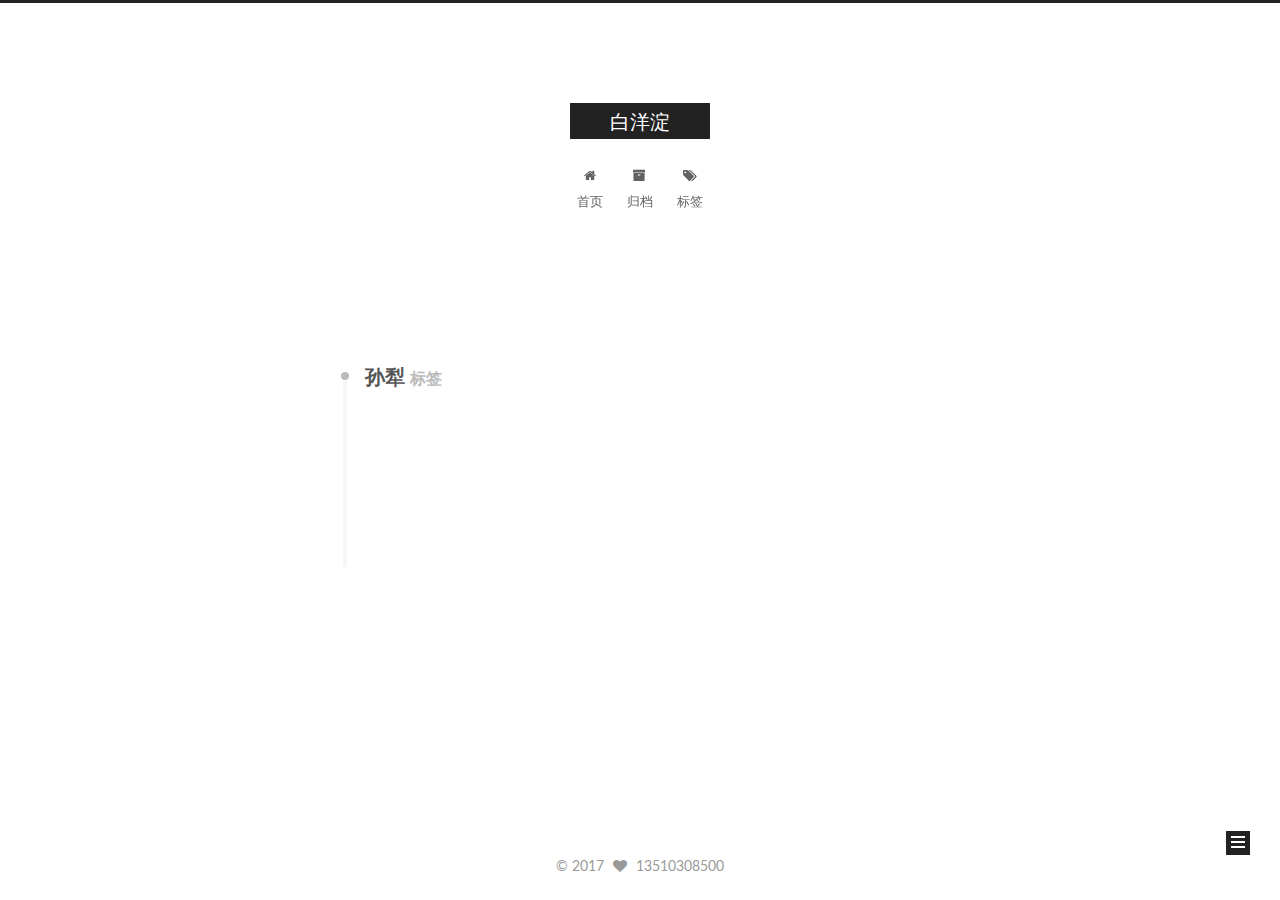
<file: tags/孙犁/index.html>
<!doctype html>



  


<html class="theme-next muse use-motion" lang="zh-Hans">
<head>
  <meta charset="UTF-8"/>
<meta http-equiv="X-UA-Compatible" content="IE=edge" />
<meta name="viewport" content="width=device-width, initial-scale=1, maximum-scale=1"/>



<meta http-equiv="Cache-Control" content="no-transform" />
<meta http-equiv="Cache-Control" content="no-siteapp" />















  
  
  <link href="/lib/fancybox/source/jquery.fancybox.css?v=2.1.5" rel="stylesheet" type="text/css" />




  
  
  
  

  
    
    
  

  

  

  

  

  
    
    
    <link href="//fonts.googleapis.com/css?family=Lato:300,300italic,400,400italic,700,700italic&subset=latin,latin-ext" rel="stylesheet" type="text/css">
  






<link href="/lib/font-awesome/css/font-awesome.min.css?v=4.6.2" rel="stylesheet" type="text/css" />

<link href="/css/main.css?v=5.1.0" rel="stylesheet" type="text/css" />


  <meta name="keywords" content="Hexo, NexT" />








  <link rel="shortcut icon" type="image/x-icon" href="/favicon.ico?v=5.1.0" />






<meta property="og:type" content="website">
<meta property="og:title" content="白洋淀">
<meta property="og:url" content="http://byd.im/tags/孙犁/index.html">
<meta property="og:site_name" content="白洋淀">
<meta name="twitter:card" content="summary">
<meta name="twitter:title" content="白洋淀">



<script type="text/javascript" id="hexo.configurations">
  var NexT = window.NexT || {};
  var CONFIG = {
    root: '/',
    scheme: 'Muse',
    sidebar: {"position":"left","display":"post","offset":12,"offset_float":0,"b2t":false,"scrollpercent":false},
    fancybox: true,
    motion: true,
    duoshuo: {
      userId: '0',
      author: '博主'
    },
    algolia: {
      applicationID: '',
      apiKey: '',
      indexName: '',
      hits: {"per_page":10},
      labels: {"input_placeholder":"Search for Posts","hits_empty":"We didn't find any results for the search: ${query}","hits_stats":"${hits} results found in ${time} ms"}
    }
  };
</script>



  <link rel="canonical" href="http://byd.im/tags/孙犁/"/>





  <title> 标签: 孙犁 | 白洋淀 </title>
</head>

<body itemscope itemtype="http://schema.org/WebPage" lang="zh-Hans">

  














  
  
    
  

  <div class="container sidebar-position-left  ">
    <div class="headband"></div>

    <header id="header" class="header" itemscope itemtype="http://schema.org/WPHeader">
      <div class="header-inner"><div class="site-brand-wrapper">
  <div class="site-meta ">
    

    <div class="custom-logo-site-title">
      <a href="/"  class="brand" rel="start">
        <span class="logo-line-before"><i></i></span>
        <span class="site-title">白洋淀</span>
        <span class="logo-line-after"><i></i></span>
      </a>
    </div>
      
        <p class="site-subtitle"></p>
      
  </div>

  <div class="site-nav-toggle">
    <button>
      <span class="btn-bar"></span>
      <span class="btn-bar"></span>
      <span class="btn-bar"></span>
    </button>
  </div>
</div>

<nav class="site-nav">
  

  
    <ul id="menu" class="menu">
      
        
        <li class="menu-item menu-item-home">
          <a href="/" rel="section">
            
              <i class="menu-item-icon fa fa-fw fa-home"></i> <br />
            
            首页
          </a>
        </li>
      
        
        <li class="menu-item menu-item-archives">
          <a href="/archives" rel="section">
            
              <i class="menu-item-icon fa fa-fw fa-archive"></i> <br />
            
            归档
          </a>
        </li>
      
        
        <li class="menu-item menu-item-tags">
          <a href="/tags" rel="section">
            
              <i class="menu-item-icon fa fa-fw fa-tags"></i> <br />
            
            标签
          </a>
        </li>
      

      
    </ul>
  

  
</nav>



 </div>
    </header>

    <main id="main" class="main">
      <div class="main-inner">
        <div class="content-wrap">
          <div id="content" class="content">
            

  <div id="posts" class="posts-collapse">
    <div class="collection-title">
      <h2 >
        孙犁
        <small>标签</small>
      </h2>
    </div>

    
      

  <article class="post post-type-normal" itemscope itemtype="http://schema.org/Article">
    <header class="post-header">

      <h1 class="post-title">
        
            <a class="post-title-link" href="/luhuadang/" itemprop="url">
              
                <span itemprop="name">芦花荡</span>
              
            </a>
        
      </h1>

      <div class="post-meta">
        <time class="post-time" itemprop="dateCreated"
              datetime="2017-04-12T23:59:52+08:00"
              content="2017-04-12" >
          04-12
        </time>
      </div>

    </header>
  </article>


    
      

  <article class="post post-type-normal" itemscope itemtype="http://schema.org/Article">
    <header class="post-header">

      <h1 class="post-title">
        
            <a class="post-title-link" href="/hehuadian/" itemprop="url">
              
                <span itemprop="name">荷花淀</span>
              
            </a>
        
      </h1>

      <div class="post-meta">
        <time class="post-time" itemprop="dateCreated"
              datetime="2017-04-12T23:59:50+08:00"
              content="2017-04-12" >
          04-12
        </time>
      </div>

    </header>
  </article>


    
  </div>

  


          </div>
          


          

        </div>
        
          
  
  <div class="sidebar-toggle">
    <div class="sidebar-toggle-line-wrap">
      <span class="sidebar-toggle-line sidebar-toggle-line-first"></span>
      <span class="sidebar-toggle-line sidebar-toggle-line-middle"></span>
      <span class="sidebar-toggle-line sidebar-toggle-line-last"></span>
    </div>
  </div>

  <aside id="sidebar" class="sidebar">
    <div class="sidebar-inner">

      

      

      <section class="site-overview sidebar-panel sidebar-panel-active">
        <div class="site-author motion-element" itemprop="author" itemscope itemtype="http://schema.org/Person">
          <img class="site-author-image" itemprop="image"
               src="/images/avatar.gif"
               alt="13510308500" />
          <p class="site-author-name" itemprop="name">13510308500</p>
           
              <p class="site-description motion-element" itemprop="description"></p>
          
        </div>
        <nav class="site-state motion-element">

          
            <div class="site-state-item site-state-posts">
              <a href="/archives">
                <span class="site-state-item-count">2</span>
                <span class="site-state-item-name">日志</span>
              </a>
            </div>
          

          

          
            
            
            <div class="site-state-item site-state-tags">
              
                <span class="site-state-item-count">2</span>
                <span class="site-state-item-name">标签</span>
              
            </div>
          

        </nav>

        

        <div class="links-of-author motion-element">
          
        </div>

        
        

        
        

        


      </section>

      

      

    </div>
  </aside>


        
      </div>
    </main>

    <footer id="footer" class="footer">
      <div class="footer-inner">
        <div class="copyright" >
  
  &copy; 
  <span itemprop="copyrightYear">2017</span>
  <span class="with-love">
    <i class="fa fa-heart"></i>
  </span>
  <span class="author" itemprop="copyrightHolder">13510308500</span>
</div>

        

        
      </div>
    </footer>

    
      <div class="back-to-top">
        <i class="fa fa-arrow-up"></i>
        
      </div>
    

  </div>

  

<script type="text/javascript">
  if (Object.prototype.toString.call(window.Promise) !== '[object Function]') {
    window.Promise = null;
  }
</script>









  








  
  <script type="text/javascript" src="/lib/jquery/index.js?v=2.1.3"></script>

  
  <script type="text/javascript" src="/lib/fastclick/lib/fastclick.min.js?v=1.0.6"></script>

  
  <script type="text/javascript" src="/lib/jquery_lazyload/jquery.lazyload.js?v=1.9.7"></script>

  
  <script type="text/javascript" src="/lib/velocity/velocity.min.js?v=1.2.1"></script>

  
  <script type="text/javascript" src="/lib/velocity/velocity.ui.min.js?v=1.2.1"></script>

  
  <script type="text/javascript" src="/lib/fancybox/source/jquery.fancybox.pack.js?v=2.1.5"></script>


  


  <script type="text/javascript" src="/js/src/utils.js?v=5.1.0"></script>

  <script type="text/javascript" src="/js/src/motion.js?v=5.1.0"></script>



  
  

  

  


  <script type="text/javascript" src="/js/src/bootstrap.js?v=5.1.0"></script>



  


  




	





  





  





  






  





  

  

  

  

  

</body>
</html>
</file>
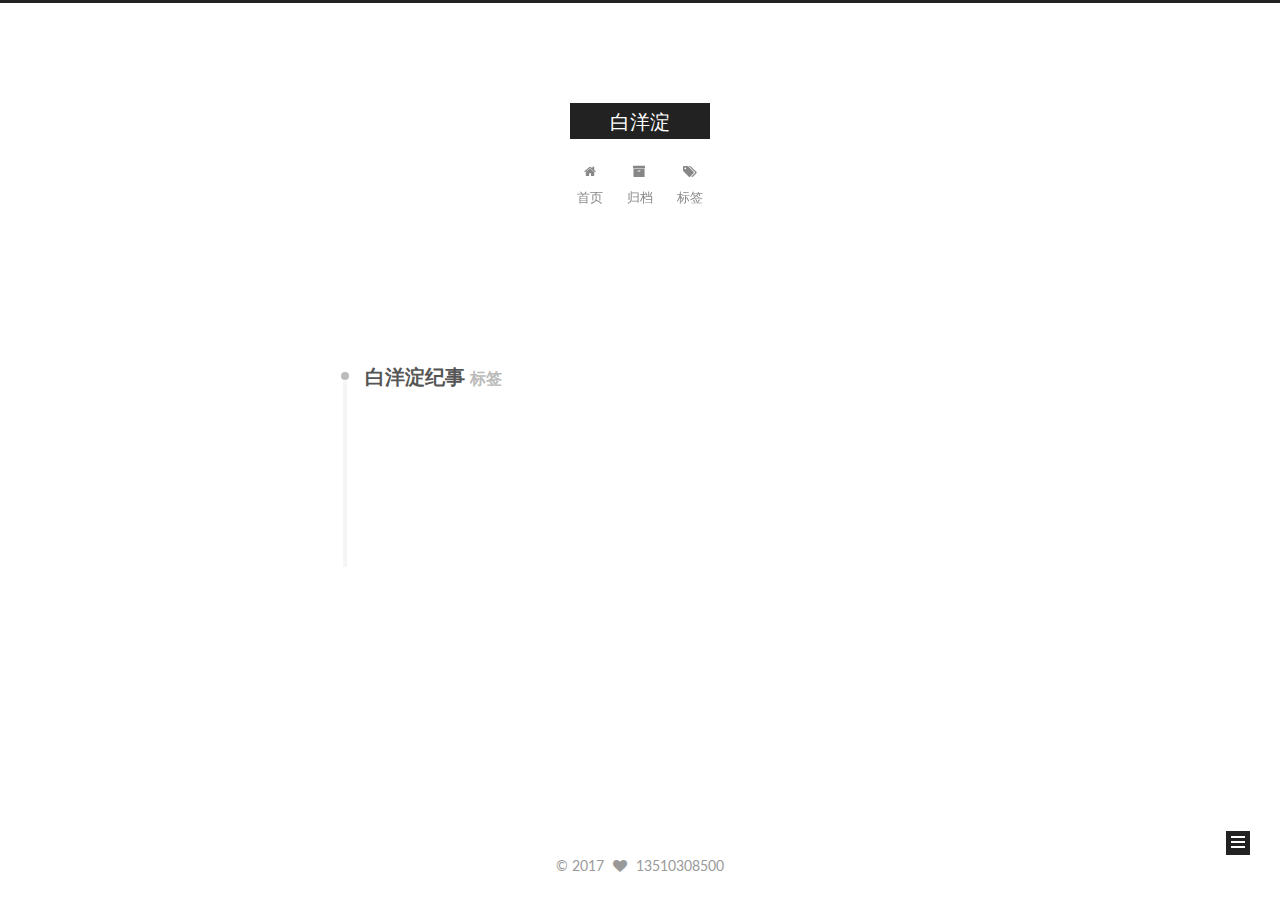
<file: tags/白洋淀纪事/index.html>
<!doctype html>



  


<html class="theme-next muse use-motion" lang="zh-Hans">
<head>
  <meta charset="UTF-8"/>
<meta http-equiv="X-UA-Compatible" content="IE=edge" />
<meta name="viewport" content="width=device-width, initial-scale=1, maximum-scale=1"/>



<meta http-equiv="Cache-Control" content="no-transform" />
<meta http-equiv="Cache-Control" content="no-siteapp" />















  
  
  <link href="/lib/fancybox/source/jquery.fancybox.css?v=2.1.5" rel="stylesheet" type="text/css" />




  
  
  
  

  
    
    
  

  

  

  

  

  
    
    
    <link href="//fonts.googleapis.com/css?family=Lato:300,300italic,400,400italic,700,700italic&subset=latin,latin-ext" rel="stylesheet" type="text/css">
  






<link href="/lib/font-awesome/css/font-awesome.min.css?v=4.6.2" rel="stylesheet" type="text/css" />

<link href="/css/main.css?v=5.1.0" rel="stylesheet" type="text/css" />


  <meta name="keywords" content="Hexo, NexT" />








  <link rel="shortcut icon" type="image/x-icon" href="/favicon.ico?v=5.1.0" />






<meta property="og:type" content="website">
<meta property="og:title" content="白洋淀">
<meta property="og:url" content="http://byd.im/tags/白洋淀纪事/index.html">
<meta property="og:site_name" content="白洋淀">
<meta name="twitter:card" content="summary">
<meta name="twitter:title" content="白洋淀">



<script type="text/javascript" id="hexo.configurations">
  var NexT = window.NexT || {};
  var CONFIG = {
    root: '/',
    scheme: 'Muse',
    sidebar: {"position":"left","display":"post","offset":12,"offset_float":0,"b2t":false,"scrollpercent":false},
    fancybox: true,
    motion: true,
    duoshuo: {
      userId: '0',
      author: '博主'
    },
    algolia: {
      applicationID: '',
      apiKey: '',
      indexName: '',
      hits: {"per_page":10},
      labels: {"input_placeholder":"Search for Posts","hits_empty":"We didn't find any results for the search: ${query}","hits_stats":"${hits} results found in ${time} ms"}
    }
  };
</script>



  <link rel="canonical" href="http://byd.im/tags/白洋淀纪事/"/>





  <title> 标签: 白洋淀纪事 | 白洋淀 </title>
</head>

<body itemscope itemtype="http://schema.org/WebPage" lang="zh-Hans">

  














  
  
    
  

  <div class="container sidebar-position-left  ">
    <div class="headband"></div>

    <header id="header" class="header" itemscope itemtype="http://schema.org/WPHeader">
      <div class="header-inner"><div class="site-brand-wrapper">
  <div class="site-meta ">
    

    <div class="custom-logo-site-title">
      <a href="/"  class="brand" rel="start">
        <span class="logo-line-before"><i></i></span>
        <span class="site-title">白洋淀</span>
        <span class="logo-line-after"><i></i></span>
      </a>
    </div>
      
        <p class="site-subtitle"></p>
      
  </div>

  <div class="site-nav-toggle">
    <button>
      <span class="btn-bar"></span>
      <span class="btn-bar"></span>
      <span class="btn-bar"></span>
    </button>
  </div>
</div>

<nav class="site-nav">
  

  
    <ul id="menu" class="menu">
      
        
        <li class="menu-item menu-item-home">
          <a href="/" rel="section">
            
              <i class="menu-item-icon fa fa-fw fa-home"></i> <br />
            
            首页
          </a>
        </li>
      
        
        <li class="menu-item menu-item-archives">
          <a href="/archives" rel="section">
            
              <i class="menu-item-icon fa fa-fw fa-archive"></i> <br />
            
            归档
          </a>
        </li>
      
        
        <li class="menu-item menu-item-tags">
          <a href="/tags" rel="section">
            
              <i class="menu-item-icon fa fa-fw fa-tags"></i> <br />
            
            标签
          </a>
        </li>
      

      
    </ul>
  

  
</nav>



 </div>
    </header>

    <main id="main" class="main">
      <div class="main-inner">
        <div class="content-wrap">
          <div id="content" class="content">
            

  <div id="posts" class="posts-collapse">
    <div class="collection-title">
      <h2 >
        白洋淀纪事
        <small>标签</small>
      </h2>
    </div>

    
      

  <article class="post post-type-normal" itemscope itemtype="http://schema.org/Article">
    <header class="post-header">

      <h1 class="post-title">
        
            <a class="post-title-link" href="/luhuadang/" itemprop="url">
              
                <span itemprop="name">芦花荡</span>
              
            </a>
        
      </h1>

      <div class="post-meta">
        <time class="post-time" itemprop="dateCreated"
              datetime="2017-04-12T23:59:52+08:00"
              content="2017-04-12" >
          04-12
        </time>
      </div>

    </header>
  </article>


    
      

  <article class="post post-type-normal" itemscope itemtype="http://schema.org/Article">
    <header class="post-header">

      <h1 class="post-title">
        
            <a class="post-title-link" href="/hehuadian/" itemprop="url">
              
                <span itemprop="name">荷花淀</span>
              
            </a>
        
      </h1>

      <div class="post-meta">
        <time class="post-time" itemprop="dateCreated"
              datetime="2017-04-12T23:59:50+08:00"
              content="2017-04-12" >
          04-12
        </time>
      </div>

    </header>
  </article>


    
  </div>

  


          </div>
          


          

        </div>
        
          
  
  <div class="sidebar-toggle">
    <div class="sidebar-toggle-line-wrap">
      <span class="sidebar-toggle-line sidebar-toggle-line-first"></span>
      <span class="sidebar-toggle-line sidebar-toggle-line-middle"></span>
      <span class="sidebar-toggle-line sidebar-toggle-line-last"></span>
    </div>
  </div>

  <aside id="sidebar" class="sidebar">
    <div class="sidebar-inner">

      

      

      <section class="site-overview sidebar-panel sidebar-panel-active">
        <div class="site-author motion-element" itemprop="author" itemscope itemtype="http://schema.org/Person">
          <img class="site-author-image" itemprop="image"
               src="/images/avatar.gif"
               alt="13510308500" />
          <p class="site-author-name" itemprop="name">13510308500</p>
           
              <p class="site-description motion-element" itemprop="description"></p>
          
        </div>
        <nav class="site-state motion-element">

          
            <div class="site-state-item site-state-posts">
              <a href="/archives">
                <span class="site-state-item-count">2</span>
                <span class="site-state-item-name">日志</span>
              </a>
            </div>
          

          

          
            
            
            <div class="site-state-item site-state-tags">
              
                <span class="site-state-item-count">2</span>
                <span class="site-state-item-name">标签</span>
              
            </div>
          

        </nav>

        

        <div class="links-of-author motion-element">
          
        </div>

        
        

        
        

        


      </section>

      

      

    </div>
  </aside>


        
      </div>
    </main>

    <footer id="footer" class="footer">
      <div class="footer-inner">
        <div class="copyright" >
  
  &copy; 
  <span itemprop="copyrightYear">2017</span>
  <span class="with-love">
    <i class="fa fa-heart"></i>
  </span>
  <span class="author" itemprop="copyrightHolder">13510308500</span>
</div>

        

        
      </div>
    </footer>

    
      <div class="back-to-top">
        <i class="fa fa-arrow-up"></i>
        
      </div>
    

  </div>

  

<script type="text/javascript">
  if (Object.prototype.toString.call(window.Promise) !== '[object Function]') {
    window.Promise = null;
  }
</script>









  








  
  <script type="text/javascript" src="/lib/jquery/index.js?v=2.1.3"></script>

  
  <script type="text/javascript" src="/lib/fastclick/lib/fastclick.min.js?v=1.0.6"></script>

  
  <script type="text/javascript" src="/lib/jquery_lazyload/jquery.lazyload.js?v=1.9.7"></script>

  
  <script type="text/javascript" src="/lib/velocity/velocity.min.js?v=1.2.1"></script>

  
  <script type="text/javascript" src="/lib/velocity/velocity.ui.min.js?v=1.2.1"></script>

  
  <script type="text/javascript" src="/lib/fancybox/source/jquery.fancybox.pack.js?v=2.1.5"></script>


  


  <script type="text/javascript" src="/js/src/utils.js?v=5.1.0"></script>

  <script type="text/javascript" src="/js/src/motion.js?v=5.1.0"></script>



  
  

  

  


  <script type="text/javascript" src="/js/src/bootstrap.js?v=5.1.0"></script>



  


  




	





  





  





  






  





  

  

  

  

  

</body>
</html>
</file>
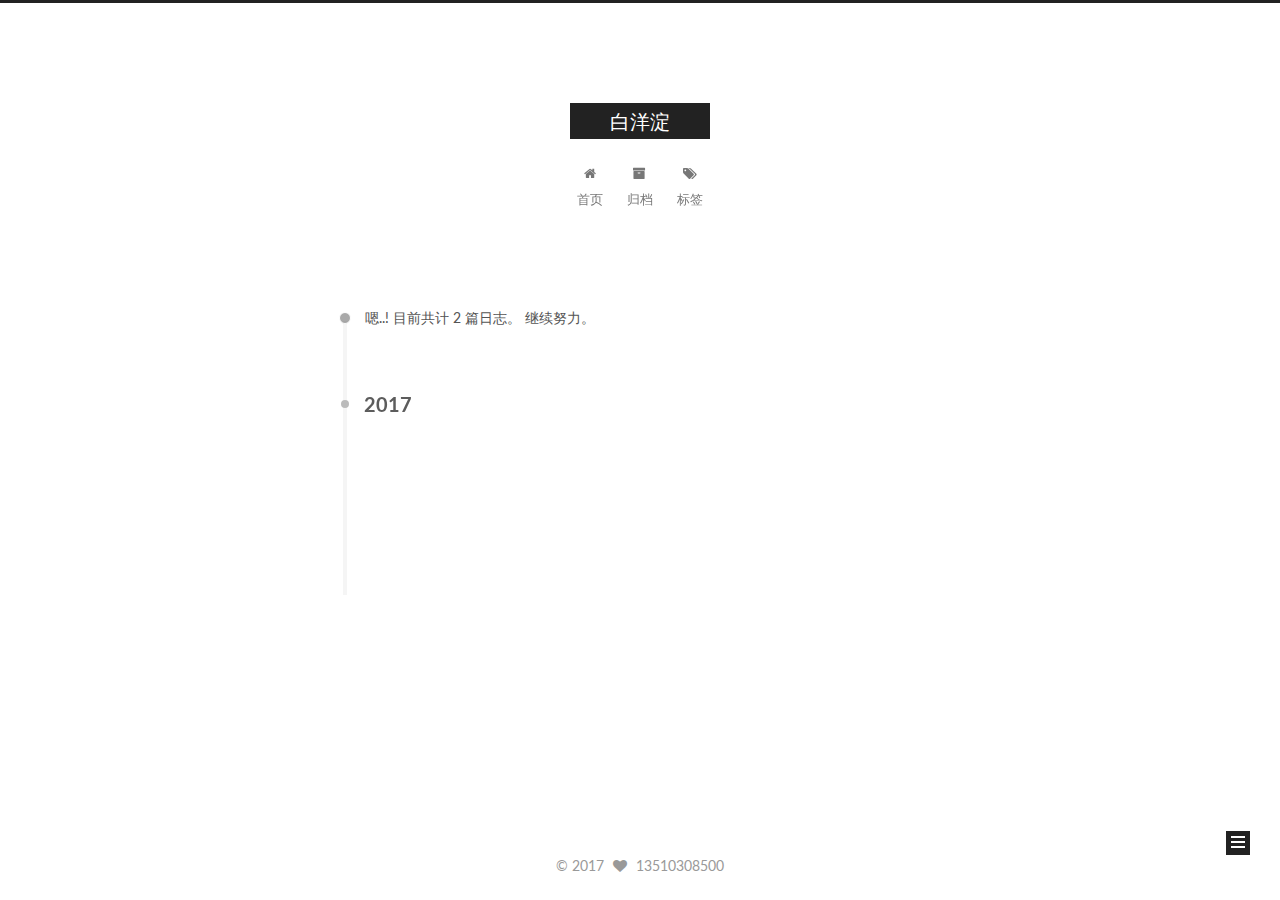
<file: archives/2017/04/index.html>
<!doctype html>



  


<html class="theme-next muse use-motion" lang="zh-Hans">
<head>
  <meta charset="UTF-8"/>
<meta http-equiv="X-UA-Compatible" content="IE=edge" />
<meta name="viewport" content="width=device-width, initial-scale=1, maximum-scale=1"/>



<meta http-equiv="Cache-Control" content="no-transform" />
<meta http-equiv="Cache-Control" content="no-siteapp" />















  
  
  <link href="/lib/fancybox/source/jquery.fancybox.css?v=2.1.5" rel="stylesheet" type="text/css" />




  
  
  
  

  
    
    
  

  

  

  

  

  
    
    
    <link href="//fonts.googleapis.com/css?family=Lato:300,300italic,400,400italic,700,700italic&subset=latin,latin-ext" rel="stylesheet" type="text/css">
  






<link href="/lib/font-awesome/css/font-awesome.min.css?v=4.6.2" rel="stylesheet" type="text/css" />

<link href="/css/main.css?v=5.1.0" rel="stylesheet" type="text/css" />


  <meta name="keywords" content="Hexo, NexT" />








  <link rel="shortcut icon" type="image/x-icon" href="/favicon.ico?v=5.1.0" />






<meta property="og:type" content="website">
<meta property="og:title" content="白洋淀">
<meta property="og:url" content="http://byd.im/archives/2017/04/index.html">
<meta property="og:site_name" content="白洋淀">
<meta name="twitter:card" content="summary">
<meta name="twitter:title" content="白洋淀">



<script type="text/javascript" id="hexo.configurations">
  var NexT = window.NexT || {};
  var CONFIG = {
    root: '/',
    scheme: 'Muse',
    sidebar: {"position":"left","display":"post","offset":12,"offset_float":0,"b2t":false,"scrollpercent":false},
    fancybox: true,
    motion: true,
    duoshuo: {
      userId: '0',
      author: '博主'
    },
    algolia: {
      applicationID: '',
      apiKey: '',
      indexName: '',
      hits: {"per_page":10},
      labels: {"input_placeholder":"Search for Posts","hits_empty":"We didn't find any results for the search: ${query}","hits_stats":"${hits} results found in ${time} ms"}
    }
  };
</script>



  <link rel="canonical" href="http://byd.im/archives/2017/04/"/>





  <title> 归档 | 白洋淀 </title>
</head>

<body itemscope itemtype="http://schema.org/WebPage" lang="zh-Hans">

  














  
  
    
  

  <div class="container sidebar-position-left  page-archive  ">
    <div class="headband"></div>

    <header id="header" class="header" itemscope itemtype="http://schema.org/WPHeader">
      <div class="header-inner"><div class="site-brand-wrapper">
  <div class="site-meta ">
    

    <div class="custom-logo-site-title">
      <a href="/"  class="brand" rel="start">
        <span class="logo-line-before"><i></i></span>
        <span class="site-title">白洋淀</span>
        <span class="logo-line-after"><i></i></span>
      </a>
    </div>
      
        <p class="site-subtitle"></p>
      
  </div>

  <div class="site-nav-toggle">
    <button>
      <span class="btn-bar"></span>
      <span class="btn-bar"></span>
      <span class="btn-bar"></span>
    </button>
  </div>
</div>

<nav class="site-nav">
  

  
    <ul id="menu" class="menu">
      
        
        <li class="menu-item menu-item-home">
          <a href="/" rel="section">
            
              <i class="menu-item-icon fa fa-fw fa-home"></i> <br />
            
            首页
          </a>
        </li>
      
        
        <li class="menu-item menu-item-archives">
          <a href="/archives" rel="section">
            
              <i class="menu-item-icon fa fa-fw fa-archive"></i> <br />
            
            归档
          </a>
        </li>
      
        
        <li class="menu-item menu-item-tags">
          <a href="/tags" rel="section">
            
              <i class="menu-item-icon fa fa-fw fa-tags"></i> <br />
            
            标签
          </a>
        </li>
      

      
    </ul>
  

  
</nav>



 </div>
    </header>

    <main id="main" class="main">
      <div class="main-inner">
        <div class="content-wrap">
          <div id="content" class="content">
            

  <section id="posts" class="posts-collapse">
    <span class="archive-move-on"></span>

    <span class="archive-page-counter">
      
      
      
        
      
      嗯..! 目前共计 2 篇日志。 继续努力。
    </span>

    

      
      
      

      
        
        <div class="collection-title">
          <h2 class="archive-year motion-element" id="archive-year-2017">2017</h2>
        </div>
      
      

      

  <article class="post post-type-normal" itemscope itemtype="http://schema.org/Article">
    <header class="post-header">

      <h1 class="post-title">
        
            <a class="post-title-link" href="/luhuadang/" itemprop="url">
              
                <span itemprop="name">芦花荡</span>
              
            </a>
        
      </h1>

      <div class="post-meta">
        <time class="post-time" itemprop="dateCreated"
              datetime="2017-04-12T23:59:52+08:00"
              content="2017-04-12" >
          04-12
        </time>
      </div>

    </header>
  </article>



    

      
      
      

      
      

      

  <article class="post post-type-normal" itemscope itemtype="http://schema.org/Article">
    <header class="post-header">

      <h1 class="post-title">
        
            <a class="post-title-link" href="/hehuadian/" itemprop="url">
              
                <span itemprop="name">荷花淀</span>
              
            </a>
        
      </h1>

      <div class="post-meta">
        <time class="post-time" itemprop="dateCreated"
              datetime="2017-04-12T23:59:50+08:00"
              content="2017-04-12" >
          04-12
        </time>
      </div>

    </header>
  </article>



    

  </section>

  



          </div>
          


          

        </div>
        
          
  
  <div class="sidebar-toggle">
    <div class="sidebar-toggle-line-wrap">
      <span class="sidebar-toggle-line sidebar-toggle-line-first"></span>
      <span class="sidebar-toggle-line sidebar-toggle-line-middle"></span>
      <span class="sidebar-toggle-line sidebar-toggle-line-last"></span>
    </div>
  </div>

  <aside id="sidebar" class="sidebar">
    <div class="sidebar-inner">

      

      

      <section class="site-overview sidebar-panel sidebar-panel-active">
        <div class="site-author motion-element" itemprop="author" itemscope itemtype="http://schema.org/Person">
          <img class="site-author-image" itemprop="image"
               src="/images/avatar.gif"
               alt="13510308500" />
          <p class="site-author-name" itemprop="name">13510308500</p>
           
              <p class="site-description motion-element" itemprop="description"></p>
          
        </div>
        <nav class="site-state motion-element">

          
            <div class="site-state-item site-state-posts">
              <a href="/archives">
                <span class="site-state-item-count">2</span>
                <span class="site-state-item-name">日志</span>
              </a>
            </div>
          

          

          
            
            
            <div class="site-state-item site-state-tags">
              
                <span class="site-state-item-count">2</span>
                <span class="site-state-item-name">标签</span>
              
            </div>
          

        </nav>

        

        <div class="links-of-author motion-element">
          
        </div>

        
        

        
        

        


      </section>

      

      

    </div>
  </aside>


        
      </div>
    </main>

    <footer id="footer" class="footer">
      <div class="footer-inner">
        <div class="copyright" >
  
  &copy; 
  <span itemprop="copyrightYear">2017</span>
  <span class="with-love">
    <i class="fa fa-heart"></i>
  </span>
  <span class="author" itemprop="copyrightHolder">13510308500</span>
</div>

        

        
      </div>
    </footer>

    
      <div class="back-to-top">
        <i class="fa fa-arrow-up"></i>
        
      </div>
    

  </div>

  

<script type="text/javascript">
  if (Object.prototype.toString.call(window.Promise) !== '[object Function]') {
    window.Promise = null;
  }
</script>









  








  
  <script type="text/javascript" src="/lib/jquery/index.js?v=2.1.3"></script>

  
  <script type="text/javascript" src="/lib/fastclick/lib/fastclick.min.js?v=1.0.6"></script>

  
  <script type="text/javascript" src="/lib/jquery_lazyload/jquery.lazyload.js?v=1.9.7"></script>

  
  <script type="text/javascript" src="/lib/velocity/velocity.min.js?v=1.2.1"></script>

  
  <script type="text/javascript" src="/lib/velocity/velocity.ui.min.js?v=1.2.1"></script>

  
  <script type="text/javascript" src="/lib/fancybox/source/jquery.fancybox.pack.js?v=2.1.5"></script>


  


  <script type="text/javascript" src="/js/src/utils.js?v=5.1.0"></script>

  <script type="text/javascript" src="/js/src/motion.js?v=5.1.0"></script>



  
  

  
  
    <script type="text/javascript" id="motion.page.archive">
      $('.archive-year').velocity('transition.slideLeftIn');
    </script>
  


  


  <script type="text/javascript" src="/js/src/bootstrap.js?v=5.1.0"></script>



  


  




	





  





  





  






  





  

  

  

  

  

</body>
</html>
</file>
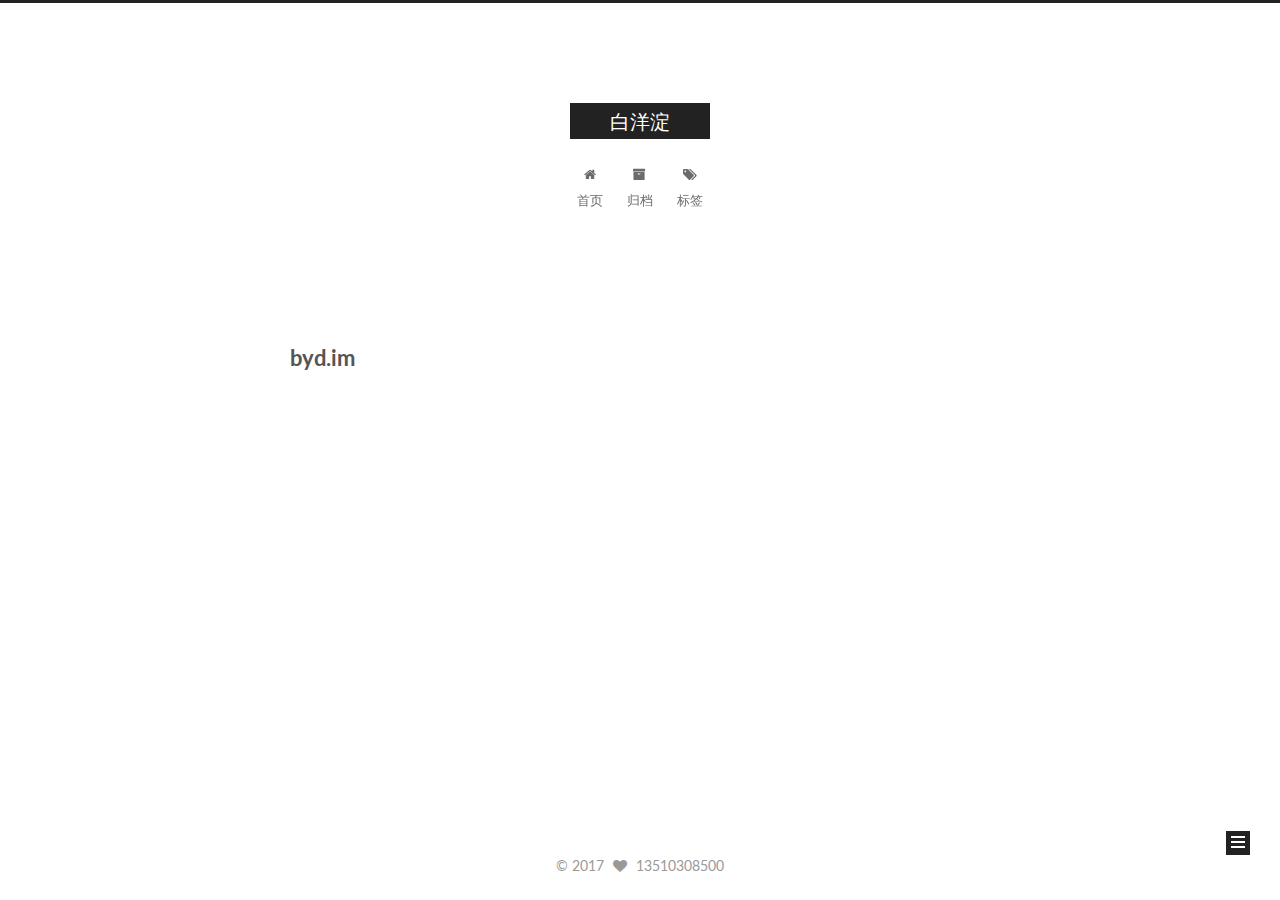
<file: README.html>
<!doctype html>



  


<html class="theme-next muse use-motion" lang="zh-Hans">
<head>
  <meta charset="UTF-8"/>
<meta http-equiv="X-UA-Compatible" content="IE=edge" />
<meta name="viewport" content="width=device-width, initial-scale=1, maximum-scale=1"/>



<meta http-equiv="Cache-Control" content="no-transform" />
<meta http-equiv="Cache-Control" content="no-siteapp" />















  
  
  <link href="/lib/fancybox/source/jquery.fancybox.css?v=2.1.5" rel="stylesheet" type="text/css" />




  
  
  
  

  
    
    
  

  

  

  

  

  
    
    
    <link href="//fonts.googleapis.com/css?family=Lato:300,300italic,400,400italic,700,700italic&subset=latin,latin-ext" rel="stylesheet" type="text/css">
  






<link href="/lib/font-awesome/css/font-awesome.min.css?v=4.6.2" rel="stylesheet" type="text/css" />

<link href="/css/main.css?v=5.1.0" rel="stylesheet" type="text/css" />


  <meta name="keywords" content="Hexo, NexT" />








  <link rel="shortcut icon" type="image/x-icon" href="/favicon.ico?v=5.1.0" />






<meta name="description" content="byd.im">
<meta property="og:type" content="website">
<meta property="og:title" content="白洋淀">
<meta property="og:url" content="http://byd.im/README.html">
<meta property="og:site_name" content="白洋淀">
<meta property="og:description" content="byd.im">
<meta property="og:updated_time" content="2017-04-11T15:41:19.000Z">
<meta name="twitter:card" content="summary">
<meta name="twitter:title" content="白洋淀">
<meta name="twitter:description" content="byd.im">



<script type="text/javascript" id="hexo.configurations">
  var NexT = window.NexT || {};
  var CONFIG = {
    root: '/',
    scheme: 'Muse',
    sidebar: {"position":"left","display":"post","offset":12,"offset_float":0,"b2t":false,"scrollpercent":false},
    fancybox: true,
    motion: true,
    duoshuo: {
      userId: '0',
      author: '博主'
    },
    algolia: {
      applicationID: '',
      apiKey: '',
      indexName: '',
      hits: {"per_page":10},
      labels: {"input_placeholder":"Search for Posts","hits_empty":"We didn't find any results for the search: ${query}","hits_stats":"${hits} results found in ${time} ms"}
    }
  };
</script>



  <link rel="canonical" href="http://byd.im/README.html"/>





  <title>
  

  
     | 白洋淀
  
</title>
</head>

<body itemscope itemtype="http://schema.org/WebPage" lang="zh-Hans">

  














  
  
    
  

  <div class="container sidebar-position-left  ">
    <div class="headband"></div>

    <header id="header" class="header" itemscope itemtype="http://schema.org/WPHeader">
      <div class="header-inner"><div class="site-brand-wrapper">
  <div class="site-meta ">
    

    <div class="custom-logo-site-title">
      <a href="/"  class="brand" rel="start">
        <span class="logo-line-before"><i></i></span>
        <span class="site-title">白洋淀</span>
        <span class="logo-line-after"><i></i></span>
      </a>
    </div>
      
        <p class="site-subtitle"></p>
      
  </div>

  <div class="site-nav-toggle">
    <button>
      <span class="btn-bar"></span>
      <span class="btn-bar"></span>
      <span class="btn-bar"></span>
    </button>
  </div>
</div>

<nav class="site-nav">
  

  
    <ul id="menu" class="menu">
      
        
        <li class="menu-item menu-item-home">
          <a href="/" rel="section">
            
              <i class="menu-item-icon fa fa-fw fa-home"></i> <br />
            
            首页
          </a>
        </li>
      
        
        <li class="menu-item menu-item-archives">
          <a href="/archives" rel="section">
            
              <i class="menu-item-icon fa fa-fw fa-archive"></i> <br />
            
            归档
          </a>
        </li>
      
        
        <li class="menu-item menu-item-tags">
          <a href="/tags" rel="section">
            
              <i class="menu-item-icon fa fa-fw fa-tags"></i> <br />
            
            标签
          </a>
        </li>
      

      
    </ul>
  

  
</nav>



 </div>
    </header>

    <main id="main" class="main">
      <div class="main-inner">
        <div class="content-wrap">
          <div id="content" class="content">
            

  <div id="posts" class="posts-expand">
  <header class="post-header">

	<h1 class="post-title" itemprop="name headline"></h1>



</header>

    
    
      <h1 id="byd-im"><a href="#byd-im" class="headerlink" title="byd.im"></a>byd.im</h1>
    
  </div>


          </div>
          


          
  <div class="comments" id="comments">
    
  </div>


        </div>
        
          
  
  <div class="sidebar-toggle">
    <div class="sidebar-toggle-line-wrap">
      <span class="sidebar-toggle-line sidebar-toggle-line-first"></span>
      <span class="sidebar-toggle-line sidebar-toggle-line-middle"></span>
      <span class="sidebar-toggle-line sidebar-toggle-line-last"></span>
    </div>
  </div>

  <aside id="sidebar" class="sidebar">
    <div class="sidebar-inner">

      

      

      <section class="site-overview sidebar-panel sidebar-panel-active">
        <div class="site-author motion-element" itemprop="author" itemscope itemtype="http://schema.org/Person">
          <img class="site-author-image" itemprop="image"
               src="/images/avatar.gif"
               alt="13510308500" />
          <p class="site-author-name" itemprop="name">13510308500</p>
           
              <p class="site-description motion-element" itemprop="description"></p>
          
        </div>
        <nav class="site-state motion-element">

          
            <div class="site-state-item site-state-posts">
              <a href="/archives">
                <span class="site-state-item-count">2</span>
                <span class="site-state-item-name">日志</span>
              </a>
            </div>
          

          

          
            
            
            <div class="site-state-item site-state-tags">
              
                <span class="site-state-item-count">2</span>
                <span class="site-state-item-name">标签</span>
              
            </div>
          

        </nav>

        

        <div class="links-of-author motion-element">
          
        </div>

        
        

        
        

        


      </section>

      

      

    </div>
  </aside>


        
      </div>
    </main>

    <footer id="footer" class="footer">
      <div class="footer-inner">
        <div class="copyright" >
  
  &copy; 
  <span itemprop="copyrightYear">2017</span>
  <span class="with-love">
    <i class="fa fa-heart"></i>
  </span>
  <span class="author" itemprop="copyrightHolder">13510308500</span>
</div>

        

        
      </div>
    </footer>

    
      <div class="back-to-top">
        <i class="fa fa-arrow-up"></i>
        
      </div>
    

  </div>

  

<script type="text/javascript">
  if (Object.prototype.toString.call(window.Promise) !== '[object Function]') {
    window.Promise = null;
  }
</script>









  








  
  <script type="text/javascript" src="/lib/jquery/index.js?v=2.1.3"></script>

  
  <script type="text/javascript" src="/lib/fastclick/lib/fastclick.min.js?v=1.0.6"></script>

  
  <script type="text/javascript" src="/lib/jquery_lazyload/jquery.lazyload.js?v=1.9.7"></script>

  
  <script type="text/javascript" src="/lib/velocity/velocity.min.js?v=1.2.1"></script>

  
  <script type="text/javascript" src="/lib/velocity/velocity.ui.min.js?v=1.2.1"></script>

  
  <script type="text/javascript" src="/lib/fancybox/source/jquery.fancybox.pack.js?v=2.1.5"></script>


  


  <script type="text/javascript" src="/js/src/utils.js?v=5.1.0"></script>

  <script type="text/javascript" src="/js/src/motion.js?v=5.1.0"></script>



  
  

  

  


  <script type="text/javascript" src="/js/src/bootstrap.js?v=5.1.0"></script>



  


  




	





  





  





  






  





  

  

  

  

  

</body>
</html>
</file>
<file: css/main.css>
/* normalize.css v3.0.2 | MIT License | git.io/normalize */
html {
  font-family: sans-serif; /* 1 */
  -ms-text-size-adjust: 100%; /* 2 */
  -webkit-text-size-adjust: 100%; /* 2 */
}
body {
  margin: 0;
}
article,
aside,
details,
figcaption,
figure,
footer,
header,
hgroup,
main,
menu,
nav,
section,
summary {
  display: block;
}
audio,
canvas,
progress,
video {
  display: inline-block; /* 1 */
  vertical-align: baseline; /* 2 */
}
audio:not([controls]) {
  display: none;
  height: 0;
}
[hidden],
template {
  display: none;
}
a {
  background-color: transparent;
}
a:active,
a:hover {
  outline: 0;
}
abbr[title] {
  border-bottom: 1px dotted;
}
b,
strong {
  font-weight: bold;
}
dfn {
  font-style: italic;
}
h1 {
  font-size: 2em;
  margin: 0.67em 0;
}
mark {
  background: #ff0;
  color: #000;
}
small {
  font-size: 80%;
}
sub,
sup {
  font-size: 75%;
  line-height: 0;
  position: relative;
  vertical-align: baseline;
}
sup {
  top: -0.5em;
}
sub {
  bottom: -0.25em;
}
img {
  border: 0;
}
svg:not(:root) {
  overflow: hidden;
}
figure {
  margin: 1em 40px;
}
hr {
  -moz-box-sizing: content-box;
  box-sizing: content-box;
  height: 0;
}
pre {
  overflow: auto;
}
code,
kbd,
pre,
samp {
  font-family: monospace, monospace;
  font-size: 1em;
}
button,
input,
optgroup,
select,
textarea {
  color: inherit; /* 1 */
  font: inherit; /* 2 */
  margin: 0; /* 3 */
}
button {
  overflow: visible;
}
button,
select {
  text-transform: none;
}
button,
html input[type="button"],
input[type="reset"],
input[type="submit"] {
  -webkit-appearance: button; /* 2 */
  cursor: pointer; /* 3 */
}
button[disabled],
html input[disabled] {
  cursor: default;
}
button::-moz-focus-inner,
input::-moz-focus-inner {
  border: 0;
  padding: 0;
}
input {
  line-height: normal;
}
input[type="checkbox"],
input[type="radio"] {
  box-sizing: border-box; /* 1 */
  padding: 0; /* 2 */
}
input[type="number"]::-webkit-inner-spin-button,
input[type="number"]::-webkit-outer-spin-button {
  height: auto;
}
input[type="search"] {
  -webkit-appearance: textfield; /* 1 */
  -moz-box-sizing: content-box;
  -webkit-box-sizing: content-box; /* 2 */
  box-sizing: content-box;
}
input[type="search"]::-webkit-search-cancel-button,
input[type="search"]::-webkit-search-decoration {
  -webkit-appearance: none;
}
fieldset {
  border: 1px solid #c0c0c0;
  margin: 0 2px;
  padding: 0.35em 0.625em 0.75em;
}
legend {
  border: 0; /* 1 */
  padding: 0; /* 2 */
}
textarea {
  overflow: auto;
}
optgroup {
  font-weight: bold;
}
table {
  border-collapse: collapse;
  border-spacing: 0;
}
td,
th {
  padding: 0;
}
::selection {
  background: #262a30;
  color: #fff;
}
body {
  position: relative;
  font-family: 'Lato', "PingFang SC", "Microsoft YaHei", sans-serif;
  font-size: 14px;
  line-height: 2;
  color: #555;
  background: #fff;
}
@media (max-width: 767px) {
  body {
    padding-right: 0 !important;
  }
}
@media (min-width: 768px) and (max-width: 991px) {
  body {
    padding-right: 0 !important;
  }
}
@media (min-width: 1600px) {
  body {
    font-size: 16px;
  }
}
h1,
h2,
h3,
h4,
h5,
h6 {
  margin: 0;
  padding: 0;
  font-weight: bold;
  line-height: 1.5;
  font-family: 'Lato', "PingFang SC", "Microsoft YaHei", sans-serif;
}
h2,
h3,
h4,
h5,
h6 {
  margin: 20px 0 15px;
}
h1 {
  font-size: 22px;
}
@media (max-width: 767px) {
  h1 {
    font-size: 18px;
  }
}
h2 {
  font-size: 20px;
}
@media (max-width: 767px) {
  h2 {
    font-size: 16px;
  }
}
h3 {
  font-size: 18px;
}
@media (max-width: 767px) {
  h3 {
    font-size: 14px;
  }
}
h4 {
  font-size: 16px;
}
@media (max-width: 767px) {
  h4 {
    font-size: 12px;
  }
}
h5 {
  font-size: 14px;
}
@media (max-width: 767px) {
  h5 {
    font-size: 10px;
  }
}
h6 {
  font-size: 12px;
}
@media (max-width: 767px) {
  h6 {
    font-size: 8px;
  }
}
p {
  margin: 0 0 25px 0;
}
a {
  color: #555;
  text-decoration: none;
  border-bottom: 1px solid #999;
  word-wrap: break-word;
}
a:hover {
  color: #222;
  border-bottom-color: #222;
}
blockquote {
  margin: 0;
  padding: 0;
}
img {
  display: block;
  margin: auto;
  max-width: 100%;
  height: auto;
}
hr {
  margin: 40px 0;
  height: 3px;
  border: none;
  background-color: #ddd;
  background-image: repeating-linear-gradient(-45deg, #fff, #fff 4px, transparent 4px, transparent 8px);
}
blockquote {
  padding: 0 15px;
  color: #666;
  border-left: 4px solid #ddd;
}
blockquote cite::before {
  content: "-";
  padding: 0 5px;
}
dt {
  font-weight: 700;
}
dd {
  margin: 0;
  padding: 0;
}
.text-left {
  text-align: left;
}
.text-center {
  text-align: center;
}
.text-right {
  text-align: right;
}
.text-justify {
  text-align: justify;
}
.text-nowrap {
  white-space: nowrap;
}
.text-lowercase {
  text-transform: lowercase;
}
.text-uppercase {
  text-transform: uppercase;
}
.text-capitalize {
  text-transform: capitalize;
}
.center-block {
  display: block;
  margin-left: auto;
  margin-right: auto;
}
.clearfix:before,
.clearfix:after {
  content: " ";
  display: table;
}
.clearfix:after {
  clear: both;
}
.pullquote {
  width: 45%;
}
.pullquote.left {
  float: left;
  margin-left: 5px;
  margin-right: 10px;
}
.pullquote.right {
  float: right;
  margin-left: 10px;
  margin-right: 5px;
}
.affix.affix.affix {
  position: fixed;
}
.translation {
  margin-top: -20px;
  font-size: 14px;
  color: #999;
}
.scrollbar-measure {
  width: 100px;
  height: 100px;
  overflow: scroll;
  position: absolute;
  top: -9999px;
}
.use-motion .motion-element {
  opacity: 0;
}
table {
  margin: 20px 0;
  width: 100%;
  border-collapse: collapse;
  border-spacing: 0;
  border: 1px solid #ddd;
  font-size: 14px;
  table-layout: fixed;
  word-wrap: break-all;
}
table>tbody>tr:nth-of-type(odd) {
  background-color: #f9f9f9;
}
table>tbody>tr:hover {
  background-color: #f5f5f5;
}
caption,
th,
td {
  padding: 8px;
  text-align: left;
  vertical-align: middle;
  font-weight: normal;
}
th,
td {
  border-bottom: 3px solid #ddd;
  border-right: 1px solid #eee;
}
th {
  padding-bottom: 10px;
  font-weight: 700;
}
td {
  border-bottom-width: 1px;
}
html,
body {
  height: 100%;
}
.container {
  position: relative;
  min-height: 100%;
}
.header-inner {
  margin: 0 auto;
  padding: 100px 0 70px;
  width: 700px;
}
@media (min-width: 1600px) {
  .container .header-inner {
    width: 900px;
  }
}
.main {
  padding-bottom: 150px;
}
.main-inner {
  margin: 0 auto;
  width: 700px;
}
@media (min-width: 1600px) {
  .container .main-inner {
    width: 900px;
  }
}
.footer {
  position: absolute;
  left: 0;
  bottom: 0;
  width: 100%;
  min-height: 50px;
}
.footer-inner {
  box-sizing: border-box;
  margin: 20px auto;
  width: 700px;
}
@media (min-width: 1600px) {
  .container .footer-inner {
    width: 900px;
  }
}
pre,
.highlight {
  overflow: auto;
  margin: 20px 0;
  padding: 0;
  font-size: 13px;
  color: #4d4d4c;
  background: #f7f7f7;
  line-height: 1.6;
}
pre,
code {
  font-family: consolas, Menlo, "PingFang SC", "Microsoft YaHei", monospace;
}
code {
  padding: 2px 4px;
  word-wrap: break-word;
  color: #555;
  background: #eee;
  border-radius: 3px;
  font-size: 13px;
}
pre code {
  padding: 0;
  color: #4d4d4c;
  background: none;
  text-shadow: none;
}
.highlight {
  border-radius: 1px;
}
.highlight pre {
  border: none;
  margin: 0;
  padding: 10px 0;
}
.highlight table {
  margin: 0;
  width: auto;
  border: none;
}
.highlight td {
  border: none;
  padding: 0;
}
.highlight figcaption {
  font-size: 1em;
  color: #4d4d4c;
  line-height: 1em;
  margin-bottom: 1em;
}
.highlight figcaption:before,
.highlight figcaption:after {
  content: " ";
  display: table;
}
.highlight figcaption:after {
  clear: both;
}
.highlight figcaption a {
  float: right;
  color: #4d4d4c;
}
.highlight figcaption a:hover {
  border-bottom-color: #4d4d4c;
}
.highlight .gutter pre {
  padding-left: 10px;
  padding-right: 10px;
  color: #869194;
  text-align: right;
  background-color: #eff2f3;
}
.highlight .code pre {
  width: 100%;
  padding-left: 10px;
  padding-right: 10px;
  background-color: #f7f7f7;
}
.highlight .line {
  height: 20px;
}
.gutter {
  -webkit-user-select: none;
  -moz-user-select: none;
  -ms-user-select: none;
  user-select: none;
}
.gist table {
  width: auto;
}
.gist table td {
  border: none;
}
pre .deletion {
  background: #fdd;
}
pre .addition {
  background: #dfd;
}
pre .meta {
  color: #8959a8;
}
pre .comment {
  color: #8e908c;
}
pre .variable,
pre .attribute,
pre .tag,
pre .regexp,
pre .ruby .constant,
pre .xml .tag .title,
pre .xml .pi,
pre .xml .doctype,
pre .html .doctype,
pre .css .id,
pre .css .class,
pre .css .pseudo {
  color: #c82829;
}
pre .number,
pre .preprocessor,
pre .built_in,
pre .literal,
pre .params,
pre .constant,
pre .command {
  color: #f5871f;
}
pre .ruby .class .title,
pre .css .rules .attribute,
pre .string,
pre .value,
pre .inheritance,
pre .header,
pre .ruby .symbol,
pre .xml .cdata,
pre .special,
pre .number,
pre .formula {
  color: #718c00;
}
pre .title,
pre .css .hexcolor {
  color: #3e999f;
}
pre .function,
pre .python .decorator,
pre .python .title,
pre .ruby .function .title,
pre .ruby .title .keyword,
pre .perl .sub,
pre .javascript .title,
pre .coffeescript .title {
  color: #4271ae;
}
pre .keyword,
pre .javascript .function {
  color: #8959a8;
}
.full-image.full-image.full-image {
  border: none;
  max-width: 100%;
  width: auto;
  margin: 20px auto;
}
@media (min-width: 992px) {
  .full-image.full-image.full-image {
    max-width: none;
    width: 110%;
    margin: 25px -5%;
  }
}
.blockquote-center,
.page-home .post-type-quote blockquote,
.page-post-detail .post-type-quote blockquote {
  position: relative;
  margin: 40px 0;
  padding: 0;
  border-left: none;
  text-align: center;
}
.blockquote-center::before,
.page-home .post-type-quote blockquote::before,
.page-post-detail .post-type-quote blockquote::before,
.blockquote-center::after,
.page-home .post-type-quote blockquote::after,
.page-post-detail .post-type-quote blockquote::after {
  position: absolute;
  content: ' ';
  display: block;
  width: 100%;
  height: 24px;
  opacity: 0.2;
  background-repeat: no-repeat;
  background-position: 0 -6px;
  background-size: 22px 22px;
}
.blockquote-center::before,
.page-home .post-type-quote blockquote::before,
.page-post-detail .post-type-quote blockquote::before {
  top: -20px;
  background-image: url("../images/quote-l.svg");
  border-top: 1px solid #ccc;
}
.blockquote-center::after,
.page-home .post-type-quote blockquote::after,
.page-post-detail .post-type-quote blockquote::after {
  bottom: -20px;
  background-image: url("../images/quote-r.svg");
  border-bottom: 1px solid #ccc;
  background-position: 100% 8px;
}
.blockquote-center p,
.page-home .post-type-quote blockquote p,
.page-post-detail .post-type-quote blockquote p,
.blockquote-center div,
.page-home .post-type-quote blockquote div,
.page-post-detail .post-type-quote blockquote div {
  text-align: center;
}
.post .post-body .group-picture img {
  box-sizing: border-box;
  padding: 0 3px;
  border: none;
}
.post .group-picture-row {
  overflow: hidden;
  margin-top: 6px;
}
.post .group-picture-row:first-child {
  margin-top: 0;
}
.post .group-picture-column {
  float: left;
}
.page-post-detail .post-body .group-picture-column {
  float: none;
  margin-top: 10px;
  width: auto !important;
}
.page-post-detail .post-body .group-picture-column img {
  margin: 0 auto;
}
.page-archive .group-picture-container {
  overflow: hidden;
}
.page-archive .group-picture-row {
  float: left;
}
.page-archive .group-picture-row:first-child {
  margin-top: 6px;
}
.page-archive .group-picture-column {
  max-width: 150px;
  max-height: 150px;
}
.note {
  padding: 20px;
  margin: 20px 0;
  border: 1px solid #eee;
  border-left-width: 5px;
  border-radius: 3px;
}
.note h2,
.note h3,
.note h4,
.note h5,
.note h6 {
  margin-top: 0;
  margin-bottom: 5px;
}
.note p:last-child {
  margin-bottom: 0;
}
.note code {
  border-radius: 3px;
}
.note+.note {
  margin-top: -5px;
}
.default {
  border-left-color: #777;
}
.default h2,
.default h3,
.default h4,
.default h5,
.default h6 {
  color: #777;
}
.primary {
  border-left-color: #428bca;
}
.primary h2,
.primary h3,
.primary h4,
.primary h5,
.primary h6 {
  color: #428bca;
}
.success {
  border-left-color: #5cb85c;
}
.success h2,
.success h3,
.success h4,
.success h5,
.success h6 {
  color: #5cb85c;
}
.danger {
  border-left-color: #d9534f;
}
.danger h2,
.danger h3,
.danger h4,
.danger h5,
.danger h6 {
  color: #d9534f;
}
.warning {
  border-left-color: #f0ad4e;
}
.warning h2,
.warning h3,
.warning h4,
.warning h5,
.warning h6 {
  color: #f0ad4e;
}
.info {
  border-left-color: #5bc0de;
}
.info h2,
.info h3,
.info h4,
.info h5,
.info h6 {
  color: #5bc0de;
}
.btn {
  display: inline-block;
  padding: 0 20px;
  font-size: 14px;
  color: #fff;
  background: #222;
  border: 2px solid #222;
  text-decoration: none;
  border-radius: 0;
  transition-property: background-color;
  transition-duration: 0.2s;
  transition-timing-function: ease-in-out;
  transition-delay: 0s;
}
.btn:hover,
.post-button .btn:hover {
  border-color: #222;
  color: #222;
  background: #fff;
}
.btn-bar {
  display: block;
  width: 22px;
  height: 2px;
  background: #555;
  border-radius: 1px;
}
.btn-bar+.btn-bar {
  margin-top: 4px;
}
.pagination {
  margin: 120px 0 40px;
  text-align: center;
  border-top: 1px solid #eee;
}
.page-number-basic,
.pagination .prev,
.pagination .next,
.pagination .page-number,
.pagination .space {
  display: inline-block;
  position: relative;
  top: -1px;
  margin: 0 10px;
  padding: 0 10px;
  line-height: 30px;
}
@media (max-width: 767px) {
  .page-number-basic,
  .pagination .prev,
  .pagination .next,
  .pagination .page-number,
  .pagination .space {
    margin: 0 5px;
  }
}
.pagination .prev,
.pagination .next,
.pagination .page-number {
  border-bottom: 0;
  border-top: 1px solid #eee;
  transition-property: border-color;
  transition-duration: 0.2s;
  transition-timing-function: ease-in-out;
  transition-delay: 0s;
}
.pagination .prev:hover,
.pagination .next:hover,
.pagination .page-number:hover {
  border-top-color: #222;
}
.pagination .space {
  padding: 0;
  margin: 0;
}
.pagination .prev {
  margin-left: 0;
}
.pagination .next {
  margin-right: 0;
}
.pagination .page-number.current {
  color: #fff;
  background: #ccc;
  border-top-color: #ccc;
}
@media (max-width: 767px) {
  .pagination {
    border-top: none;
  }
  .pagination .prev,
  .pagination .next,
  .pagination .page-number {
    margin-bottom: 10px;
    border-top: 0;
    border-bottom: 1px solid #eee;
  }
  .pagination .prev:hover,
  .pagination .next:hover,
  .pagination .page-number:hover {
    border-bottom-color: #222;
  }
}
.comments {
  margin: 60px 20px 0;
}
.tag-cloud {
  text-align: center;
}
.tag-cloud a {
  display: inline-block;
  margin: 10px;
}
.back-to-top {
  box-sizing: border-box;
  position: fixed;
  bottom: -100px;
  right: 30px;
  z-index: 1050;
  padding: 0 6px;
  width: 24px;
  background: #222;
  font-size: 12px;
  opacity: 1;
  color: #fff;
  cursor: pointer;
  text-align: center;
  -webkit-transform: translateZ(0);
  transition-property: bottom;
  transition-duration: 0.2s;
  transition-timing-function: ease-in-out;
  transition-delay: 0s;
}
@media (max-width: 767px) {
  .back-to-top {
    display: none;
  }
}
@media (min-width: 768px) and (max-width: 991px) {
  .back-to-top {
    display: none;
  }
}
.back-to-top.back-to-top-on {
  bottom: 19px;
}
.header {
  background: #fff;
}
.header-inner {
  position: relative;
}
.headband {
  height: 3px;
  background: #222;
}
.site-meta {
  margin: 0;
  text-align: center;
}
@media (max-width: 767px) {
  .site-meta {
    text-align: center;
  }
}
.brand {
  position: relative;
  display: inline-block;
  padding: 0 40px;
  color: #fff;
  background: #222;
  border-bottom: none;
}
.brand:hover {
  color: #fff;
}
.logo {
  display: inline-block;
  margin-right: 5px;
  line-height: 36px;
  vertical-align: top;
}
.site-title {
  display: inline-block;
  vertical-align: top;
  line-height: 36px;
  font-size: 20px;
  font-weight: normal;
  font-family: 'Lato', "PingFang SC", "Microsoft YaHei", sans-serif;
}
.site-subtitle {
  margin-top: 10px;
  font-size: 13px;
  color: #999;
}
.use-motion .brand {
  opacity: 0;
}
.use-motion .logo,
.use-motion .site-title,
.use-motion .site-subtitle {
  opacity: 0;
  position: relative;
  top: -10px;
}
.site-nav-toggle {
  display: none;
  position: absolute;
  top: 10px;
  left: 10px;
}
@media (max-width: 767px) {
  .site-nav-toggle {
    display: block;
  }
}
.site-nav-toggle button {
  margin-top: 2px;
  padding: 9px 10px;
  background: transparent;
  border: none;
}
@media (max-width: 767px) {
  .site-nav {
    display: none;
    margin: 0 -10px;
    padding: 0 10px;
    clear: both;
    border-top: 1px solid #ddd;
  }
}
@media (min-width: 768px) and (max-width: 991px) {
  .site-nav {
    display: block !important;
  }
}
@media (min-width: 992px) {
  .site-nav {
    display: block !important;
  }
}
.menu {
  margin-top: 20px;
  padding-left: 0;
  text-align: center;
}
.menu .menu-item {
  display: inline-block;
  margin: 0 10px;
  list-style: none;
}
@media screen and (max-width: 767px) {
  .menu .menu-item {
    margin-top: 10px;
  }
}
.menu .menu-item a {
  display: block;
  font-size: 13px;
  line-height: inherit;
  border-bottom: 1px solid transparent;
  transition-property: border-color;
  transition-duration: 0.2s;
  transition-timing-function: ease-in-out;
  transition-delay: 0s;
}
.menu .menu-item a:hover {
  border-bottom-color: #222;
}
.menu .menu-item .fa {
  margin-right: 5px;
}
.use-motion .menu-item {
  opacity: 0;
}
.post-body {
  font-family: 'Lato', "PingFang SC", "Microsoft YaHei", sans-serif;
}
@media (max-width: 767px) {
  .post-body {
    word-break: break-word;
  }
}
.post-body .fancybox img {
  display: block !important;
  margin: 0 auto;
  cursor: pointer;
  cursor: zoom-in;
  cursor: -webkit-zoom-in;
}
.post-body .image-caption,
.post-body .figure .caption {
  margin: 10px auto 15px;
  text-align: center;
  font-size: 14px;
  color: #999;
  font-weight: bold;
  line-height: 1;
}
.post-sticky-flag {
  display: inline-block;
  font-size: 16px;
  -ms-transform: rotate(30deg);
  -webkit-transform: rotate(30deg);
  -moz-transform: rotate(30deg);
  -ms-transform: rotate(30deg);
  -o-transform: rotate(30deg);
  transform: rotate(30deg);
}
.posts-expand {
  padding-top: 40px;
}
@media (max-width: 767px) {
  .posts-expand {
    margin: 0 20px;
  }
  .post-body pre {
    padding: 10px;
  }
  .post-body pre .gutter pre {
    padding-right: 10px;
  }
  .post-body .highlight {
    margin-left: -40px;
    margin-right: -40px;
    padding: 0;
  }
  .post-body .highlight .gutter pre {
    padding-right: 10px;
  }
}
@media (min-width: 992px) {
  .posts-expand .post-body {
    text-align: justify;
  }
}
.posts-expand .post-body h2,
.posts-expand .post-body h3,
.posts-expand .post-body h4,
.posts-expand .post-body h5,
.posts-expand .post-body h6 {
  padding-top: 10px;
}
.posts-expand .post-body h2 .header-anchor,
.posts-expand .post-body h3 .header-anchor,
.posts-expand .post-body h4 .header-anchor,
.posts-expand .post-body h5 .header-anchor,
.posts-expand .post-body h6 .header-anchor {
  float: right;
  margin-left: 10px;
  color: #ccc;
  border-bottom-style: none;
  visibility: hidden;
}
.posts-expand .post-body h2 .header-anchor:hover,
.posts-expand .post-body h3 .header-anchor:hover,
.posts-expand .post-body h4 .header-anchor:hover,
.posts-expand .post-body h5 .header-anchor:hover,
.posts-expand .post-body h6 .header-anchor:hover {
  color: inherit;
}
.posts-expand .post-body h2:hover .header-anchor,
.posts-expand .post-body h3:hover .header-anchor,
.posts-expand .post-body h4:hover .header-anchor,
.posts-expand .post-body h5:hover .header-anchor,
.posts-expand .post-body h6:hover .header-anchor {
  visibility: visible;
}
.posts-expand .post-body ul li {
  list-style: circle;
}
.posts-expand .post-body img {
  box-sizing: border-box;
  margin: auto;
  padding: 3px;
  border: 1px solid #ddd;
}
.posts-expand .fancybox img {
  margin: 0 auto;
}
@media (max-width: 767px) {
  .posts-collapse {
    margin: 0 20px;
  }
  .posts-collapse .post-title,
  .posts-collapse .post-meta {
    display: block;
    width: auto;
    text-align: left;
  }
}
.posts-collapse {
  position: relative;
  z-index: 1010;
  margin-left: 55px;
}
.posts-collapse::after {
  content: " ";
  position: absolute;
  top: 20px;
  left: 0;
  margin-left: -2px;
  width: 4px;
  height: 100%;
  background: #f5f5f5;
  z-index: -1;
}
@media (max-width: 767px) {
  .posts-collapse {
    margin: 0 20px;
  }
}
.posts-collapse .collection-title {
  position: relative;
  margin: 60px 0;
}
.posts-collapse .collection-title h2 {
  margin-left: 20px;
}
.posts-collapse .collection-title small {
  color: #bbb;
}
.posts-collapse .collection-title::before {
  content: " ";
  position: absolute;
  left: 0;
  top: 50%;
  margin-left: -4px;
  margin-top: -4px;
  width: 8px;
  height: 8px;
  background: #bbb;
  border-radius: 50%;
}
.posts-collapse .post {
  margin: 30px 0;
}
.posts-collapse .post-header {
  position: relative;
  transition-duration: 0.2s;
  transition-timing-function: ease-in-out;
  transition-delay: 0s;
  transition-property: border;
  border-bottom: 1px dashed #ccc;
}
.posts-collapse .post-header::before {
  content: " ";
  position: absolute;
  left: 0;
  top: 12px;
  width: 6px;
  height: 6px;
  margin-left: -4px;
  background: #bbb;
  border-radius: 50%;
  border: 1px solid #fff;
  transition-duration: 0.2s;
  transition-timing-function: ease-in-out;
  transition-delay: 0s;
  transition-property: background;
}
.posts-collapse .post-header:hover {
  border-bottom-color: #666;
}
.posts-collapse .post-header:hover::before {
  background: #222;
}
.posts-collapse .post-meta {
  position: absolute;
  font-size: 12px;
  left: 20px;
  top: 5px;
}
.posts-collapse .post-comments-count {
  display: none;
}
.posts-collapse .post-title {
  margin-left: 60px;
  font-size: 16px;
  font-weight: normal;
  line-height: inherit;
}
.posts-collapse .post-title::after {
  margin-left: 3px;
  opacity: 0.6;
}
.posts-collapse .post-title a {
  color: #666;
  border-bottom: none;
}
.page-home .post-type-quote .post-header,
.page-post-detail .post-type-quote .post-header,
.page-home .post-type-quote .post-tags,
.page-post-detail .post-type-quote .post-tags {
  display: none;
}
.posts-expand .post-title {
  font-size: 26px;
  text-align: center;
  word-break: break-word;
  font-weight: 400;
}
@media (max-width: 767px) {
  .posts-expand .post-title {
    font-size: 22px;
  }
}
.posts-expand .post-title-link {
  display: inline-block;
  position: relative;
  color: #555;
  border-bottom: none;
  line-height: 1.2;
  vertical-align: top;
}
.posts-expand .post-title-link::before {
  content: "";
  position: absolute;
  width: 100%;
  height: 2px;
  bottom: 0;
  left: 0;
  background-color: #000;
  visibility: hidden;
  -webkit-transform: scaleX(0);
  -moz-transform: scaleX(0);
  -ms-transform: scaleX(0);
  -o-transform: scaleX(0);
  transform: scaleX(0);
  transition-duration: 0.2s;
  transition-timing-function: ease-in-out;
  transition-delay: 0s;
}
.posts-expand .post-title-link:hover::before {
  visibility: visible;
  -webkit-transform: scaleX(1);
  -moz-transform: scaleX(1);
  -ms-transform: scaleX(1);
  -o-transform: scaleX(1);
  transform: scaleX(1);
}
.posts-expand .post-title-link .fa {
  font-size: 16px;
}
.posts-expand .post-meta {
  margin: 3px 0 60px 0;
  color: #999;
  font-family: 'Lato', "PingFang SC", "Microsoft YaHei", sans-serif;
  font-size: 12px;
  text-align: center;
}
.posts-expand .post-meta .post-category-list {
  display: inline-block;
  margin: 0;
  padding: 3px;
}
.posts-expand .post-meta .post-category-list-link {
  color: #999;
}
.posts-expand .post-meta .post-description {
  font-size: 14px;
  margin-top: 2px;
}
.post-meta-divider {
  margin: 0 0.5em;
}
.post-meta-item-icon {
  margin-right: 3px;
}
@media (min-width: 768px) and (max-width: 991px) {
  .post-meta-item-icon {
    display: inline-block;
  }
}
@media (max-width: 767px) {
  .post-meta-item-icon {
    display: inline-block;
  }
}
@media (min-width: 768px) and (max-width: 991px) {
  .post-meta-item-text {
    display: none;
  }
}
@media (max-width: 767px) {
  .post-meta-item-text {
    display: none;
  }
}
@media (max-width: 767px) {
  .posts-expand .post-comments-count {
    display: none;
  }
}
.social-like {
  font-size: 14px;
  height: 20px;
  text-align: center;
  border-top: 1px solid #eee;
  padding-top: 9px;
  margin-top: 45px;
  display: flex;
  justify-content: center;
}
.vk_like {
  width: 85px;
  height: 21px;
  padding-top: 7px;
  align-self: center;
}
.fb_like {
  height: 30px;
  align-self: center;
}
.post-button {
  margin-top: 50px;
}
.post-button .btn {
  color: #fff;
  font-size: 14px;
  background: #222;
  border-radius: 0;
  line-height: 2;
  margin: 0 4px 8px 4px;
}
.post-button .fa-fw {
  width: 1.285714285714286em;
  text-align: left;
}
.posts-expand .post-tags {
  margin-top: 40px;
  text-align: center;
}
.posts-expand .post-tags a {
  display: inline-block;
  margin-right: 10px;
  font-size: 13px;
}
.post-nav {
  display: table;
  margin-top: 15px;
  width: 100%;
  border-top: 1px solid #eee;
}
.post-nav-divider {
  display: table-cell;
  width: 10%;
}
.post-nav-item {
  display: table-cell;
  padding: 10px 0 0 0;
  width: 45%;
  vertical-align: top;
}
.post-nav-item a {
  position: relative;
  display: block;
  line-height: 25px;
  font-size: 14px;
  color: #555;
  border-bottom: none;
}
.post-nav-item a:hover {
  color: #222;
  border-bottom: none;
}
.post-nav-item a:active {
  top: 2px;
}
.post-nav-item .fa {
  position: absolute;
  top: 8px;
  left: 0;
  font-size: 12px;
}
.post-nav-next a {
  padding-left: 15px;
}
.post-nav-prev {
  text-align: right;
}
.post-nav-prev a {
  padding-right: 15px;
}
.post-nav-prev .fa {
  right: 0;
  left: auto;
}
.posts-expand .post-eof {
  display: block;
  margin: 80px auto 60px;
  width: 8%;
  height: 1px;
  background: #ccc;
  text-align: center;
}
.post:last-child .post-eof.post-eof.post-eof {
  display: none;
}
.post-gallery {
  display: table;
  table-layout: fixed;
  width: 100%;
  border-collapse: separate;
}
.post-gallery-row {
  display: table-row;
}
.post-gallery .post-gallery-img {
  display: table-cell;
  text-align: center;
  vertical-align: middle;
  border: none;
}
.post-gallery .post-gallery-img img {
  max-width: 100%;
  max-height: 100%;
  border: none;
}
.fancybox-close,
.fancybox-close:hover {
  border: none;
}
.sidebar {
  position: fixed;
  right: 0;
  top: 0;
  bottom: 0;
  width: 0;
  z-index: 1040;
  box-shadow: inset 0 2px 6px #000;
  background: #222;
  -webkit-transform: translateZ(0);
}
.sidebar a {
  color: #999;
  border-bottom-color: #555;
}
.sidebar a:hover {
  color: #eee;
}
@media (min-width: 768px) and (max-width: 991px) {
  .sidebar {
    display: none !important;
  }
}
@media (max-width: 767px) {
  .sidebar {
    display: none !important;
  }
}
.sidebar-inner {
  position: relative;
  padding: 20px 10px;
  color: #999;
  text-align: center;
}
.sidebar-toggle {
  position: fixed;
  right: 30px;
  bottom: 45px;
  width: 14px;
  height: 14px;
  padding: 5px;
  background: #222;
  line-height: 0;
  z-index: 1050;
  cursor: pointer;
  -webkit-transform: translateZ(0);
}
@media (min-width: 768px) and (max-width: 991px) {
  .sidebar-toggle {
    display: none;
  }
}
@media (max-width: 767px) {
  .sidebar-toggle {
    display: none;
  }
}
.sidebar-toggle-line {
  position: relative;
  display: inline-block;
  vertical-align: top;
  height: 2px;
  width: 100%;
  background: #fff;
  margin-top: 3px;
}
.sidebar-toggle-line:first-child {
  margin-top: 0;
}
.site-author-image {
  display: block;
  margin: 0 auto;
  padding: 2px;
  max-width: 96px;
  height: auto;
  border: 2px solid #333;
}
.site-author-name {
  margin: 5px 0 0;
  text-align: center;
  color: #f5f5f5;
  font-weight: normal;
}
.site-description {
  margin-top: 5px;
  text-align: center;
  font-size: 14px;
  color: #999;
}
.site-state {
  overflow: hidden;
  line-height: 1.4;
  white-space: nowrap;
  text-align: center;
}
.site-state-item {
  display: inline-block;
  padding: 0 15px;
  border-left: 1px solid #333;
}
.site-state-item:first-child {
  border-left: none;
}
.site-state-item a {
  border-bottom: none;
}
.site-state-item-count {
  display: block;
  text-align: center;
  color: inherit;
  font-weight: 600;
  font-size: 18px;
}
.site-state-item-name {
  font-size: 13px;
  color: inherit;
}
.feed-link {
  margin-top: 20px;
}
.feed-link a {
  display: inline-block;
  padding: 0 15px;
  color: #fc6423;
  border: 1px solid #fc6423;
  border-radius: 4px;
}
.feed-link a i {
  color: #fc6423;
  font-size: 14px;
}
.feed-link a:hover {
  color: #fff;
  background: #fc6423;
}
.feed-link a:hover i {
  color: #fff;
}
.links-of-author {
  margin-top: 20px;
}
.links-of-author a {
  display: inline-block;
  vertical-align: middle;
  margin-right: 10px;
  margin-bottom: 10px;
  border-bottom-color: #555;
  font-size: 13px;
}
.links-of-author a:before {
  display: inline-block;
  vertical-align: middle;
  margin-right: 3px;
  content: " ";
  width: 4px;
  height: 4px;
  border-radius: 50%;
  background: #28a33c;
}
.links-of-blogroll {
  font-size: 13px;
}
.links-of-blogroll-title {
  margin-top: 20px;
  font-size: 14px;
  font-weight: 600;
}
.links-of-blogroll-list {
  margin: 0;
  padding: 0;
  list-style: none;
}
.links-of-blogroll-item {
  padding: 2px 10px;
}
.sidebar-nav {
  margin: 0 0 20px;
  padding-left: 0;
}
.sidebar-nav li {
  display: inline-block;
  cursor: pointer;
  border-bottom: 1px solid transparent;
  font-size: 14px;
  color: #555;
}
.sidebar-nav li:hover {
  color: #f5f5f5;
}
.page-post-detail .sidebar-nav-toc {
  padding: 0 5px;
}
.page-post-detail .sidebar-nav-overview {
  margin-left: 10px;
}
.sidebar-nav .sidebar-nav-active {
  color: #87daff;
  border-bottom-color: #87daff;
}
.sidebar-nav .sidebar-nav-active:hover {
  color: #87daff;
}
.sidebar-panel {
  display: none;
}
.sidebar-panel-active {
  display: block;
}
.post-toc-empty {
  font-size: 14px;
  color: #666;
}
.post-toc-wrap {
  overflow: hidden;
}
.post-toc {
  overflow: auto;
}
.post-toc ol {
  margin: 0;
  padding: 0 2px 5px 10px;
  text-align: left;
  list-style: none;
  font-size: 14px;
}
.post-toc ol > ol {
  padding-left: 0;
}
.post-toc ol a {
  transition-duration: 0.2s;
  transition-timing-function: ease-in-out;
  transition-delay: 0s;
  transition-property: all;
  color: #999;
  border-bottom-color: #555;
}
.post-toc ol a:hover {
  color: #ccc;
  border-bottom-color: #ccc;
}
.post-toc .nav-item {
  overflow: hidden;
  text-overflow: ellipsis;
  white-space: nowrap;
  line-height: 1.8;
}
.post-toc .nav .nav-child {
  display: none;
}
.post-toc .nav .active > .nav-child {
  display: block;
}
.post-toc .nav .active-current > .nav-child {
  display: block;
}
.post-toc .nav .active-current > .nav-child > .nav-item {
  display: block;
}
.post-toc .nav .active > a {
  color: #87daff;
  border-bottom-color: #87daff;
}
.post-toc .nav .active-current > a {
  color: #87daff;
}
.post-toc .nav .active-current > a:hover {
  color: #87daff;
}
.footer {
  font-size: 14px;
  color: #999;
}
.footer img {
  border: none;
}
.footer-inner {
  text-align: center;
}
.with-love {
  display: inline-block;
  margin: 0 5px;
}
.powered-by,
.theme-info {
  display: inline-block;
}
.powered-by {
  margin-right: 10px;
}
.powered-by::after {
  content: "|";
  padding-left: 10px;
}
.cc-license {
  margin-top: 10px;
  text-align: center;
}
.cc-license .cc-opacity {
  opacity: 0.7;
  border-bottom: none;
}
.cc-license .cc-opacity:hover {
  opacity: 0.9;
}
.cc-license img {
  display: inline-block;
}
.theme-next #ds-thread #ds-reset {
  color: #555;
}
.theme-next #ds-thread #ds-reset .ds-replybox {
  margin-bottom: 30px;
}
.theme-next #ds-thread #ds-reset .ds-replybox .ds-avatar,
.theme-next #ds-reset .ds-avatar img {
  box-shadow: none;
}
.theme-next #ds-thread #ds-reset .ds-textarea-wrapper {
  border-color: #c7d4e1;
  background: none;
  border-top-right-radius: 3px;
  border-top-left-radius: 3px;
}
.theme-next #ds-thread #ds-reset .ds-textarea-wrapper textarea {
  height: 60px;
}
.theme-next #ds-reset .ds-rounded-top {
  border-radius: 0;
}
.theme-next #ds-thread #ds-reset .ds-post-toolbar {
  box-sizing: border-box;
  border: 1px solid #c7d4e1;
  background: #f6f8fa;
}
.theme-next #ds-thread #ds-reset .ds-post-options {
  height: 40px;
  border: none;
  background: none;
}
.theme-next #ds-thread #ds-reset .ds-toolbar-buttons {
  top: 11px;
}
.theme-next #ds-thread #ds-reset .ds-sync {
  top: 5px;
}
.theme-next #ds-thread #ds-reset .ds-post-button {
  top: 4px;
  right: 5px;
  width: 90px;
  height: 30px;
  border: 1px solid #c5ced7;
  border-radius: 3px;
  background-image: linear-gradient(#fbfbfc, #f5f7f9);
  color: #60676d;
}
.theme-next #ds-thread #ds-reset .ds-post-button:hover {
  background-position: 0 -30px;
  color: #60676d;
}
.theme-next #ds-thread #ds-reset .ds-comments-info {
  padding: 10px 0;
}
.theme-next #ds-thread #ds-reset .ds-sort {
  display: none;
}
.theme-next #ds-thread #ds-reset li.ds-tab a.ds-current {
  border: none;
  background: #f6f8fa;
  color: #60676d;
}
.theme-next #ds-thread #ds-reset li.ds-tab a.ds-current:hover {
  background-color: #e9f0f7;
  color: #60676d;
}
.theme-next #ds-thread #ds-reset li.ds-tab a {
  border-radius: 2px;
  padding: 5px;
}
.theme-next #ds-thread #ds-reset .ds-login-buttons p {
  color: #999;
  line-height: 36px;
}
.theme-next #ds-thread #ds-reset .ds-login-buttons .ds-service-list li {
  height: 28px;
}
.theme-next #ds-thread #ds-reset .ds-service-list a {
  background: none;
  padding: 5px;
  border: 1px solid;
  border-radius: 3px;
  text-align: center;
}
.theme-next #ds-thread #ds-reset .ds-service-list a:hover {
  color: #fff;
  background: #666;
}
.theme-next #ds-thread #ds-reset .ds-service-list .ds-weibo {
  color: #fc9b00;
  border-color: #fc9b00;
}
.theme-next #ds-thread #ds-reset .ds-service-list .ds-weibo:hover {
  background: #fc9b00;
}
.theme-next #ds-thread #ds-reset .ds-service-list .ds-qq {
  color: #60a3ec;
  border-color: #60a3ec;
}
.theme-next #ds-thread #ds-reset .ds-service-list .ds-qq:hover {
  background: #60a3ec;
}
.theme-next #ds-thread #ds-reset .ds-service-list .ds-renren {
  color: #2e7ac4;
  border-color: #2e7ac4;
}
.theme-next #ds-thread #ds-reset .ds-service-list .ds-renren:hover {
  background: #2e7ac4;
}
.theme-next #ds-thread #ds-reset .ds-service-list .ds-douban {
  color: #37994c;
  border-color: #37994c;
}
.theme-next #ds-thread #ds-reset .ds-service-list .ds-douban:hover {
  background: #37994c;
}
.theme-next #ds-thread #ds-reset .ds-service-list .ds-kaixin {
  color: #fef20d;
  border-color: #fef20d;
}
.theme-next #ds-thread #ds-reset .ds-service-list .ds-kaixin:hover {
  background: #fef20d;
}
.theme-next #ds-thread #ds-reset .ds-service-list .ds-netease {
  color: #f00;
  border-color: #f00;
}
.theme-next #ds-thread #ds-reset .ds-service-list .ds-netease:hover {
  background: #f00;
}
.theme-next #ds-thread #ds-reset .ds-service-list .ds-sohu {
  color: #ffcb05;
  border-color: #ffcb05;
}
.theme-next #ds-thread #ds-reset .ds-service-list .ds-sohu:hover {
  background: #ffcb05;
}
.theme-next #ds-thread #ds-reset .ds-service-list .ds-baidu {
  color: #2831e0;
  border-color: #2831e0;
}
.theme-next #ds-thread #ds-reset .ds-service-list .ds-baidu:hover {
  background: #2831e0;
}
.theme-next #ds-thread #ds-reset .ds-service-list .ds-google {
  color: #166bec;
  border-color: #166bec;
}
.theme-next #ds-thread #ds-reset .ds-service-list .ds-google:hover {
  background: #166bec;
}
.theme-next #ds-thread #ds-reset .ds-service-list .ds-weixin {
  color: #00ce0d;
  border-color: #00ce0d;
}
.theme-next #ds-thread #ds-reset .ds-service-list .ds-weixin:hover {
  background: #00ce0d;
}
.theme-next #ds-thread #ds-reset .ds-service-list .ds-more-services {
  border: none;
}
.theme-next #ds-thread #ds-reset .ds-service-list .ds-more-services:hover {
  background: none;
}
.theme-next #ds-reset .duoshuo-ua-admin {
  display: inline-block;
  color: #f00;
}
.theme-next #ds-reset .duoshuo-ua-platform,
.theme-next #ds-reset .duoshuo-ua-browser {
  color: #ccc;
}
.theme-next #ds-reset .duoshuo-ua-platform .fa,
.theme-next #ds-reset .duoshuo-ua-browser .fa {
  display: inline-block;
  margin-right: 3px;
}
.theme-next #ds-reset .duoshuo-ua-separator {
  display: inline-block;
  margin-left: 5px;
}
.theme-next .this_ua {
  background-color: #ccc !important;
  border-radius: 4px;
  padding: 0 5px !important;
  margin: 1px 1px !important;
  border: 1px solid #bbb !important;
  color: #fff;
  display: inline-block !important;
}
.theme-next .this_ua.admin {
  background-color: #d9534f !important;
  border-color: #d9534f !important;
}
.theme-next .this_ua.platform.iOS,
.theme-next .this_ua.platform.Mac,
.theme-next .this_ua.platform.Windows {
  background-color: #39b3d7 !important;
  border-color: #46b8da !important;
}
.theme-next .this_ua.platform.Linux {
  background-color: #3a3a3a !important;
  border-color: #1f1f1f !important;
}
.theme-next .this_ua.platform.Android {
  background-color: #00c47d !important;
  border-color: #01b171 !important;
}
.theme-next .this_ua.browser.Mobile,
.theme-next .this_ua.browser.Chrome {
  background-color: #5cb85c !important;
  border-color: #4cae4c !important;
}
.theme-next .this_ua.browser.Firefox {
  background-color: #f0ad4e !important;
  border-color: #eea236 !important;
}
.theme-next .this_ua.browser.Maxthon,
.theme-next .this_ua.browser.IE {
  background-color: #428bca !important;
  border-color: #357ebd !important;
}
.theme-next .this_ua.browser.baidu,
.theme-next .this_ua.browser.UCBrowser,
.theme-next .this_ua.browser.Opera {
  background-color: #d9534f !important;
  border-color: #d43f3a !important;
}
.theme-next .this_ua.browser.Android,
.theme-next .this_ua.browser.QQBrowser {
  background-color: #78ace9 !important;
  border-color: #4cae4c !important;
}
.cloud-tie-wrapper img {
  display: inline-block;
}
.cloud-tie-wrapper .total-txt {
  font-size: 1em !important;
}
.cloud-tie-join-count .join-count {
  color: #555 !important;
  font-size: inherit !important;
  margin: 0 !important;
}
.post-spread {
  margin-top: 20px;
  text-align: center;
}
.jiathis_style {
  display: inline-block;
}
.jiathis_style a {
  border: none;
}
.post-spread {
  margin-top: 20px;
  text-align: center;
}
.bdshare-slide-button-box a {
  border: none;
}
.bdsharebuttonbox {
  display: inline-block;
}
.bdsharebuttonbox a {
  border: none;
}
.local-search-pop-overlay {
  position: fixed;
  width: 100%;
  height: 100%;
  top: 0;
  left: 0;
  z-index: 2080;
  background-color: rgba(0,0,0,0.3);
}
.local-search-popup {
  display: none;
  position: fixed;
  top: 10%;
  left: 50%;
  margin-left: -350px;
  width: 700px;
  height: 80%;
  padding: 0;
  background: #fff;
  color: #333;
  z-index: 9999;
  border-radius: 5px;
}
@media (max-width: 767px) {
  .local-search-popup {
    padding: 0;
    top: 0;
    left: 0;
    margin: 0;
    width: 100%;
    height: 100%;
    border-radius: 0;
  }
}
.local-search-popup ul.search-result-list {
  padding: 0;
  margin: 0 5px;
}
.local-search-popup p.search-result {
  border-bottom: 1px dashed #ccc;
  padding: 5px 0;
}
.local-search-popup a.search-result-title {
  font-weight: bold;
  font-size: 16px;
}
.local-search-popup .search-keyword {
  border-bottom: 1px dashed #f00;
  font-size: 14px;
  font-weight: bold;
  color: #f00;
}
.local-search-popup .local-search-header {
  padding: 5px;
  height: 36px;
  background: #f5f5f5;
  border-top-left-radius: 5px;
  border-top-right-radius: 5px;
}
.local-search-popup #local-search-result {
  overflow: auto;
  position: relative;
  padding: 5px 25px;
  height: calc(100% - 55px);
}
.local-search-popup .local-search-input-wrapper {
  display: inline-block;
  width: calc(100% - 60px);
  height: 36px;
  line-height: 36px;
  padding: 0 5px;
}
.local-search-popup .local-search-input-wrapper input {
  padding: 8px 0;
  height: 20px;
  display: block;
  width: 100%;
  outline: none;
  border: none;
  background: transparent;
  vertical-align: middle;
}
.local-search-popup .search-icon,
.local-search-popup .popup-btn-close {
  display: inline-block;
  font-size: 18px;
  color: #999;
  height: 36px;
  width: 18px;
}
.local-search-popup .search-icon {
  float: left;
}
.local-search-popup .popup-btn-close {
  border-left: 1px solid #eee;
  float: right;
  cursor: pointer;
  padding-left: 10px;
}
.local-search-popup #no-result {
  position: absolute;
  left: 50%;
  top: 50%;
  -webkit-transform: translate(-50%, -50%);
  -webkit-transform: translate(-50%, -50%);
  -moz-transform: translate(-50%, -50%);
  -ms-transform: translate(-50%, -50%);
  -o-transform: translate(-50%, -50%);
  transform: translate(-50%, -50%);
  color: #ccc;
}
.site-uv,
.site-pv,
.page-pv {
  display: inline-block;
}
.site-uv .busuanzi-value,
.site-pv .busuanzi-value,
.page-pv .busuanzi-value {
  margin: 0 5px;
}
.site-uv {
  margin-right: 10px;
}
.site-uv::after {
  content: "|";
  padding-left: 10px;
}
.use-motion .post {
  opacity: 0;
}
.page-archive .archive-page-counter {
  position: relative;
  top: 3px;
  left: 20px;
}
@media (max-width: 767px) {
  .page-archive .archive-page-counter {
    top: 5px;
  }
}
.page-archive .posts-collapse .archive-move-on {
  position: absolute;
  top: 11px;
  left: 0;
  margin-left: -6px;
  width: 10px;
  height: 10px;
  opacity: 0.5;
  background: #555;
  border: 1px solid #fff;
  border-radius: 50%;
}
.category-all-page .category-all-title {
  text-align: center;
}
.category-all-page .category-all {
  margin-top: 20px;
}
.category-all-page .category-list {
  margin: 0;
  padding: 0;
  list-style: none;
}
.category-all-page .category-list-item {
  margin: 5px 10px;
}
.category-all-page .category-list-count {
  color: #bbb;
}
.category-all-page .category-list-count:before {
  display: inline;
  content: " (";
}
.category-all-page .category-list-count:after {
  display: inline;
  content: ") ";
}
.category-all-page .category-list-child {
  padding-left: 10px;
}
#schedule ul#event-list {
  padding-left: 30px;
}
#schedule ul#event-list hr {
  margin: 20px 0 45px 0 !important;
  background: #222;
}
#schedule ul#event-list hr:after {
  display: inline-block;
  content: 'NOW';
  background: #222;
  color: #fff;
  font-weight: bold;
  text-align: right;
  padding: 0 5px;
}
#schedule ul#event-list li.event {
  margin: 20px 0px;
  background: #f9f9f9;
  padding-left: 10px;
  min-height: 40px;
}
#schedule ul#event-list li.event h2.event-summary {
  margin: 0;
  padding-bottom: 3px;
}
#schedule ul#event-list li.event h2.event-summary:before {
  display: inline-block;
  font-family: FontAwesome;
  font-size: 8px;
  content: '\f111';
  vertical-align: middle;
  margin-right: 25px;
  color: #bbb;
}
#schedule ul#event-list li.event span.event-relative-time {
  display: inline-block;
  font-size: 12px;
  font-weight: 400;
  padding-left: 12px;
  color: #bbb;
}
#schedule ul#event-list li.event span.event-details {
  display: block;
  color: #bbb;
  margin-left: 56px;
  padding-top: 3px;
  padding-bottom: 6px;
  text-indent: -24px;
  line-height: 18px;
}
#schedule ul#event-list li.event span.event-details:before {
  text-indent: 0;
  display: inline-block;
  width: 14px;
  font-family: FontAwesome;
  text-align: center;
  margin-right: 9px;
  color: #bbb;
}
#schedule ul#event-list li.event span.event-details.event-location:before {
  content: '\f041';
}
#schedule ul#event-list li.event span.event-details.event-duration:before {
  content: '\f017';
}
#schedule ul#event-list li.event-past {
  background: #fcfcfc;
}
#schedule ul#event-list li.event-past > * {
  opacity: 0.6;
}
#schedule ul#event-list li.event-past h2.event-summary {
  color: #bbb;
}
#schedule ul#event-list li.event-past h2.event-summary:before {
  color: #dfdfdf;
}
#schedule ul#event-list li.event-now {
  background: #222;
  color: #fff;
  padding: 15px 0 15px 10px;
}
#schedule ul#event-list li.event-now h2.event-summary:before {
  -webkit-transform: scale(1.2);
  -moz-transform: scale(1.2);
  -ms-transform: scale(1.2);
  -o-transform: scale(1.2);
  transform: scale(1.2);
  color: #fff;
  animation: dot-flash 1s alternate infinite ease-in-out;
}
#schedule ul#event-list li.event-now * {
  color: #fff !important;
}
@-moz-keyframes dot-flash {
  from {
    opacity: 1;
    -webkit-transform: scale(1.1);
    -moz-transform: scale(1.1);
    -ms-transform: scale(1.1);
    -o-transform: scale(1.1);
    transform: scale(1.1);
  }
  to {
    opacity: 0;
    -webkit-transform: scale(1);
    -moz-transform: scale(1);
    -ms-transform: scale(1);
    -o-transform: scale(1);
    transform: scale(1);
  }
}
@-webkit-keyframes dot-flash {
  from {
    opacity: 1;
    -webkit-transform: scale(1.1);
    -moz-transform: scale(1.1);
    -ms-transform: scale(1.1);
    -o-transform: scale(1.1);
    transform: scale(1.1);
  }
  to {
    opacity: 0;
    -webkit-transform: scale(1);
    -moz-transform: scale(1);
    -ms-transform: scale(1);
    -o-transform: scale(1);
    transform: scale(1);
  }
}
@-o-keyframes dot-flash {
  from {
    opacity: 1;
    -webkit-transform: scale(1.1);
    -moz-transform: scale(1.1);
    -ms-transform: scale(1.1);
    -o-transform: scale(1.1);
    transform: scale(1.1);
  }
  to {
    opacity: 0;
    -webkit-transform: scale(1);
    -moz-transform: scale(1);
    -ms-transform: scale(1);
    -o-transform: scale(1);
    transform: scale(1);
  }
}
@keyframes dot-flash {
  from {
    opacity: 1;
    -webkit-transform: scale(1.1);
    -moz-transform: scale(1.1);
    -ms-transform: scale(1.1);
    -o-transform: scale(1.1);
    transform: scale(1.1);
  }
  to {
    opacity: 0;
    -webkit-transform: scale(1);
    -moz-transform: scale(1);
    -ms-transform: scale(1);
    -o-transform: scale(1);
    transform: scale(1);
  }
}
.page-post-detail .sidebar-toggle-line {
  background: #87daff;
}
.page-post-detail .comments {
  overflow: hidden;
}
@media (max-width: 767px) {
  .header-inner,
  .container .main-inner,
  .footer-inner {
    width: auto;
  }
}
embed {
  display: block;
  margin: 0px auto 25px auto;
}
.custom-logo .site-meta-headline {
  text-align: center;
}
.custom-logo .brand {
  background: none;
}
.custom-logo .site-title {
  margin: 10px auto 0;
  font-size: 24px;
  color: #222;
}
.custom-logo .site-title a {
  border: none;
}
.custom-logo-image {
  margin: 0 auto;
  padding: 5px;
  max-width: 150px;
  background: #fff;
}
@media (max-width: 767px) {
  .site-nav {
    position: absolute;
    left: 0;
    top: 52px;
    margin: 0;
    width: 100%;
    padding: 0;
    background: #fff;
    border-bottom: 1px solid #ddd;
    z-index: 1;
  }
}
@media (max-width: 767px) {
  .menu {
    text-align: left;
  }
}
@media (max-width: 767px) {
  .menu .menu-item {
    display: block;
    margin: 0 10px;
    vertical-align: top;
  }
}
@media (max-width: 767px) {
  .menu .menu-item br {
    display: none;
  }
}
@media (max-width: 767px) {
  .menu .menu-item a {
    padding: 5px 10px;
  }
}
.menu .menu-item .fa {
  margin-right: 0;
}
.site-search form {
  display: none;
}
.links-of-blogroll-inline .links-of-blogroll-item {
  display: inline-block;
}
</file>
